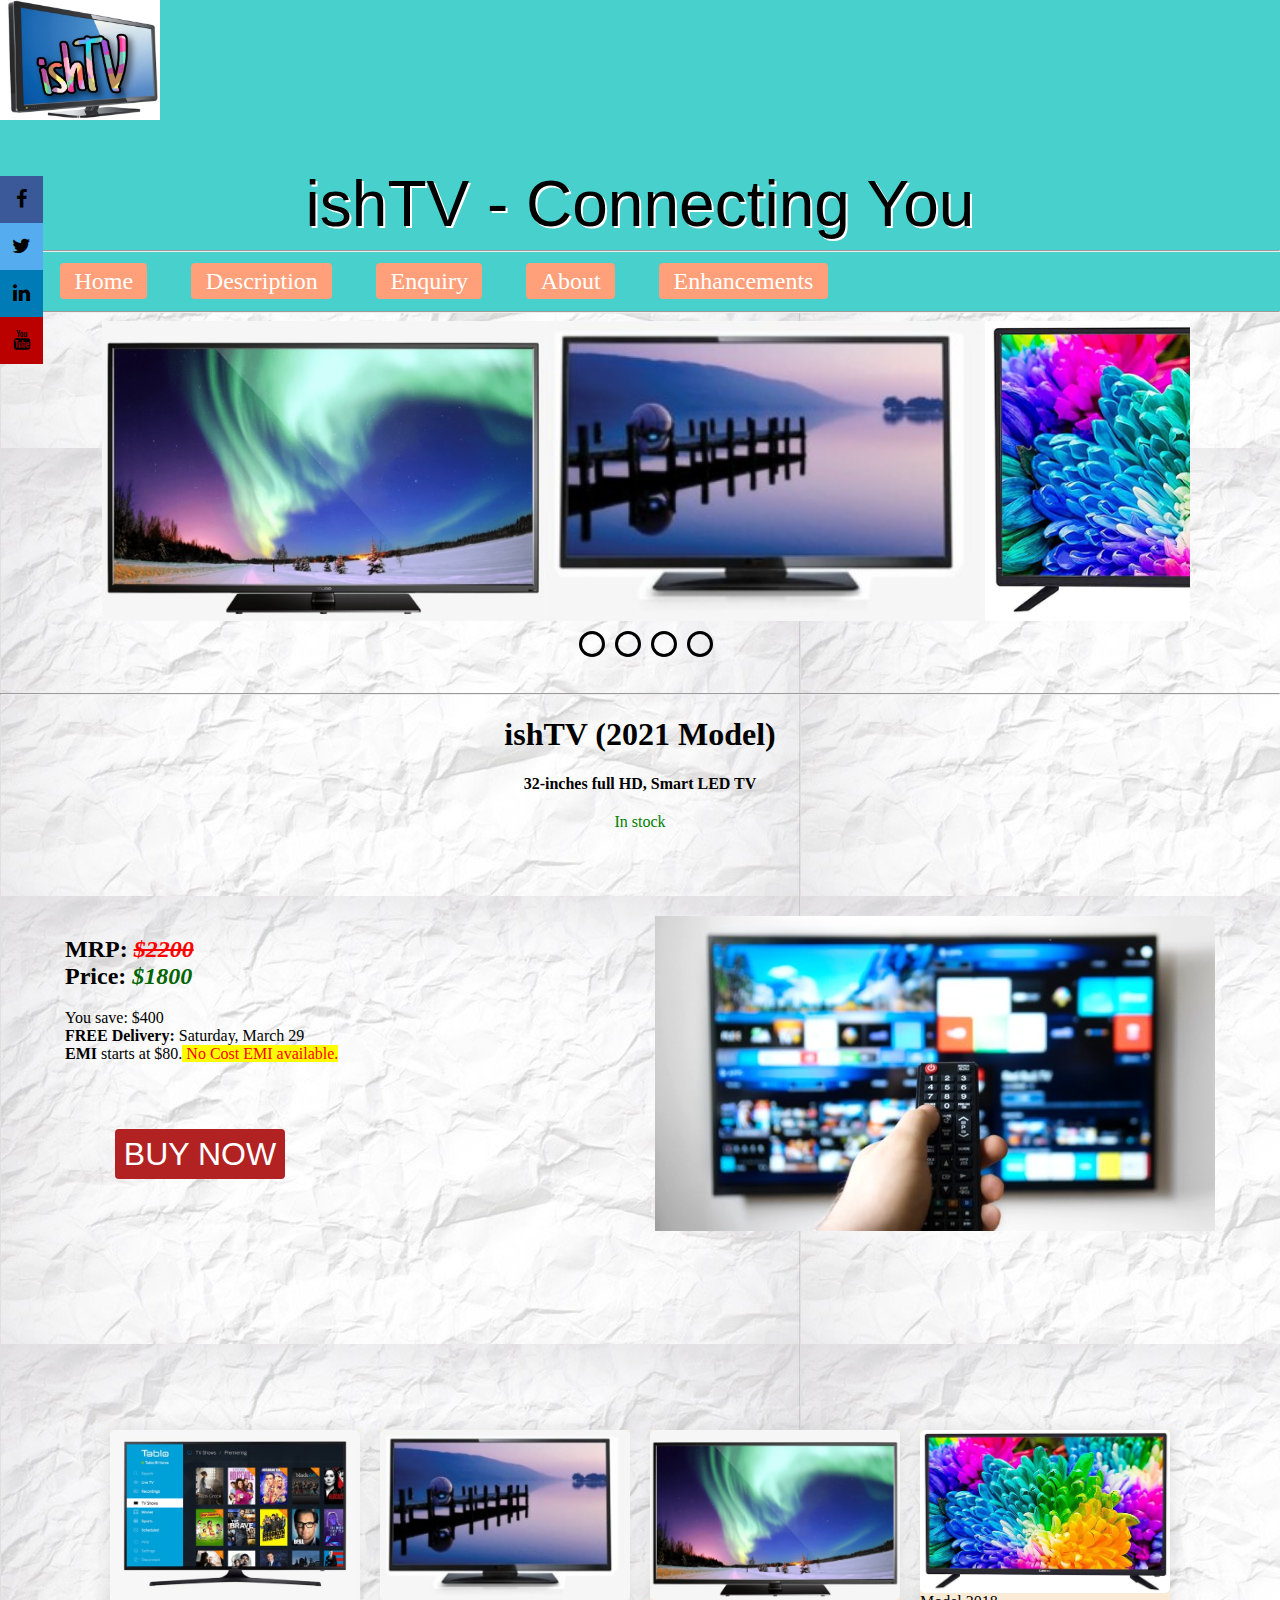
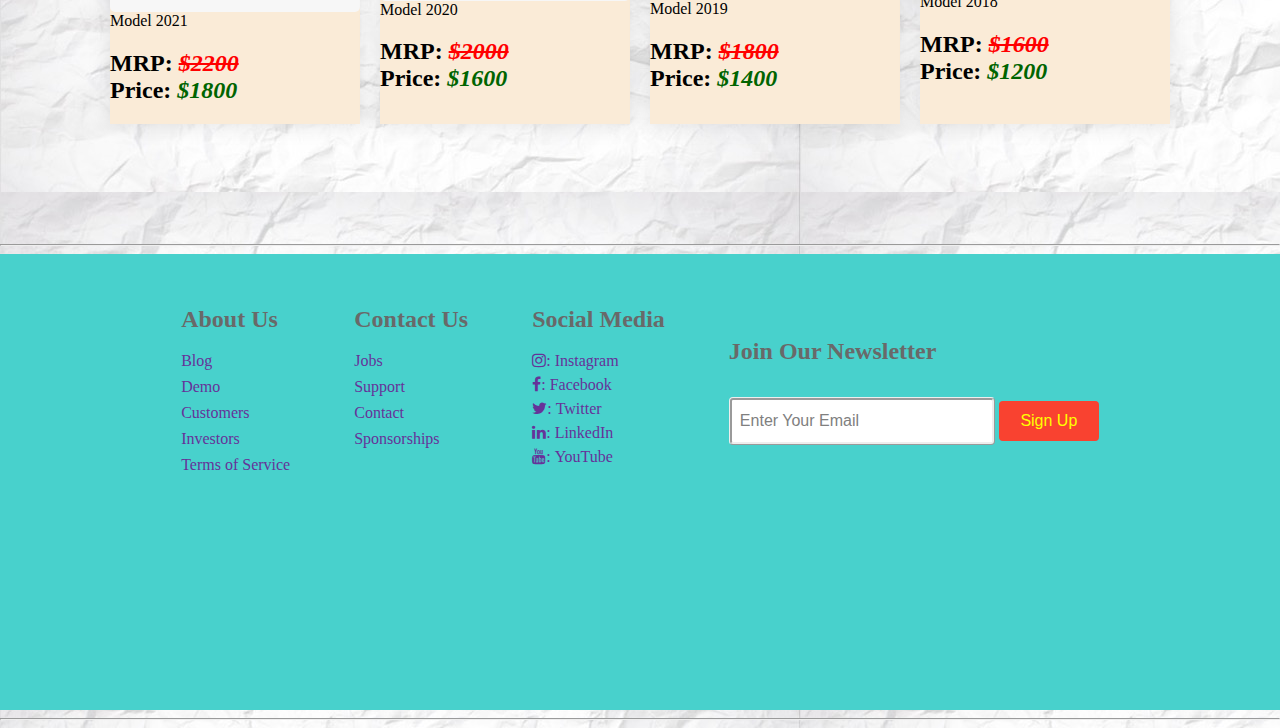
<file: assign1/index.html>
<!DOCTYPE html>
<html lang="en">
<head>
     <meta charset="utf-8"/>
     <meta name="description" content="Online TV Shoppping"/>
     <meta name="keywords" content="TV purchase"/>
     <meta name="author" content="Ishaan"/>
	
	 
	 <title>TV Purchase Home</title>
	 <link rel="stylesheet" href="css/style.css"> 
	 <link rel="stylesheet" href="https://cdnjs.cloudflare.com/ajax/libs/font-awesome/4.7.0/css/font-awesome.min.css">
</head>
<body>
  <header>
   <a href="images/ishtv10.jpg"><img src="images/ishtv10.jpg" alt="ishTV logo" class="logo"/></a>
      <h1 class="h1">ishTV - Connecting You</h1> 
	  
	  <hr>
	  
	  <!-- Menu Bar -->
	  
	  <nav>
	    <ul class="menu">
		 
		<li> <a href="#index">Home</a></li>
		<li> <a href="product.html">Description</a></li>
		<li> <a href="enquire.html">Enquiry</a></li>
		<li> <a href="about.html">About</a></li>
		<li> <a href="enhancement.html">Enhancements</a></li>
		</ul>	  
	  </nav>  <hr>
	  </header>
	  
	   <!-- slider effect -->
	   
	  <section id="slidereffect">
	 <div class="slider">
        <div class="images">
            <input type="radio" name="slide" id="img1" checked>
            <input type="radio" name="slide" id="img2">
            <input type="radio" name="slide" id="img3">
            <input type="radio" name="slide" id="img4">

            <img src="images/tv3.jpg" class="m1" alt="img1">
            <img src="images/tv4.jpg" class="m2" alt="img2">
            <img src="images/tvpurchase.jpg" class="m3" alt="img3">
            <img src="images/tv7.jpg" class="m4" alt="img4">
        </div>
        <div class="dots">
            <label for="img1"></label>
            <label for="img2"></label>
            <label for="img3"></label>
            <label for="img4"></label>
        </div>
    </div>
	   </section>
	 <br>  <hr>
	
	<h1> ishTV (2021 Model)</h1>
	 <p class="middle"><strong> 32-inches full HD, Smart LED TV</strong></p>
	 <p class="stock">In stock</p>
	 
	
	
	 <!-- sticky icon Bar -->
	 
	 
	 <div class="icon-bar">
  <a href="#" class="facebook"><i class="fa fa-facebook"></i></a> 
  <a href="#" class="twitter"><i class="fa fa-twitter"></i></a>  
  <a href="#" class="linkedin"><i class="fa fa-linkedin"></i></a>
  <a href="#" class="youtube"><i class="fa fa-youtube"></i></a> 
  </div>
	 
	 <section id="price">
	 <img class="tv1home" src="images/tv1.jpg" alt="TV Model 2021">
	 <h2>MRP: <em class="mrp">$2200</em><br>
	 Price:<em> $1800</em></h2>
	 <p>You save: $400<br>
	<strong>FREE Delivery:</strong> Saturday, March 29<br>
	 <strong>EMI</strong> starts at $80.<mark id="mark"> No Cost EMI available.</mark></p>
	<p><input type="submit" class="submit" value="BUY NOW"/></p></section>
   
   
    <!-- card effect -->
		
   <section id="cardeffect">
   <div class="card">
		<div class="box">
			<img src="images/tv7.jpg" alt="TV Model 2021">Model 2021<br><h2>MRP: <em class="mrp">$2200</em><br>Price:<em> $1800</em></h2>
		</div>
		<div class="box">
			<img src="images/tv4.jpg" alt="TV Model 2020">Model 2020<br><h2>MRP: <em class="mrp">$2000</em><br>Price:<em> $1600</em></h2>
		</div>
		<div class="box">
			<img src="images/tv3.jpg" alt="TV Model 2019">Model 2019<br><h2>MRP: <em class="mrp">$1800</em><br>Price:<em> $1400</em></h2>
		</div>
		<div class="box">
			<img src="images/tvpurchase.jpg" alt="TV Model 2018">Model 2018<br><h2> MRP: <em class="mrp">$1600</em><br>Price:<em> $1200</em></h2>
		</div>
	</div></section>
 
 <hr>
    
	
	<!-- footer -->
	
 <footer>
	<div class="footer-container">
	   <div class="footer">
	       <div class="footer-heading footer-1">
		       <h2>About Us</h2>
			   <a href="#">Blog</a>
			   <a href="#">Demo</a>
			   <a href="#">Customers</a>
			   <a href="#">Investors</a>
			   <a href="#">Terms of Service</a>
		   </div>
		   <div class="footer-heading footer-2">
		       <h2>Contact Us</h2>
			   <a href="#">Jobs</a>
			   <a href="#">Support</a>
			   <a href="#">Contact</a>
			   <a href="#">Sponsorships</a>
			   
		   </div>
		   <div class="footer-heading footer-3">
		       <h2>Social Media</h2>
			    <link rel="stylesheet" href="https://cdnjs.cloudflare.com/ajax/libs/font-awesome/4.7.0/css/font-awesome.min.css">
			   <a href="#" class="fa fa-instagram">: Instagram</a>
              <a href="#" class="fa fa-facebook">: Facebook</a>
              <a href="#" class="fa fa-twitter">: Twitter</a>
			  <a href="#" class="fa fa-linkedin">: LinkedIn</a>
			  <a href="#" class="fa fa-youtube">: YouTube</a>
			  
		   </div>
		   <div class="footer-email-form">
		      <h2>Join Our Newsletter</h2>
			  <input type="email" placeholder="Enter Your Email" id="footer-email">
			  <input type="submit" value="Sign Up" id="footer-email-btn">
	     </div>
	  </div>
	</div>
	  </footer><hr>
</body>

</html>
</file>
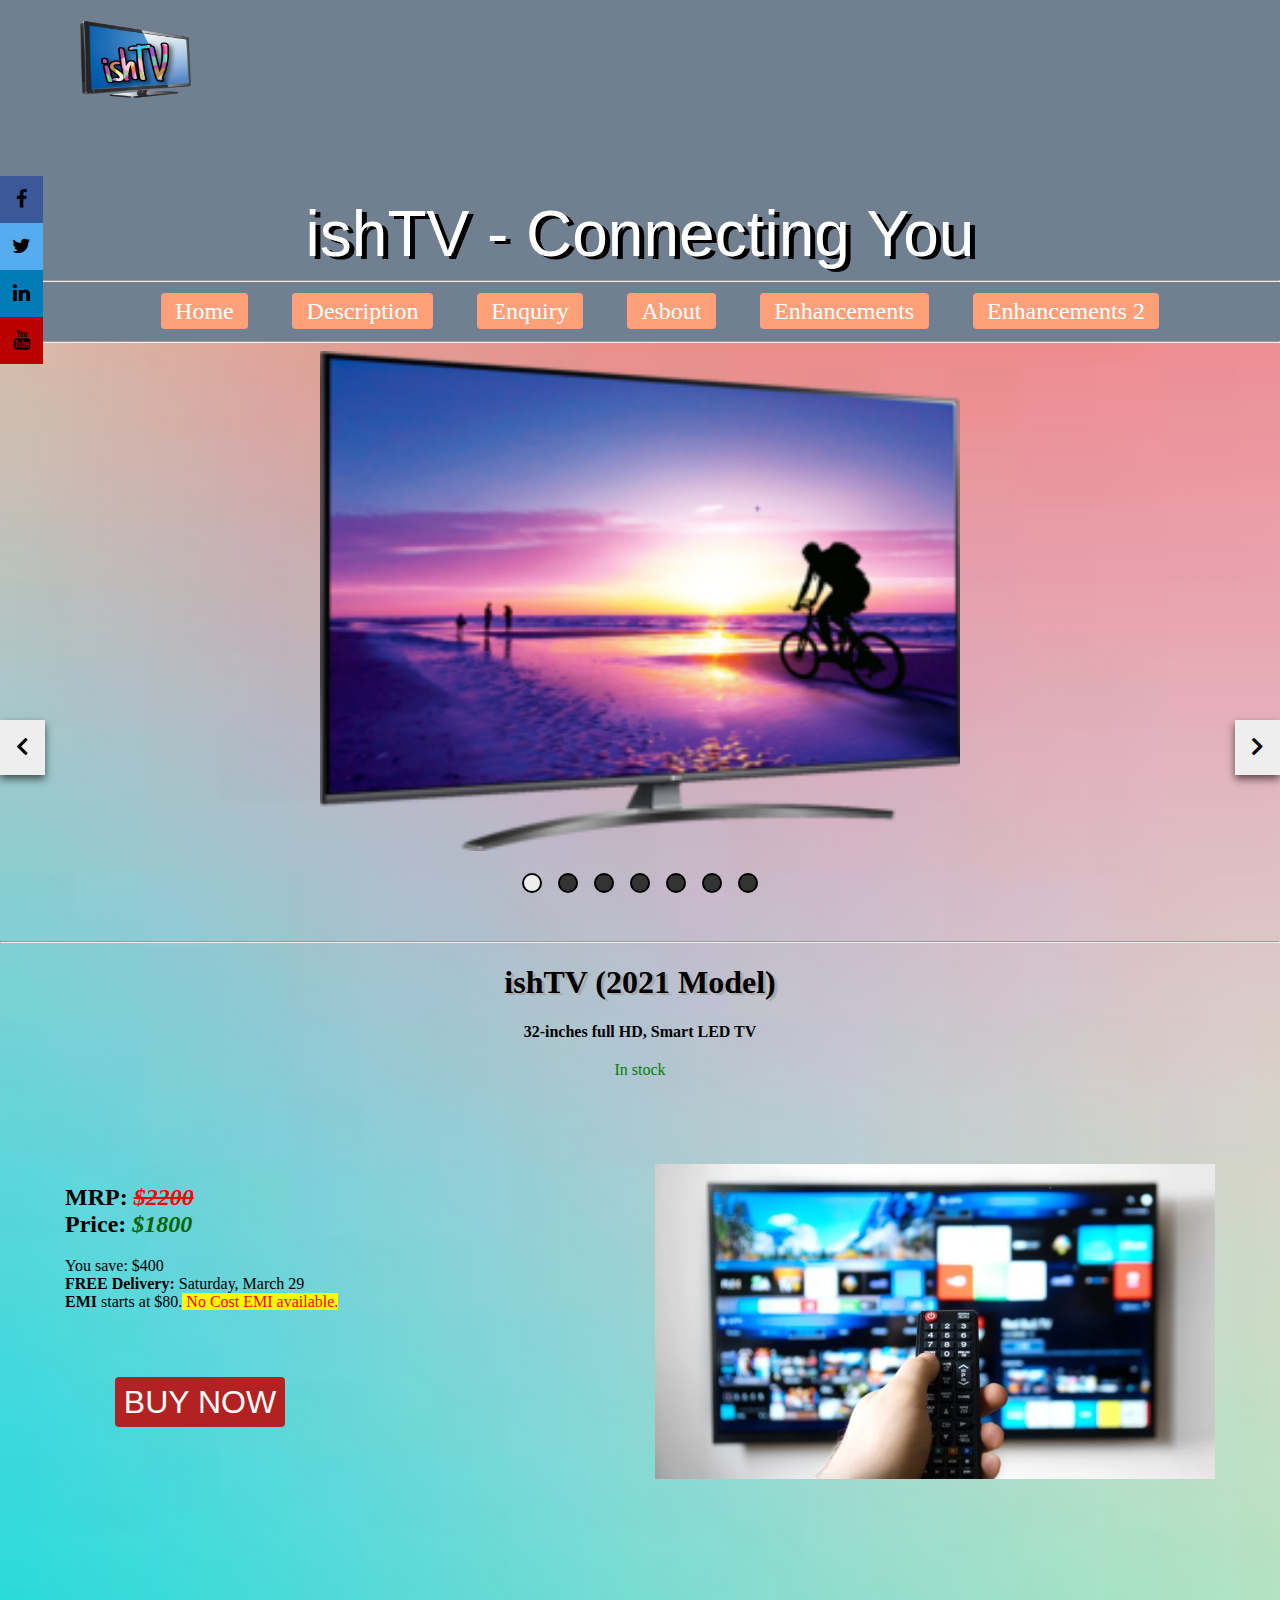
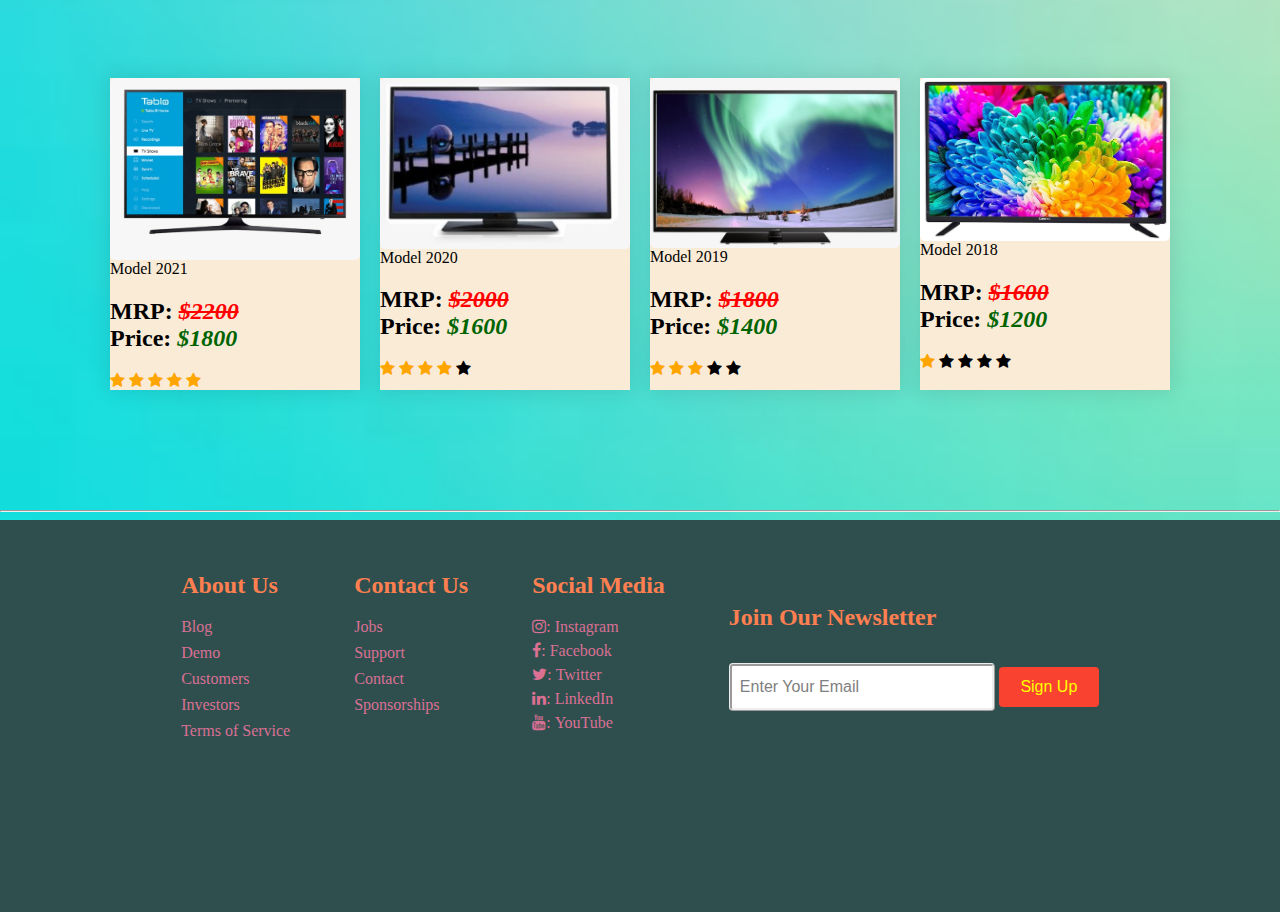
<file: assign2/index.html>
<!DOCTYPE html>
<html lang="en">
<head>
     <meta charset="utf-8"/>
     <meta name="description" content="Online TV Shoppping"/>
     <meta name="keywords" content="TV purchase"/>
     <meta name="author" content="Ishaan"/>
	
	 
	 <title>TV Purchase Home</title>
	 <link rel="stylesheet" href="css/style.css"> 
	 <link rel="stylesheet" href="https://cdnjs.cloudflare.com/ajax/libs/font-awesome/4.7.0/css/font-awesome.min.css">
     <link rel="stylesheet" href="https://cdnjs.cloudflare.com/ajax/libs/font-awesome/5.12.1/css/all.min.css"/>
	  <link rel="stylesheet" href="https://cdnjs.cloudflare.com/ajax/libs/font-awesome/4.7.0/css/font-awesome.min.css">
	 
</head>
<body>
  
  <header>
   <a href="images/ishtv2.png"><img src="images/ishtv2.png" alt="ishTV logo" class="logo"/></a>
      <h1 class="h1">ishTV - Connecting You</h1> 
	  
	  <hr>
	  
	  <!-- Menu Bar -->
	  
	  <nav>
	    <ul class="menu">
		 
		<li> <a href="#index">Home</a></li>
		<li> <a href="product.html">Description</a></li>
		<li> <a href="enquire.html">Enquiry</a></li>
		<li> <a href="about.html">About</a></li>
		<li> <a href="enhancement.html">Enhancements</a></li>
		<li> <a href="enhancements2.html">Enhancements 2</a></li>
		
		</ul>	  
	  </nav>  <hr>
	  </header>
	  
	   <!-- slider effect -->
	   
	  <section id="slidereffect">
	 <div class="wrapper">
      <div class="prev-btn"><i class="fas fa-chevron-left"></i></div>

      <div class="slides-container">
        <div class="slide-image">
          <img src="images/img1.png" alt="tv1" />
        </div>

        <div class="slide-image">
          <img src="images/img2.png" alt="tv2" />
        </div>

        <div class="slide-image">
          <img src="images/img3.png" alt="tv3" />
        </div>
		
		<div class="slide-image">
          <img src="images/img4.png" alt="tv4" />
        </div>
		
		<div class="slide-image">
          <img src="images/img5.png" alt="tv4" />
        </div>
		
		<div class="slide-image">
          <img src="images/img6.png" alt="tv6" />
        </div>
      </div>

      <div class="next-btn"><i class="fas fa-chevron-right"></i></div>
    </div>

    <div class="navigation-dots">
	  <div class= "single-dot active"></div>
	</div>
	   </section>
	 <br>  <hr>
	
	<h1> ishTV (2021 Model)</h1>
	 <p class="middle"><strong> 32-inches full HD, Smart LED TV</strong></p>
	 <p class="stock">In stock</p>
	 
	
	
	 <!-- sticky icon Bar -->
	 
	 
	 <div class="icon-bar">
  <a href="#" class="facebook"><i class="fa fa-facebook"></i></a> 
  <a href="#" class="twitter"><i class="fa fa-twitter"></i></a>  
  <a href="#" class="linkedin"><i class="fa fa-linkedin"></i></a>
  <a href="#" class="youtube"><i class="fa fa-youtube"></i></a> 
  </div>
	 
	 <section id="price">
	 <img class="tv1home" src="images/tv1.jpg" alt="TV Model 2021">
	 <h2>MRP: <em class="mrp">$2200</em><br>
	 Price:<em> $1800</em></h2>
	 <p>You save: $400<br>
	<strong>FREE Delivery:</strong> Saturday, March 29<br>
	 <strong>EMI</strong> starts at $80.<mark id="mark"> No Cost EMI available.</mark></p>
	<p><input type="submit" class="submit" value="BUY NOW"/></p></section>
   
   
    <!-- card effect -->
		
   <section id="cardeffect">
   <div class="card">
		<div class="box">
			<img src="images/tv7.jpg" alt="TV Model 2021">Model 2021<br><h2>MRP: <em class="mrp">$2200</em><br>Price:<em> $1800</em></h2>
		 <span class="fa fa-star checked"></span>
<span class="fa fa-star checked"></span>
<span class="fa fa-star checked"></span>
<span class="fa fa-star checked"></span>
<span class="fa fa-star checked"></span>
		</div>
		<div class="box">
			<img src="images/tv4.jpg" alt="TV Model 2020">Model 2020<br><h2>MRP: <em class="mrp">$2000</em><br>Price:<em> $1600</em></h2>
		<span class="fa fa-star checked"></span>
<span class="fa fa-star checked"></span>
<span class="fa fa-star checked"></span>
<span class="fa fa-star checked"></span>
<span class="fa fa-star"></span>
		</div>
		<div class="box">
			<img src="images/tv3.jpg" alt="TV Model 2019">Model 2019<br><h2>MRP: <em class="mrp">$1800</em><br>Price:<em> $1400</em></h2>
		<span class="fa fa-star checked"></span>
<span class="fa fa-star checked"></span>
<span class="fa fa-star checked"></span>
<span class="fa fa-star"></span>
<span class="fa fa-star"></span>
		</div>
		<div class="box">
			<img src="images/tvpurchase.jpg" alt="TV Model 2018">Model 2018<br><h2> MRP: <em class="mrp">$1600</em><br>Price:<em> $1200</em></h2>
		<span class="fa fa-star checked"></span>
<span class="fa fa-star"></span>
<span class="fa fa-star"></span>
<span class="fa fa-star"></span>
<span class="fa fa-star"></span>
		</div>
	</div></section>
 <hr>
    
	
	<!-- footer -->
	
 <footer>
	<div class="footer-container">
	   <div class="footer">
	       <div class="footer-heading footer-1">
		       <h2>About Us</h2>
			   <a href="#">Blog</a>
			   <a href="#">Demo</a>
			   <a href="#">Customers</a>
			   <a href="#">Investors</a>
			   <a href="#">Terms of Service</a>
		   </div>
		   <div class="footer-heading footer-2">
		       <h2>Contact Us</h2>
			   <a href="#">Jobs</a>
			   <a href="#">Support</a>
			   <a href="#">Contact</a>
			   <a href="#">Sponsorships</a>
			   
		   </div>
		   <div class="footer-heading footer-3">
		       <h2>Social Media</h2>
			    <link rel="stylesheet" href="https://cdnjs.cloudflare.com/ajax/libs/font-awesome/4.7.0/css/font-awesome.min.css">
			   <a href="#" class="fa fa-instagram">: Instagram</a>
              <a href="#" class="fa fa-facebook">: Facebook</a>
              <a href="#" class="fa fa-twitter">: Twitter</a>
			  <a href="#" class="fa fa-linkedin">: LinkedIn</a>
			  <a href="#" class="fa fa-youtube">: YouTube</a>
			  
		   </div>
		   <div class="footer-email-form">
		      <h2>Join Our Newsletter</h2>
			  <input type="email" placeholder="Enter Your Email" id="footer-email">
			  <input type="submit" value="Sign Up" id="footer-email-btn">
	     </div>
	  </div>
	</div>
	  </footer>
	  <script src="scripts/enhancements.js"></script>
</body>

</html>
</file>
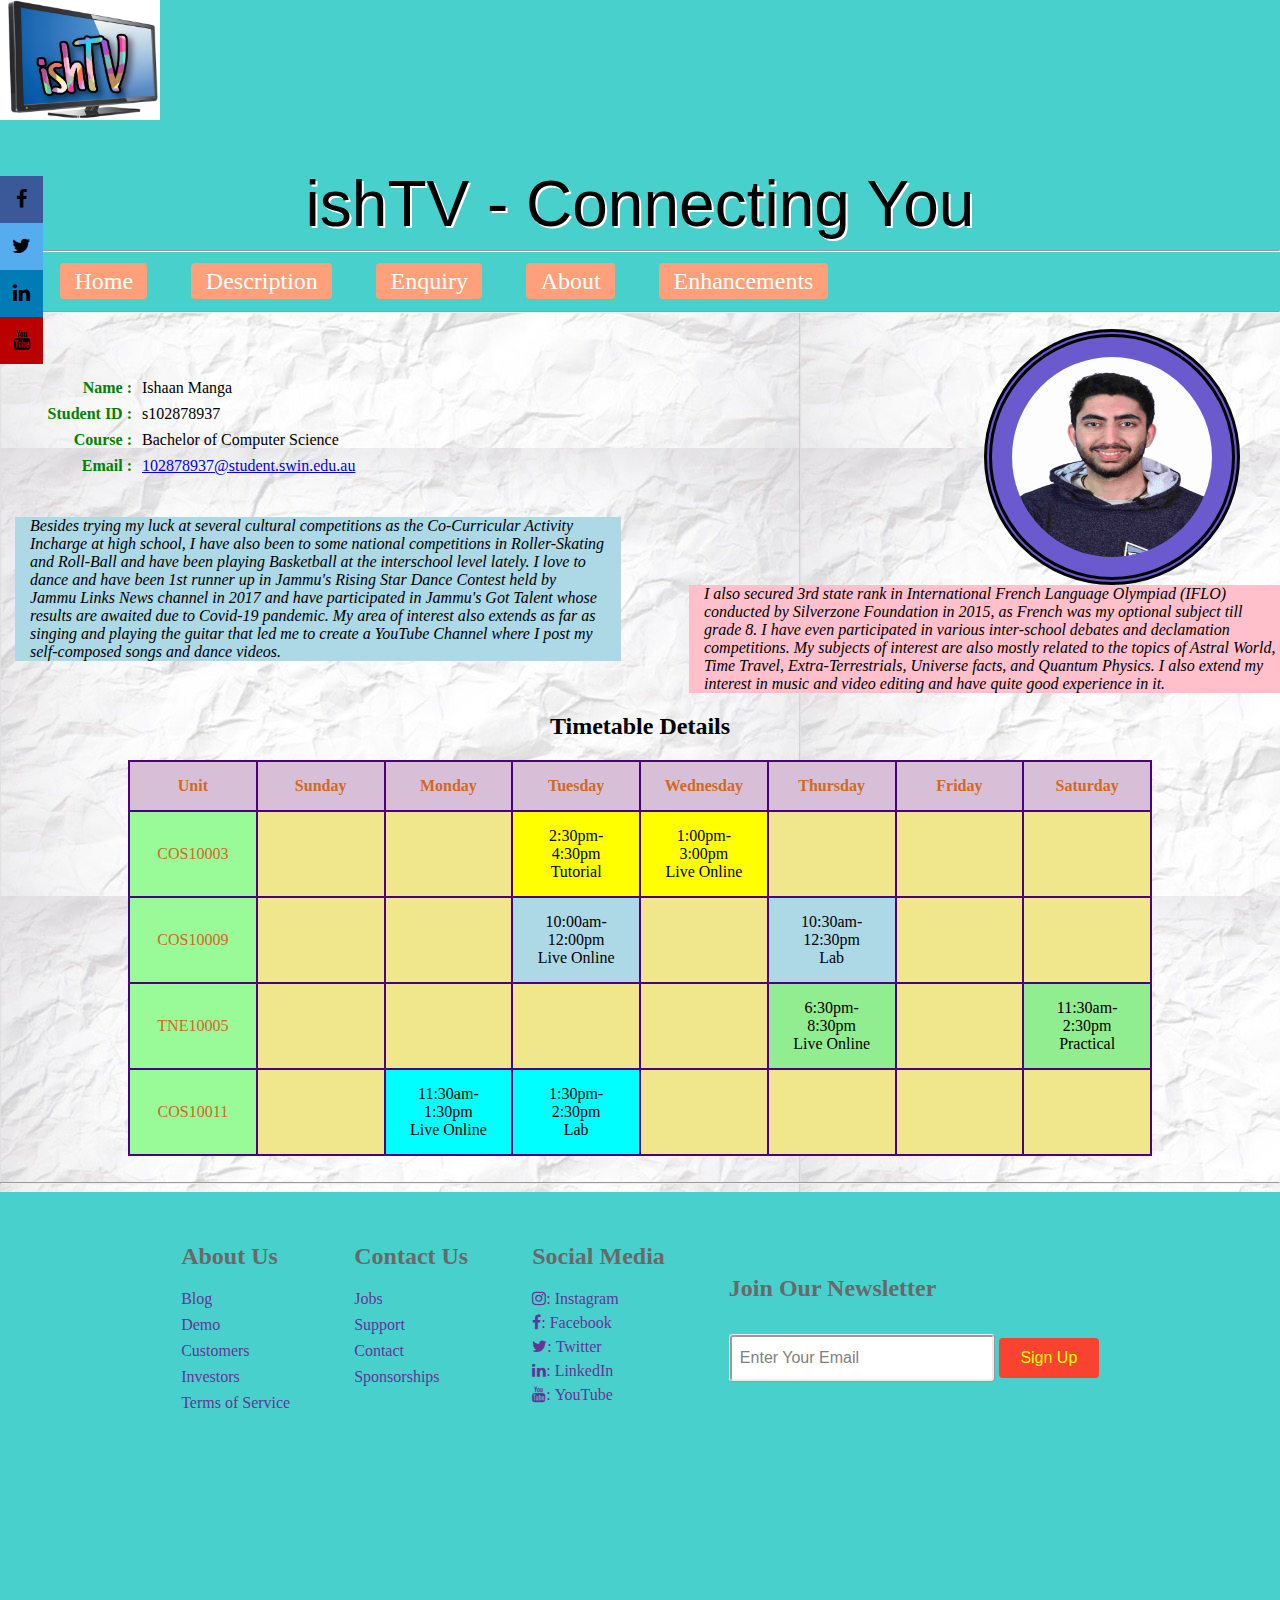
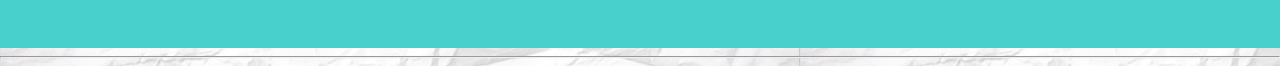
<file: assign1/about.html>
<!DOCTYPE html>
<html lang="en">
<head>
     <meta charset="utf-8"/>
     <meta name="description" content="Author Details page"/>
     <meta name="keywords" content="Detail about Author"/>
     <meta name="author" content="Ishaan"/>
	
	 <title>About Me</title>
	 <link rel="stylesheet" href="css/style.css"> 
	 
</head>
<body>
  <header>
   <a href="images/ishtv10.jpg"><img src="images/ishtv10.jpg" alt="ishTV logo" class="logo"/></a>
      <h1 class="h1">ishTV - Connecting You</h1><hr>
	 
       <!-- Menu Bar -->
	 <nav>
	    <ul class="menu">
		 
		<li> <a href="index.html">Home</a></li>
		<li> <a href="product.html">Description</a></li>
		<li> <a href="enquire.html">Enquiry</a></li>
		<li> <a href="#about">About</a></li>
		<li> <a href="enhancement.html">Enhancements</a></li>
		</ul>
	  </nav> 
	  <hr>
	  </header>
	  <div class="icon-bar">
  <a href="#" class="facebook"><i class="fa fa-facebook"></i></a> 
  <a href="#" class="twitter"><i class="fa fa-twitter"></i></a> 
  <a href="#" class="linkedin"><i class="fa fa-linkedin"></i></a>
  <a href="#" class="youtube"><i class="fa fa-youtube"></i></a> 
</div>
	  <figure><img class="ishaan" src="images/ishaan.jpg" alt="Ishaan pic" width="200" height="200"/></figure>
      <br>
	  <dl>
	      <dt>Name :</dt>
		     <dd>Ishaan Manga</dd>
		  <dt>Student ID :</dt>
		     <dd>s102878937</dd>
		  <dt>Course :</dt>
             <dd>Bachelor of Computer Science</dd>
          <dt>Email :</dt>
             <dd><a href="mailto:102878937@student.swin.edu.au">102878937@student.swin.edu.au</a></dd>
       </dl><br>	 
     <aside id="a">Besides trying my luck at several cultural competitions as the Co-Curricular Activity Incharge at high school,
	   I have also been to some national competitions in Roller-Skating and Roll-Ball and have been playing Basketball at the interschool level lately.
	   I love to dance and have been 1st runner up in Jammu's Rising Star Dance Contest held by Jammu Links News channel in 2017 and have participated 
	   in Jammu's Got Talent whose results are awaited due to Covid-19 pandemic. My area of interest also extends as far as singing and playing the guitar
	   that led me to create a YouTube Channel where I post my self-composed songs and dance videos.</aside>
       <aside id="a1">I also secured 3rd state rank in International French Language Olympiad (IFLO) conducted by Silverzone Foundation in 2015, as French was my optional subject till grade 8.
	   I have even participated in various inter-school debates and declamation competitions. 
       My subjects of interest are also mostly related to the topics of Astral World, Time Travel, Extra-Terrestrials, Universe facts, and Quantum Physics. 
	   I also extend my interest in music and video editing and have quite good experience in it.</aside>
      
	   <!-- time-table -->
	  
	  <table>
	  <caption><h2>Timetable Details</h2></caption>
	  <thead>
     <tr>
	   <th>Unit</th>
	   <th>Sunday</th>
	   <th>Monday</th>
	   <th>Tuesday</th>
	   <th>Wednesday</th>
       <th>Thursday</th>
	   <th>Friday</th>
	   <th>Saturday</th>
	 </tr>  
      </thead>
	 <tbody>
	 <tr class="t1">
	     <td>COS10003</td>
		  <td></td>
		   <td></td>
		    <td class="tut">2:30pm-4:30pm<br>Tutorial</td>
			 <td class="live1">1:00pm-3:00pm<br>Live Online</td>
			  <td></td>
			   <td></td>
			   <td></td>
	 </tr>
     <tr class="t1">
          <td>COS10009</td>
           <td></td>
           <td></td>
            <td class="live2">10:00am-12:00pm<br>Live Online</td>
            <td></td>
            <td class="lab">10:30am-12:30pm<br>Lab</td>
            <td></td>
			<td></td>
	 </tr>
    <tr class="t1"> 
            <td>TNE10005</td>
            <td></td>
       		<td></td>
            <td></td>
            <td></td>
            <td class="live3">6:30pm-8:30pm<br>Live Online</td>
            <td></td>
            <td class="prac">11:30am-2:30pm<br>Practical</td>			
	 </tr>
	 <tr class="t1"> 
	      <td>COS10011</td>
		   <td></td>
       		<td class="live4">11:30am-1:30pm<br>Live Online</td>
            <td class="lab1">1:30pm-2:30pm<br>Lab</td>
            <td></td>
            <td></td>
            <td></td>
			<td></td>
	  </tr>
     </tbody>
</table>	 
        <br>  <hr> 		
<footer>
	<div class="footer-container">
	   <div class="footer">
	       <div class="footer-heading footer-1">
		       <h2>About Us</h2>
			   <a href="#">Blog</a>
			   <a href="#">Demo</a>
			   <a href="#">Customers</a>
			   <a href="#">Investors</a>
			   <a href="#">Terms of Service</a>
		   </div>
		   <div class="footer-heading footer-2">
		       <h2>Contact Us</h2>
			   <a href="#">Jobs</a>
			   <a href="#">Support</a>
			   <a href="#">Contact</a>
			   <a href="#">Sponsorships</a>
			   
		   </div>
		   <div class="footer-heading footer-3">
		       <h2>Social Media</h2>
			   <link rel="stylesheet" href="https://cdnjs.cloudflare.com/ajax/libs/font-awesome/4.7.0/css/font-awesome.min.css">
			   <a href="#" class="fa fa-instagram">: Instagram</a>
              <a href="#" class="fa fa-facebook">: Facebook</a>
              <a href="#" class="fa fa-twitter">: Twitter</a>
			  <a href="#" class="fa fa-linkedin">: LinkedIn</a>
			  <a href="#" class="fa fa-youtube">: YouTube</a>
		   </div>
		   <div class="footer-email-form">
		      <h2>Join Our Newsletter</h2>
			  <input type="email" placeholder="Enter Your Email" id="footer-email">
			  <input type="submit" value="Sign Up" id="footer-email-btn">
	   </div>
	</div>
	  </div>
	  </footer><hr>			
		 
</body>

</html>
</file>
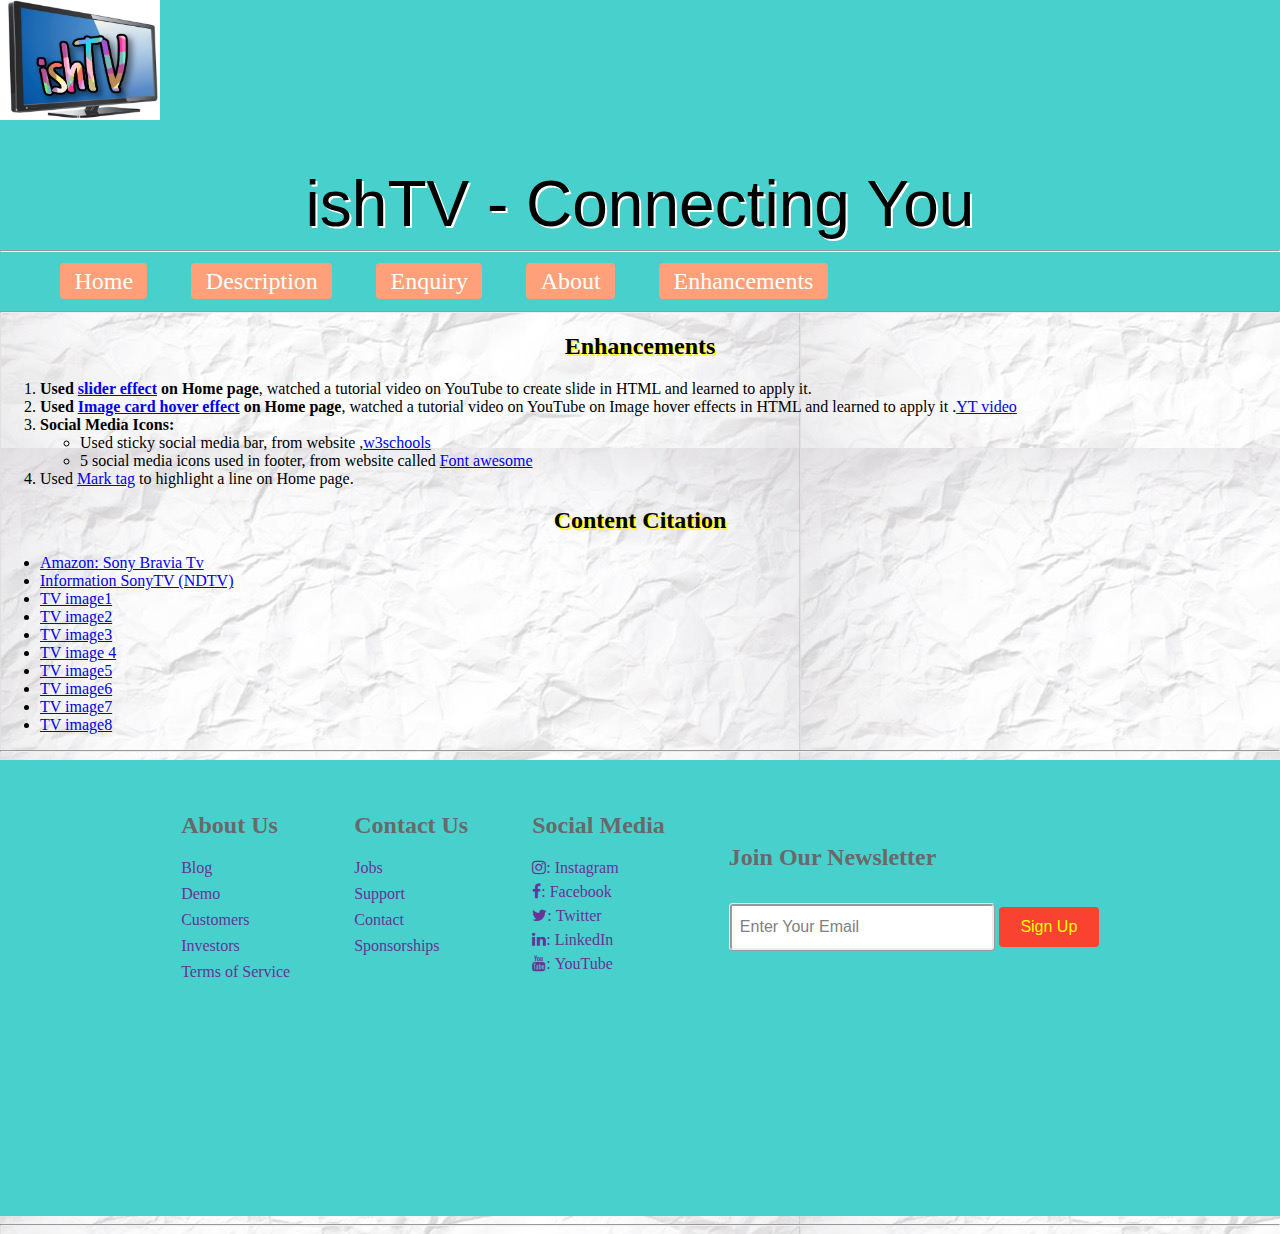
<file: assign1/enhancement.html>
<!DOCTYPE html>
<html lang="en">
<head>
     <meta charset="utf-8"/>
     <meta name="description" content="Enhancement page"/>
     <meta name="keywords" content="amazing effects using HTML and CSS"/>
     <meta name="author" content="Ishaan"/>
	
	 <title>Website Enhancement</title>
	 <link rel="stylesheet" href="css/style.css"> 
	 
</head>
<body>
  <header>
   <a href="images/ishtv10.jpg"><img src="images/ishtv10.jpg" alt="ishTV logo" class="logo"/></a>
      <h1 class="h1">ishTV - Connecting You</h1> 
	  
	  <hr>
	  <nav>
	    <ul class="menu">
		 
		<li> <a href="index.html">Home</a></li>
		<li> <a href="product.html">Description</a></li>
		<li> <a href="enquire.html">Enquiry</a></li>
		<li> <a href="about.html">About</a></li>
		<li> <a href="#enhancements">Enhancements</a></li>
		</ul>	  
	  </nav>  <hr>
	  </header>
	  <h2 class="enhancement">Enhancements</h2>
	  <ol>
	    <li><strong>Used <a href="index.html#slidereffect">slider effect</a> on Home page</strong>, watched a tutorial video on YouTube to create slide in HTML and learned to apply it.</li>
	    <li><strong>Used <a href="index.html#cardeffect">Image card hover effect</a> on Home page</strong>, watched a tutorial video on YouTube on Image hover effects in HTML and learned to apply it .<a href="https://www.youtube.com/watch?v=Zz8A4NqoLrE">YT video</a></li>
	    <li><strong>Social Media Icons:</strong>
        	<ul><li>Used sticky social media bar, from website ,<a href="https://www.w3schools.com/w3css/defaulT.asp">w3schools</a></li>
		        <li>5 social media icons used in footer, from website called <a href="https://fontawesome.com/v4.7.0/icons/">Font awesome</a></li>
	        </ul></li>
	    
	    <li>Used <a href="index.html#mark">Mark tag</a> to highlight a line on Home page.</li>
	 </ol>
	 
     <h2 class="enhancement">Content Citation</h2>	
	 <ul>
	   <li><a href="https://www.amazon.in/Sony-Bravia-inches-Ready-32W6100/dp/B084T8MD6P/ref=sr_1_3?crid=37T6AJ1LJARB3&dchild=1&keywords=bravia+32+inch&qid=1615973269&sprefix=bravia%2Caps%2C387&sr=8-3">Amazon: Sony Bravia Tv</a></li>
	   <li><a href="https://gadgets.ndtv.com/tv/news/sony-bravia-x9000h-price-in-india-109990-159990-launch-availability-led-tv-4k-india-launch-ps5-120hz-android-2285111">Information SonyTV (NDTV)</a></li>
	   <li><a href="https://global.appmifile.com/webfile/globalimg/in/cms/A7442D32-F379-BD0A-4B22-A262258E2756.jpg">TV image1</a></li>
	    <li><a href="https://www.google.com/search?tbs=simg:[base64]&sxsrf=ALeKk02vPRJaDdjbRkaeGtcvXePx3lY1iA:1616751748139&q=led+hd&tbm=isch&sa=X&ved=2ahUKEwizyozN1c3vAhUXzjgGHfB3AvoQwg4oAHoECAEQMQ">TV image2</a></li>
	   <li><a href="https://www.google.com/url?sa=i&url=https%3A%2F%2Fwww.asurion.com%2Fconnect%2Ftech-tips%2Fsimple-guide-to-downloading-apps-on-your-smart-tv%2F&psig=AOvVaw36noof7SlU8_6aRvDmKbu6&ust=1616788946202000&source=images&cd=vfe&ved=0CAIQjRxqFwoTCLCCp7SezO8CFQAAAAAdAAAAABAD">TV image3</a></li>
	  <li><a href="https://www.google.com/search?tbs=simg:[base64]&sxsrf=ALeKk02HMENno2fNRQVc0qz8ss5QEV_XQA:1616751310719&q=tablo+samsung+tv+app&tbm=isch&sa=X&ved=2ahUKEwjoz8L8083vAhUVyDgGHeOWD8gQwg4oAHoECAEQMQ">TV image 4</a></li>
	  <li><a href="https://www.google.com/search?tbs=simg:[base64]&sxsrf=ALeKk01bZqt9To9KqFvPfyZos696qXfyiw:1616751457379&q=flat+screen+transparent+background+tv+png&tbm=isch&sa=X&ved=2ahUKEwi7-bnC1M3vAhW4xTgGHY4PBSoQwg4oAHoECAEQMQ">TV image5</a></li>
	  <li><a href="https://www.google.com/search?tbs=simg:[base64]&sxsrf=ALeKk01miDJA7-1eJMnhL53Urc-ciPKMPA:1616751541546&q=tv+sign+without+background&tbm=isch&sa=X&ved=2ahUKEwj7l8vq1M3vAhUXyDgGHSr7A-8Qwg4oAHoECAEQMQ">TV image6</a></li>
	  <li><a href="https://www.google.com/imgres?imgurl=https%3A%2F%2Felectromandu.com%2Fwp-content%2Fuploads%2F2019%2F09%2FPanasonic-TH-49FX700N.jpg&imgrefurl=https%3A%2F%2Felectromandu.com%2Fproduct%2Fpanasonic-th-49fx700n-49-4k-uhd-hdr-led-tv-black%2F&tbnid=AlSUPPLKxgWjpM&vet=12ahUKEwi7s9WV1s3vAhXRf30KHaHACUYQMygAegQIARBx..i&docid=nycSifvKyr292M&w=720&h=720&q=panasonic%20th%2049fx700n%2049%204k%20uhd%20hdr%20led%20tv%20black&ved=2ahUKEwi7s9WV1s3vAhXRf30KHaHACUYQMygAegQIARBx">TV image7</a></li>
	  <li><a href="https://lh3.googleusercontent.com/fZWMR2xm43d5wm3xqY79zesV1dffUKpFs4ACzvn04eOTzSccf-B3p5pj6_M4qtqDHXu5Iw=s85">TV image8</a></li>
	 </ul>
	<hr>
 <footer>
	<div class="footer-container">
	   <div class="footer">
	       <div class="footer-heading footer-1">
		       <h2>About Us</h2>
			   <a href="#">Blog</a>
			   <a href="#">Demo</a>
			   <a href="#">Customers</a>
			   <a href="#">Investors</a>
			   <a href="#">Terms of Service</a>
		   </div>
		   <div class="footer-heading footer-2">
		       <h2>Contact Us</h2>
			   <a href="#">Jobs</a>
			   <a href="#">Support</a>
			   <a href="#">Contact</a>
			   <a href="#">Sponsorships</a>
			   
		   </div>
		   <div class="footer-heading footer-3">
		       <h2>Social Media</h2>
			    <link rel="stylesheet" href="https://cdnjs.cloudflare.com/ajax/libs/font-awesome/4.7.0/css/font-awesome.min.css">
			   <a href="#" class="fa fa-instagram">: Instagram</a>
              <a href="#" class="fa fa-facebook">: Facebook</a>
              <a href="#" class="fa fa-twitter">: Twitter</a>
			  <a href="#" class="fa fa-linkedin">: LinkedIn</a>
			  <a href="#" class="fa fa-youtube">: YouTube</a>
			  
		   </div>
		   <div class="footer-email-form">
		      <h2>Join Our Newsletter</h2>
			  <input type="email" placeholder="Enter Your Email" id="footer-email">
			  <input type="submit" value="Sign Up" id="footer-email-btn">
	   </div>
	  </div>
	</div>
	  </footer><hr>

	
</body>

</html>
</file>
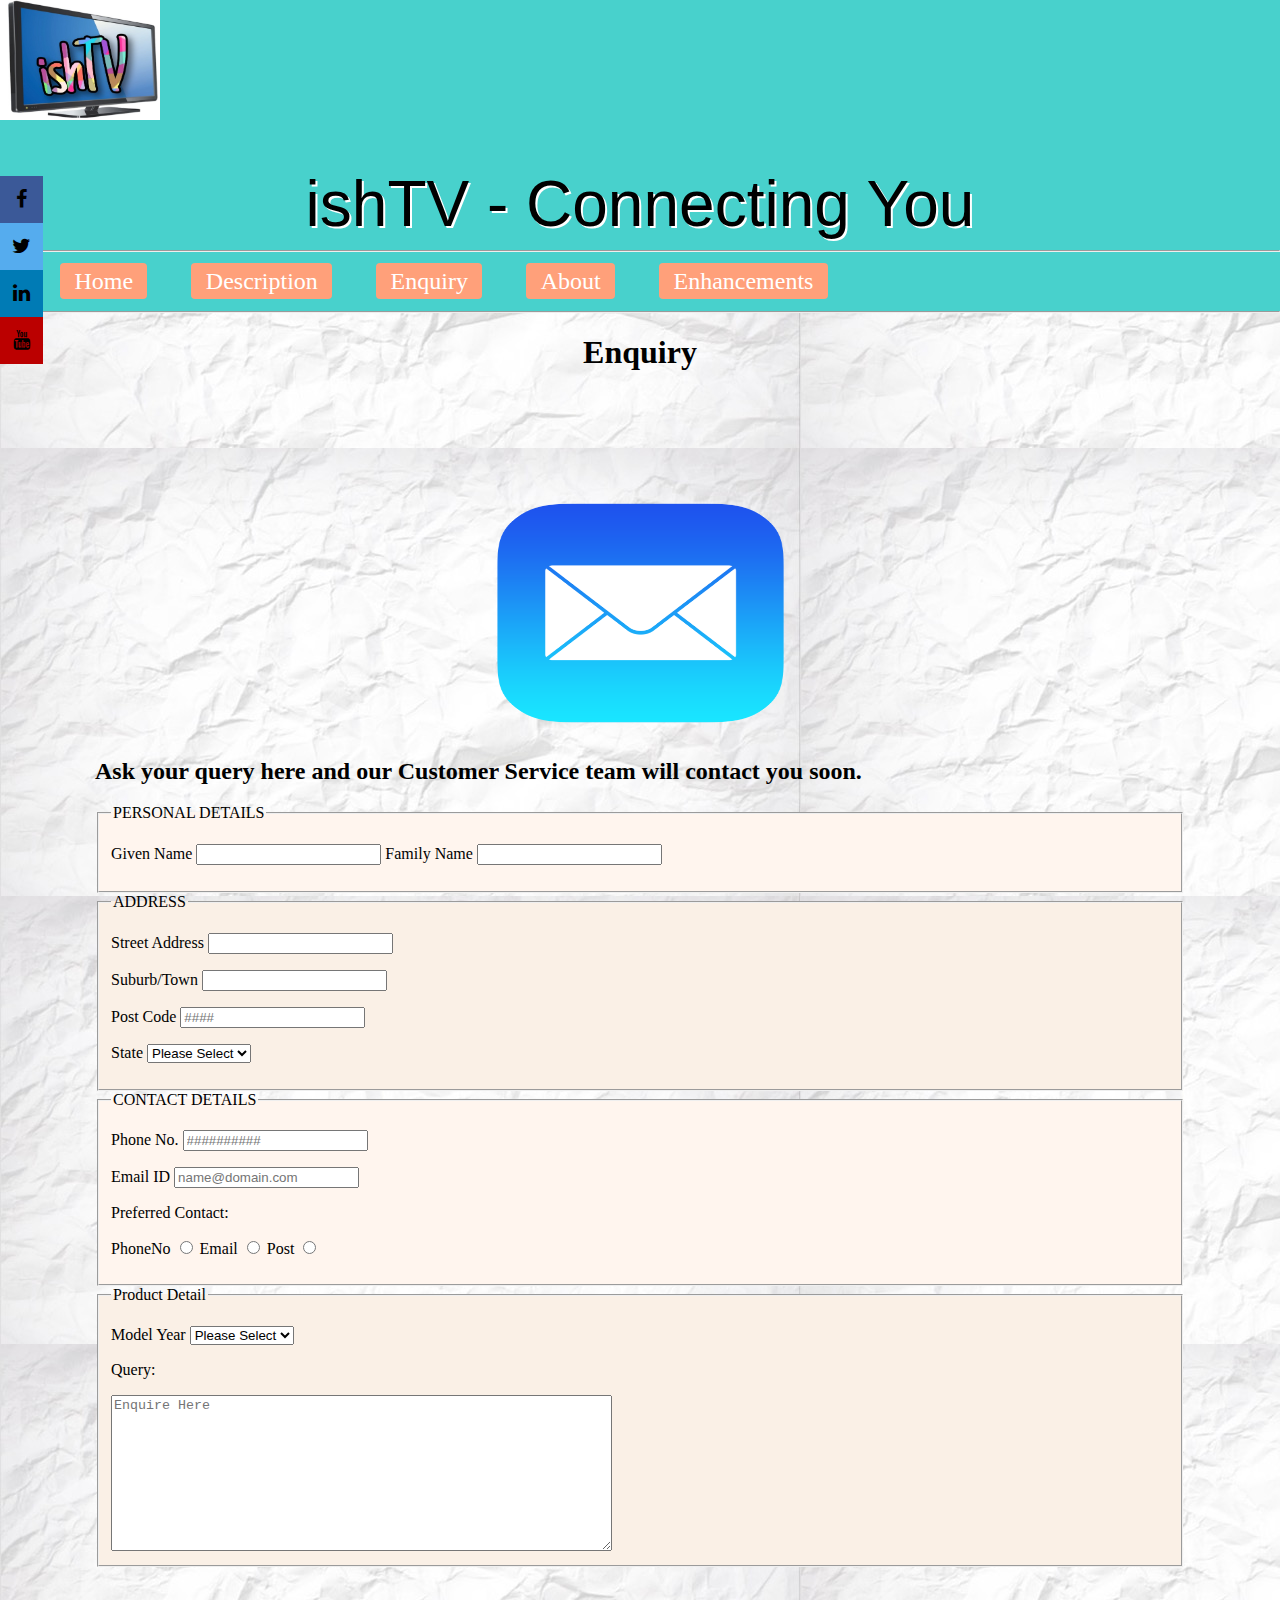
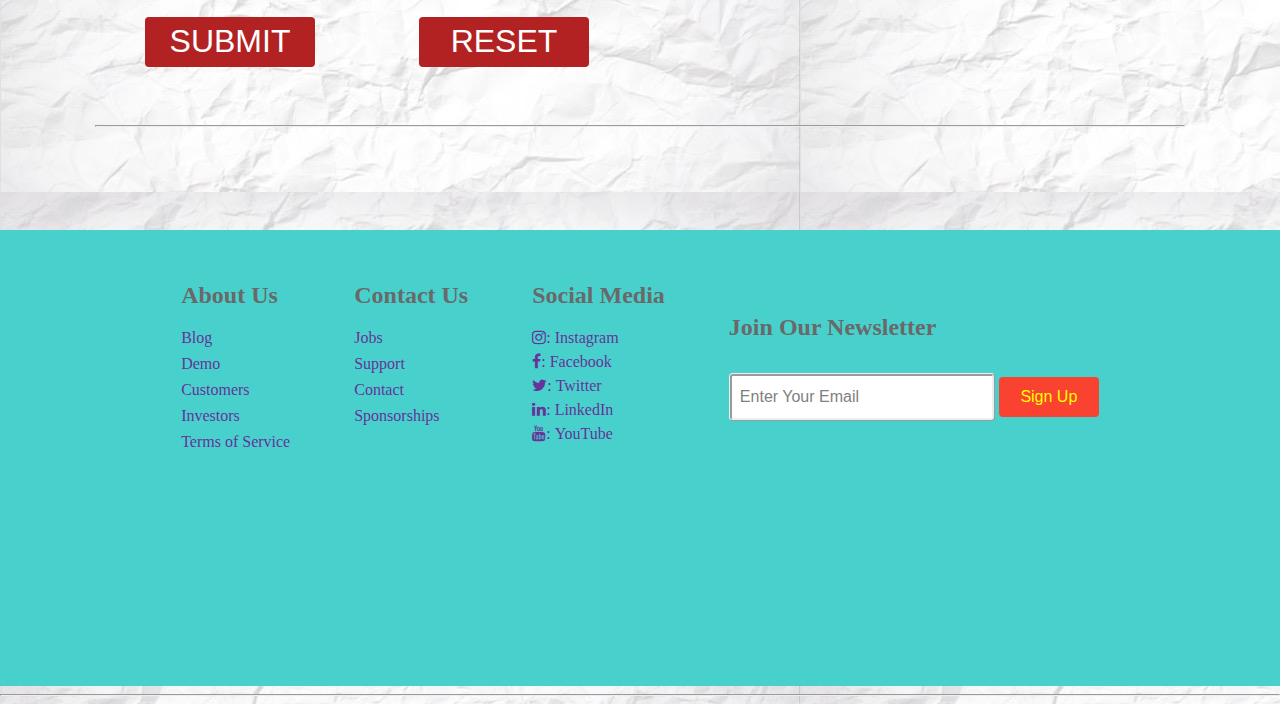
<file: assign1/enquire.html>
<!DOCTYPE html>
<html lang="en">
<head>
     <meta charset="utf-8"/>
     <meta name="description" content="enquiry page"/>
     <meta name="keywords" content="questions and querry"/>
     <meta name="author" content="Ishaan"/>
	
	 <title>TV Purchase Enquiry</title>
	 <link rel="stylesheet" href="css/style.css"> 
	 
</head>
<body>
   <header>
   
    <!-- sticky icon bar -->
	
    <div class="icon-bar">
  <a href="#" class="facebook"><i class="fa fa-facebook"></i></a> 
  <a href="#" class="twitter"><i class="fa fa-twitter"></i></a>  
  <a href="#" class="linkedin"><i class="fa fa-linkedin"></i></a>
  <a href="#" class="youtube"><i class="fa fa-youtube"></i></a> 
</div>
   <a href="images/ishtv10.jpg"><img src="images/ishtv10.jpg" alt="ishTV logo" class="logo"/></a>
      <h1 class="h1">ishTV - Connecting You</h1><hr>
	  <nav>
	    <ul class="menu">
		 
		<li> <a href="index.html">Home</a></li>
		<li> <a href="product.html">Description</a></li>
		<li> <a href="#enquiry">Enquiry</a></li>
		<li> <a href="about.html">About</a></li>
		<li> <a href="enhancement.html">Enhancements</a></li>
		</ul>
	  </nav> 
	  <hr>
	  </header>
	  
	   <!-- enquiry -->
	   
	   
	  <h1 class="head"> Enquiry </h1>
	  <form method="post" action="http://mercury.swin.edu.au/it000000/formtest.php">
	  <img src="images/enquiry.png" id="enquiry" alt="enquiry form pic" height="250"/>
	  <h2>Ask your query here and our Customer Service team will contact you soon.</h2>
	 <fieldset class="name"> 
	  <legend>PERSONAL DETAILS</legend>
	  <p class="name"><label class="name" for="GivenName">Given Name</label>
	     <input type="text" name="GivenName" pattern="^[A-Za-z]+$" maxlength="25" id="GivenName" required="required"/>
	  <label class="name" for="FamilyName">Family Name</label>
	     <input type="text" name="FamilyName" pattern="^[a-zA-Z]+$" maxlength="25" id="FamilyName" required="required" />
		</fieldset> 
		<fieldset class="address">
		<legend>ADDRESS</legend>
		<p class="address"><label class="address" for="street">Street Address</label>
		  <input type="text" name="StreetAdd" maxlength="40" id="street" required="required"/>
		 </p>
       <p class="address"><label class="address" for="town">Suburb/Town</label>
          <input type="text" maxlength="20" name="Town" id="town"/></p>
		<p class="address"><Label class="address">Post Code</Label>
		<input type="text" pattern="[0-9]{4,4}" placeholder="####" maxlength="4"/>
       <p class="address"><label class="address" for="state">State</label>
        <select required name="state" id="state">
		     <option value="">Please Select</option>
			 <option value="vic">VIC</option>
			 <option value="nsw">NSW</option>
			 <option value="qld">QLD</option>
			 <option value="nt">NT</option>
			 <option value="wa">WA</option>
			 <option value="sa">SA</option>
			 <option value="tas">TAS</option>
			 <option value="act">ACT</option>
		</select></fieldset>   
	  <fieldset class="contact">
	  <legend>CONTACT DETAILS</legend>
	  <p class="contact"><label class="contact" for="PhoneNo.">Phone No.</label>
	     <input type="tel" name="PhoneNo." placeholder="##########" pattern="[0-9]{0-10}" id="PhoneNo." maxlength="10" required="required" /></p>
	  <p class="contact"><label class="contact" for="Email"> Email ID</label>
         <input type="email" name="Email" placeholder="name@domain.com" id="Email"/></p>
	 <p class="contact"><label class="contact">Preferred Contact:</label></p>
	 <p class="contact"><label class="contact" for="phone">PhoneNo</label>
	 <input type="radio" id="phone" name="Preferred" value="Phone"/>
	 
	 <label class="contact" for="email">Email</label>
	  <input type="radio" id="email" name="Preferred" value="Email"/>
	 
	 <label class="contact" for="post">Post</label>
	  <input type="radio" id="post" name="Preferred" value="Post"/>
	  </p>
		 </fieldset>		  
		<fieldset class="product">
		<legend>Product Detail</legend>
		<p class="product"><label class="product" for="Model">Model Year</label>
	    <select required name="Model" id="Model">
		     <option value="">Please Select</option>
			 <option value="2016">2016</option>
			 <option value="2017">2017</option>
			 <option value="2018">2018</option>
			 <option value="2019">2019</option>
			 <option value="2020">2020</option>
			 <option value="2021">2021</option>
		</select>
		<p class="product">Query:</p>
	 <textarea id="comments" name="Description" placeholder="Enquire Here" rows="10" cols="60"></textarea>
       </fieldset>
	   
    <input type="submit" class="submit" value="SUBMIT"/>
	<input type="reset" class="submit" value="RESET"/>
	<hr>
</form>	
<footer>
	<div class="footer-container">
	   <div class="footer">
	       <div class="footer-heading footer-1">
		       <h2>About Us</h2>
			   <a href="#">Blog</a>
			   <a href="#">Demo</a>
			   <a href="#">Customers</a>
			   <a href="#">Investors</a>
			   <a href="#">Terms of Service</a>
		   </div>
		   <div class="footer-heading footer-2">
		       <h2>Contact Us</h2>
			   <a href="#">Jobs</a>
			   <a href="#">Support</a>
			   <a href="#">Contact</a>
			   <a href="#">Sponsorships</a>
			   
		   </div>
		   <div class="footer-heading footer-3">
		       <h2>Social Media</h2>
			   <link rel="stylesheet" href="https://cdnjs.cloudflare.com/ajax/libs/font-awesome/4.7.0/css/font-awesome.min.css">
			   <a href="#" class="fa fa-instagram">: Instagram</a>
              <a href="#" class="fa fa-facebook">: Facebook</a>
              <a href="#" class="fa fa-twitter">: Twitter</a>
			  <a href="#" class="fa fa-linkedin">: LinkedIn</a>
			  <a href="#" class="fa fa-youtube">: YouTube</a>
		   </div>
		   <div class="footer-email-form">
		      <h2>Join Our Newsletter</h2>
			  <input type="email" placeholder="Enter Your Email" id="footer-email">
			  <input type="submit" value="Sign Up" id="footer-email-btn">
			</div>
	   </div>
	</div>
	 
	 </footer><hr>
   
</body>
</html>
</file>
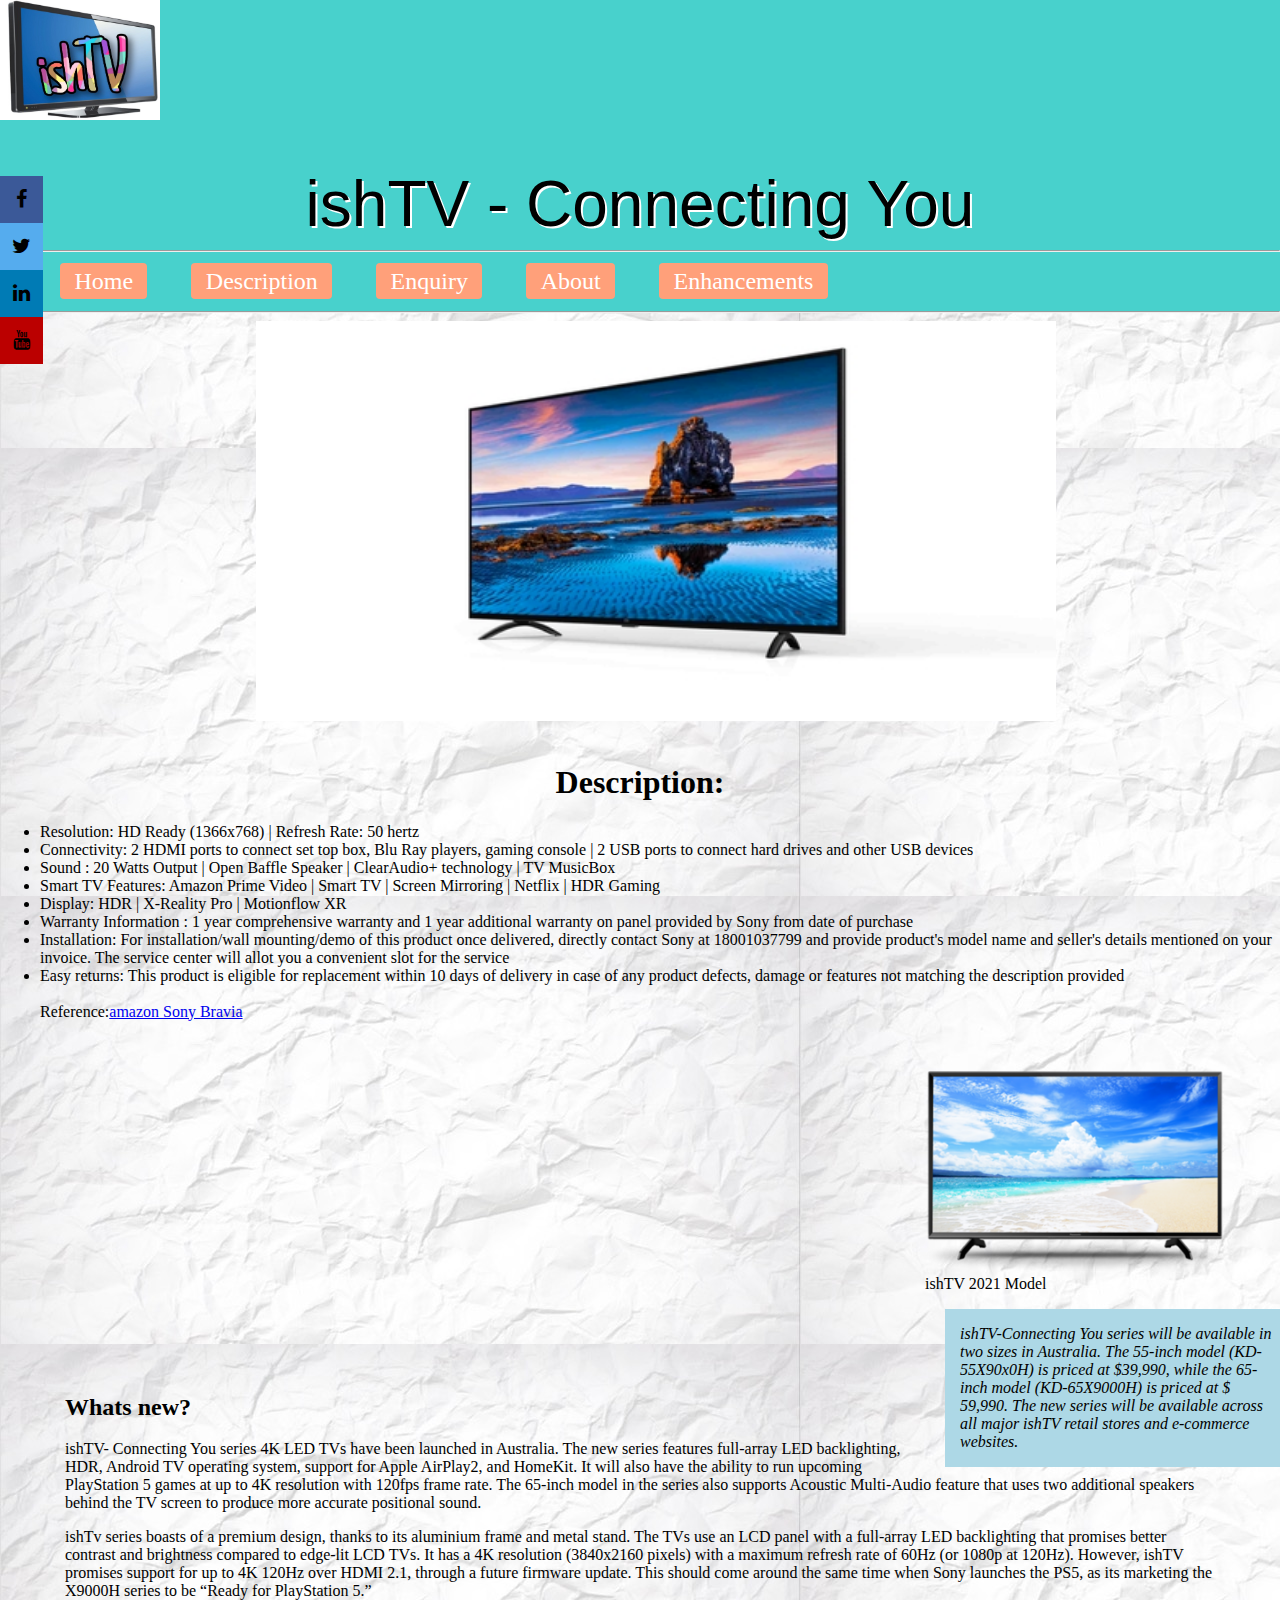
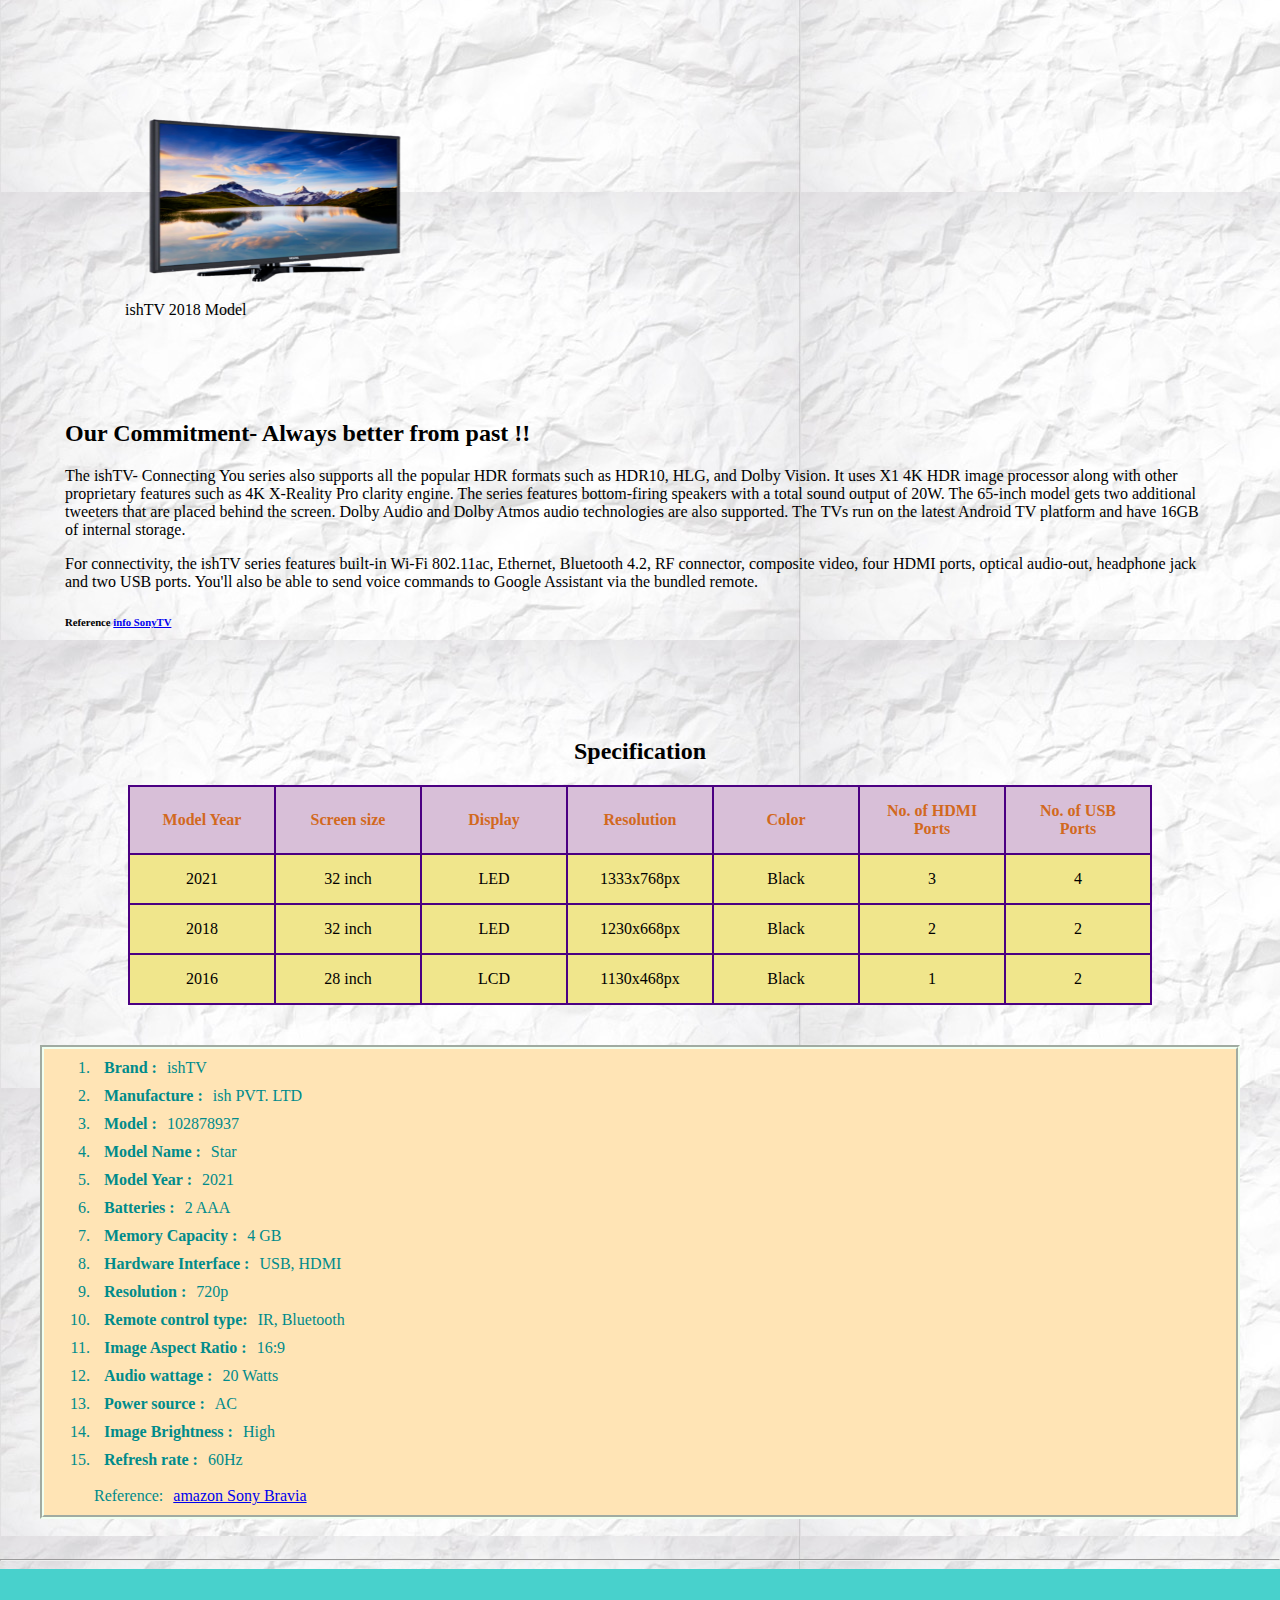
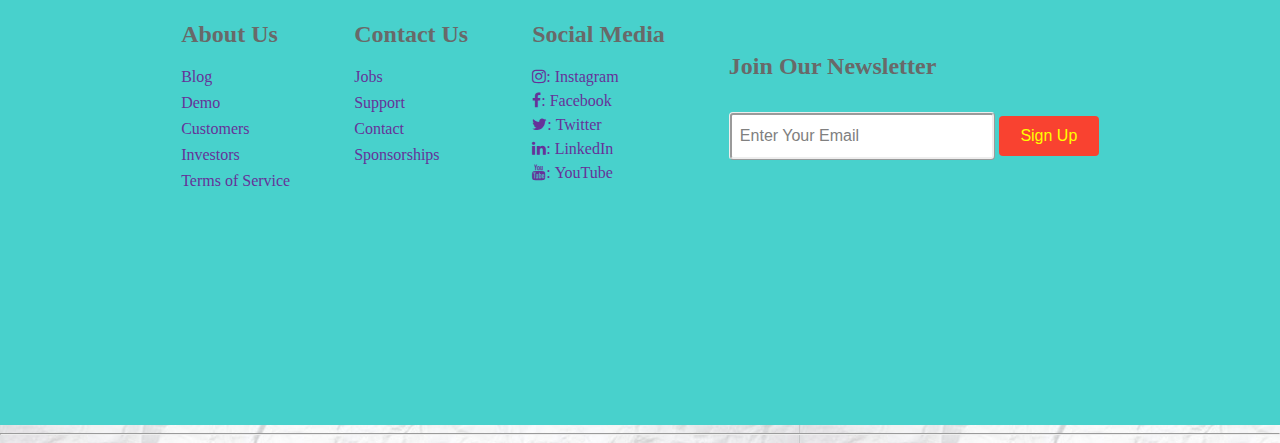
<file: assign1/product.html>
<!DOCTYPE html>
<html lang="en">
<head>
     <meta charset="utf-8"/>
     <meta name="description" content="Product details page"/>
     <meta name="keywords" content="TV Description"/>
     <meta name="author" content="Ishaan"/>
	 
	 <title>TV Purchase Description</title>
	 <link rel="stylesheet" href="css/style.css"> 
	 
</head>
<body>
   <header>
   <a href="images/ishtv10.jpg"><img src="images/ishtv10.jpg" alt="ishTV logo" class="logo"/></a>
      <h1 class="h1">ishTV - Connecting You</h1><hr>
	  
	   <!-- Menu Bar -->
	   
	  <nav>
	    <ul class="menu">		 
		<li> <a href="index.html">Home</a></li>
		<li> <a href="#description">Description</a></li>
		<li> <a href="enquire.html">Enquiry</a></li>
		<li> <a href="about.html">About</a></li>
		<li> <a href="enhancement.html">Enhancements</a></li>
	  </ul>
	  </nav> 
	  <hr>
	  </header>
	 
	 
	  <!-- sticky icon Bar -->
	 
	  <div class="icon-bar">
  <a href="#" class="facebook"><i class="fa fa-facebook"></i></a> 
  <a href="#" class="twitter"><i class="fa fa-twitter"></i></a> 
  <a href="#" class="linkedin"><i class="fa fa-linkedin"></i></a>
  <a href="#" class="youtube"><i class="fa fa-youtube"></i></a> 
</div>
 
 <img class="tvphoto" src="images/tv.png" alt="tv pic"  width="800" height="400"/><br><br>
   
   
    <!-- Content description from amazon online shoppong -->
	
 <h1>Description: </h1>
     
      <ul>
	   <li>Resolution: HD Ready (1366x768) | Refresh Rate: 50 hertz</li>
	   <li>Connectivity: 2 HDMI ports to connect set top box, Blu Ray players, gaming console | 2 USB ports to connect hard drives and other USB devices</li>
	   <li>Sound : 20 Watts Output | Open Baffle Speaker | ClearAudio+ technology | TV MusicBox</li>
	   <li>Smart TV Features: Amazon Prime Video | Smart TV | Screen Mirroring | Netflix | HDR Gaming</li>
	   <li>Display: HDR | X-Reality Pro | Motionflow XR</li>
	   <li>Warranty Information : 1 year comprehensive warranty and 1 year additional warranty on panel provided by Sony from date of purchase</li>
	   <li>Installation: For installation/wall mounting/demo of this product once delivered, directly contact Sony at 18001037799 and provide product's model name and seller's details mentioned on your invoice. The service center will allot you a convenient slot for the service</li>
	   <li>Easy returns: This product is eligible for replacement within 10 days of delivery in case of any product defects, damage or features not matching the description provided<br><br>
	  Reference:<a href="https://www.amazon.in/Sony-Bravia-inches-Ready-32W6100/dp/B084T8MD6P/ref=sr_1_3?crid=37T6AJ1LJARB3&dchild=1&keywords=bravia+32+inch&qid=1615973269&sprefix=bravia%2Caps%2C387&sr=8-3">amazon Sony Bravia</a></li>
	   </ul><br>
 <figure><img class="tv5" src="images/tv5.png" alt="tv pic"  width="300" height="200"/><figcaption class="tv5">ishTV 2021 Model</figcaption></figure>
 <aside><p>ishTV-Connecting You series will be available in two sizes in Australia. 
The 55-inch model (KD-55X90x0H) is priced at $39,990, while the 65-inch model (KD-65X9000H) is priced at $ 59,990.
 The new series will be available across all major ishTV retail stores and e-commerce websites.</p></aside>
 
 <section class="desptn">
     <h2>Whats new?</h2>
	 <p>ishTV- Connecting You series 4K LED TVs have been launched in Australia. The new series features full-array LED backlighting, HDR, Android TV operating system,
	 support for Apple AirPlay2, and HomeKit. It will also have the ability to run upcoming PlayStation 5 games at up to 4K resolution with 120fps frame rate.
	 The 65-inch model in the series also supports Acoustic Multi-Audio feature that uses two additional speakers behind the TV screen to produce more accurate positional sound.</p>
	 <p>ishTv series boasts of a premium design, thanks to its aluminium frame and metal stand. The TVs use an LCD panel with a full-array LED backlighting that promises better 
	 contrast and brightness compared to edge-lit LCD TVs. It has a 4K resolution (3840x2160 pixels) with a maximum refresh rate of 60Hz (or 1080p at 120Hz). However, ishTV promises support for
	 up to 4K 120Hz over HDMI 2.1, through a future firmware update. This should come around the same time when Sony launches the PS5, as its marketing the X9000H series to be “Ready for PlayStation 5.”</p>
	 </section>
 <figure><img class="tv6" src="images/tv6.png" alt="tv pic"  width="300" height="200"/><figcaption class="tv6">ishTV 2018 Model</figcaption></figure>
 <section class="desptn">
  <h2> Our Commitment- Always better from past !!</h2>
  <p>The ishTV- Connecting You series also supports all the popular HDR formats such as HDR10, HLG,
  and Dolby Vision. It uses X1 4K HDR image processor along with other proprietary features such as 4K X-Reality Pro clarity engine.
  The series features bottom-firing speakers with a total sound output of 20W. The 65-inch model gets two additional tweeters that are placed behind the screen.
  Dolby Audio and Dolby Atmos audio technologies are also supported. The TVs run on the latest Android TV platform and have 16GB of internal storage.</p>
  <p>For connectivity, the ishTV series features built-in Wi-Fi 802.11ac, Ethernet, Bluetooth 4.2, RF connector, composite video, four HDMI ports,
  optical audio-out, headphone jack and two USB ports. You'll also be able to send voice commands to Google Assistant via the bundled remote.</p>
   <h6>Reference <a href="https://gadgets.ndtv.com/tv/news/sony-bravia-x9000h-price-in-india-109990-159990-launch-availability-led-tv-4k-india-launch-ps5-120hz-android-2285111">info SonyTV</a></h6>
  </section>
 
 
      <!-- specification table -->
	  
<table>
 <caption><h2>Specification</h2></caption>
  <thead>
     <tr>
	   <th>Model Year</th>
	   <th>Screen size</th>
	   <th>Display </th>
	   <th>Resolution</th>
       <th>Color</th>
	   <th>No. of HDMI Ports</th>
	   <th>No. of USB Ports</th>
	 </tr>  
	 <tr>
	    <td>2021</td>
	   <td>32 inch</td>
	    <td>LED</td>
		 <td>1333x768px</td>
		  <td>Black</td>
		   <td>3</td>
		    <td>4</td>
			</tr>
		<tr>
		 <td>2018</td>
	   <td>32 inch</td>
	    <td>LED</td>
		 <td>1230x668px</td>
		  <td>Black</td>
		   <td>2</td>
		    <td>2</td>
		</tr>
       <tr>	
          <td>2016</td>
	   <td>28 inch</td>
	    <td>LCD</td>
		 <td>1130x468px</td>
		  <td>Black</td>
		   <td>1</td>
		    <td>2</td>	
         </tr>			
   </thead>
</table>
   
    <ol class="spec">
	 <li class="specifications"><strong class="specifications">Brand              :</strong>ishTV</li>
	 <li class="specifications"><strong class="specifications">Manufacture        :</strong>ish PVT. LTD</li>
	 <li class="specifications"><strong class="specifications">Model              :</strong>102878937</li>
	 <li class="specifications"><strong class="specifications">Model Name         :</strong>Star</li>
	 <li class="specifications"><strong class="specifications">Model Year         :</strong>2021</li>
	 <li class="specifications"><strong class="specifications">Batteries          :</strong>2 AAA</li>
	 <li class="specifications"><strong class="specifications">Memory Capacity    :</strong>4 GB</li>
	 <li class="specifications"><strong class="specifications">Hardware Interface :</strong>USB, HDMI</li>
	 <li class="specifications"><strong class="specifications">Resolution         :</strong>720p</li>
	 <li class="specifications"><strong class="specifications">Remote control type:</strong>IR, Bluetooth</li>
	 <li class="specifications"><strong class="specifications">Image Aspect Ratio :</strong>16:9</li>
	 <li class="specifications"><strong class="specifications">Audio wattage      :</strong>20 Watts</li>
	 <li class="specifications"><strong class="specifications">Power source       :</strong>AC</li>
	 <li class="specifications"><strong class="specifications">Image Brightness   :</strong>High</li>
	 <li class="specifications"><strong class="specifications">Refresh rate       :</strong>60Hz<br><br>
	  Reference:<a class="specifications" href="https://www.amazon.in/Sony-Bravia-inches-Ready-32W6100/dp/B084T8MD6P/ref=sr_1_3?crid=37T6AJ1LJARB3&dchild=1&keywords=bravia+32+inch&qid=1615973269&sprefix=bravia%2Caps%2C387&sr=8-3">amazon Sony Bravia</a></li>
	</ol>
	<hr>
	
	 <!-- footer -->
	
	<footer>
	<div class="footer-container">
	   <div class="footer">
	       <div class="footer-heading footer-1">
		       <h2>About Us</h2>
			   <a href="#">Blog</a>
			   <a href="#">Demo</a>
			   <a href="#">Customers</a>
			   <a href="#">Investors</a>
			   <a href="#">Terms of Service</a>
		   </div>
		   <div class="footer-heading footer-2">
		       <h2>Contact Us</h2>
			   <a href="#">Jobs</a>
			   <a href="#">Support</a>
			   <a href="#">Contact</a>
			   <a href="#">Sponsorships</a>
			   
		   </div>
		   <div class="footer-heading footer-3">
		       <h2>Social Media</h2>
			   <link rel="stylesheet" href="https://cdnjs.cloudflare.com/ajax/libs/font-awesome/4.7.0/css/font-awesome.min.css">
			   <a href="#" class="fa fa-instagram">: Instagram</a>
              <a href="#" class="fa fa-facebook">: Facebook</a>
              <a href="#" class="fa fa-twitter">: Twitter</a>
			  <a href="#" class="fa fa-linkedin">: LinkedIn</a>
			  <a href="#" class="fa fa-youtube">: YouTube</a>
		   </div>
		   <div class="footer-email-form">
		      <h2>Join Our Newsletter</h2>
			  <input type="email" placeholder="Enter Your Email" id="footer-email">
			  <input type="submit" value="Sign Up" id="footer-email-btn">
	   </div>
	</div>
	 </div>
	 </footer><hr>

 </body>
</html>
</file>
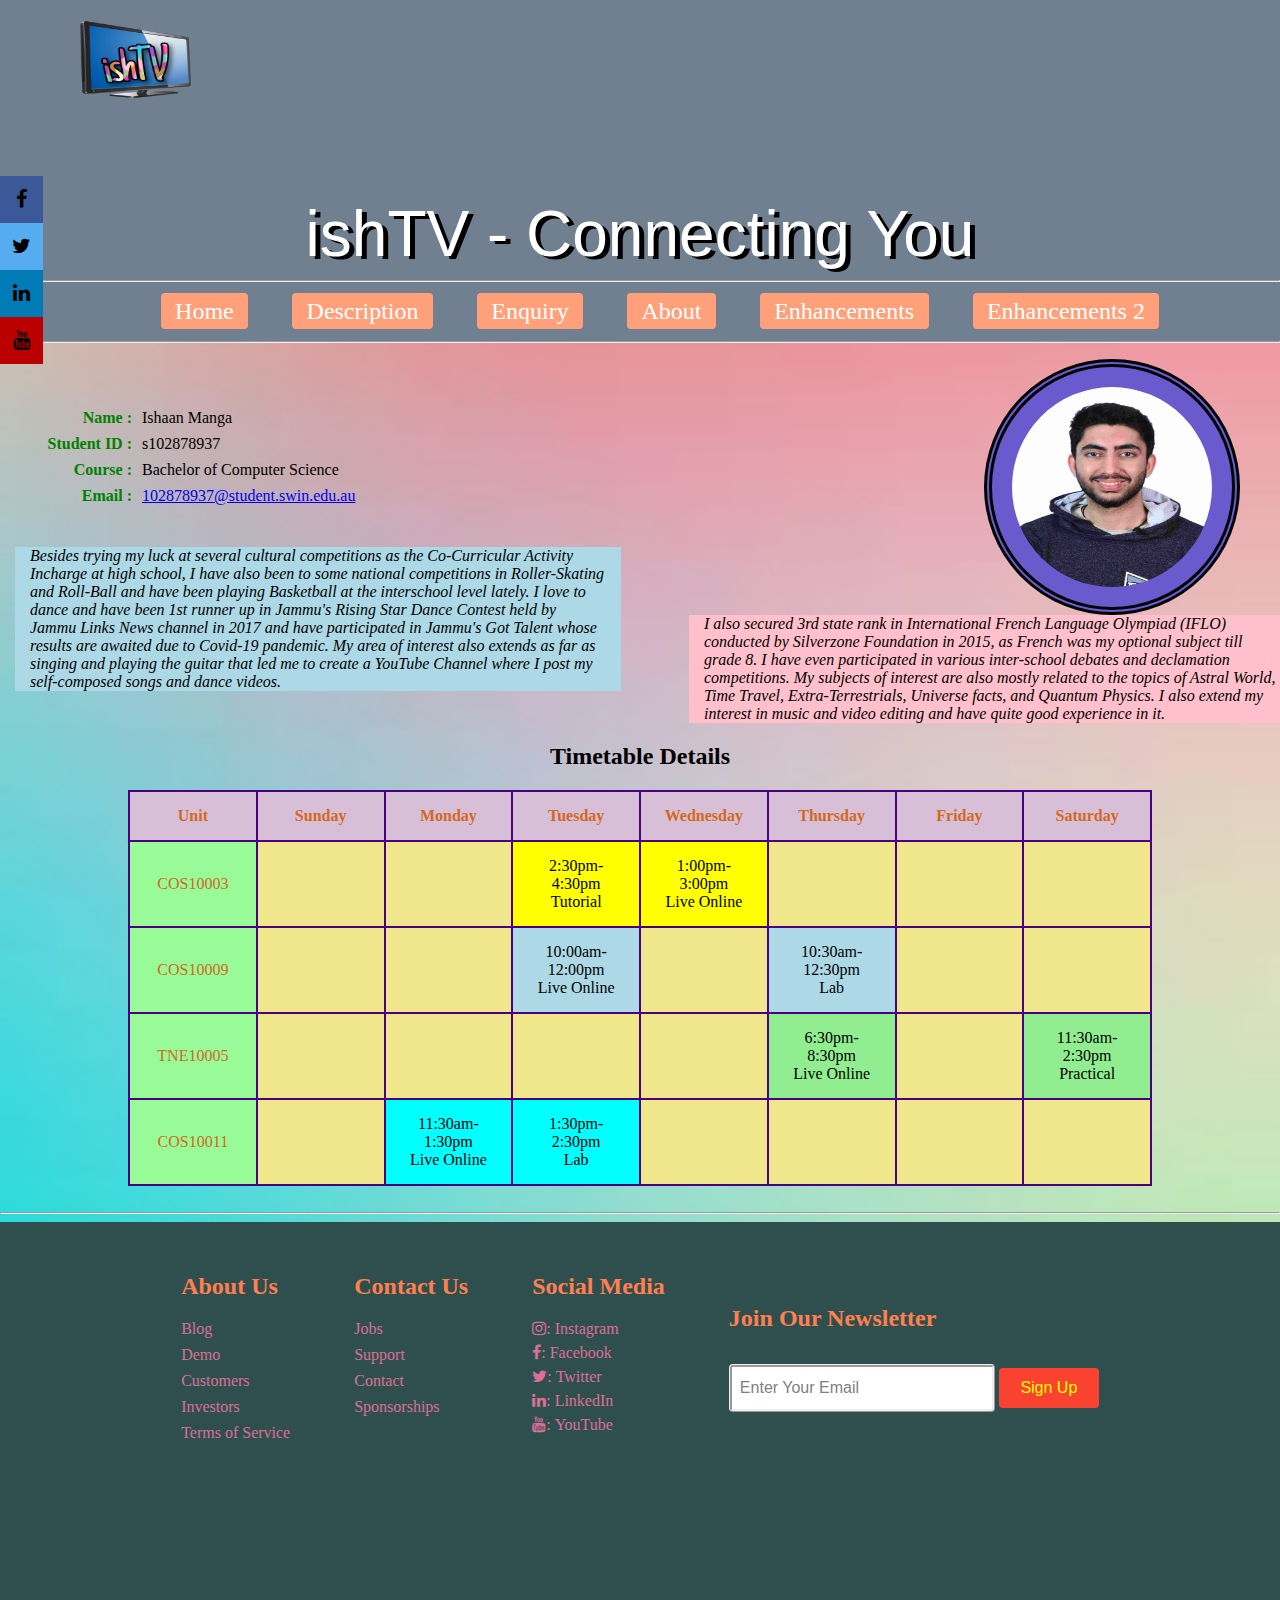
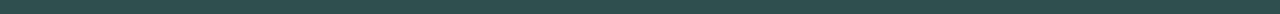
<file: assign2/about.html>
<!DOCTYPE html>
<html lang="en">
<head>
     <meta charset="utf-8"/>
     <meta name="description" content="Author Details page"/>
     <meta name="keywords" content="Detail about Author"/>
     <meta name="author" content="Ishaan"/>
	
	 <title>About Me</title>
	 <link rel="stylesheet" href="css/style.css"> 
	 
</head>
<body>
  <header>
   <a href="images/ishtv2.png"><img src="images/ishtv2.png" alt="ishTV logo" class="logo"/></a>
      <h1 class="h1">ishTV - Connecting You</h1><hr>
	 
       <!-- Menu Bar -->
	 <nav>
	    <ul class="menu">
		 
		<li> <a href="index.html">Home</a></li>
		<li> <a href="product.html">Description</a></li>
		<li> <a href="enquire.html">Enquiry</a></li>
		<li> <a href="#about">About</a></li>
		<li> <a href="enhancement.html">Enhancements</a></li>
		<li> <a href="enhancements2.html">Enhancements 2</a></li>
		
		</ul>
	  </nav> 
	  <hr>
	  </header>
	  <div class="icon-bar">
  <a href="#" class="facebook"><i class="fa fa-facebook"></i></a> 
  <a href="#" class="twitter"><i class="fa fa-twitter"></i></a> 
  <a href="#" class="linkedin"><i class="fa fa-linkedin"></i></a>
  <a href="#" class="youtube"><i class="fa fa-youtube"></i></a> 
</div>
	  <figure><img class="ishaan" src="images/ishaan.jpg" alt="Ishaan pic" width="200" height="200"/></figure>
      <br>
	  <dl>
	      <dt>Name :</dt>
		     <dd>Ishaan Manga</dd>
		  <dt>Student ID :</dt>
		     <dd>s102878937</dd>
		  <dt>Course :</dt>
             <dd>Bachelor of Computer Science</dd>
          <dt>Email :</dt>
             <dd><a href="mailto:102878937@student.swin.edu.au">102878937@student.swin.edu.au</a></dd>
       </dl><br>	 
     <aside id="a">Besides trying my luck at several cultural competitions as the Co-Curricular Activity Incharge at high school,
	   I have also been to some national competitions in Roller-Skating and Roll-Ball and have been playing Basketball at the interschool level lately.
	   I love to dance and have been 1st runner up in Jammu's Rising Star Dance Contest held by Jammu Links News channel in 2017 and have participated 
	   in Jammu's Got Talent whose results are awaited due to Covid-19 pandemic. My area of interest also extends as far as singing and playing the guitar
	   that led me to create a YouTube Channel where I post my self-composed songs and dance videos.</aside>
       <aside id="a1">I also secured 3rd state rank in International French Language Olympiad (IFLO) conducted by Silverzone Foundation in 2015, as French was my optional subject till grade 8.
	   I have even participated in various inter-school debates and declamation competitions. 
       My subjects of interest are also mostly related to the topics of Astral World, Time Travel, Extra-Terrestrials, Universe facts, and Quantum Physics. 
	   I also extend my interest in music and video editing and have quite good experience in it.</aside>
      
	   <!-- time-table -->
	  
	  <table>
	  <caption><h2>Timetable Details</h2></caption>
	  <thead>
     <tr>
	   <th>Unit</th>
	   <th>Sunday</th>
	   <th>Monday</th>
	   <th>Tuesday</th>
	   <th>Wednesday</th>
       <th>Thursday</th>
	   <th>Friday</th>
	   <th>Saturday</th>
	 </tr>  
      </thead>
	 <tbody>
	 <tr class="t1">
	     <td>COS10003</td>
		  <td></td>
		   <td></td>
		    <td class="tut">2:30pm-4:30pm<br>Tutorial</td>
			 <td class="live1">1:00pm-3:00pm<br>Live Online</td>
			  <td></td>
			   <td></td>
			   <td></td>
	 </tr>
     <tr class="t1">
          <td>COS10009</td>
           <td></td>
           <td></td>
            <td class="live2">10:00am-12:00pm<br>Live Online</td>
            <td></td>
            <td class="lab">10:30am-12:30pm<br>Lab</td>
            <td></td>
			<td></td>
	 </tr>
    <tr class="t1"> 
            <td>TNE10005</td>
            <td></td>
       		<td></td>
            <td></td>
            <td></td>
            <td class="live3">6:30pm-8:30pm<br>Live Online</td>
            <td></td>
            <td class="prac">11:30am-2:30pm<br>Practical</td>			
	 </tr>
	 <tr class="t1"> 
	      <td>COS10011</td>
		   <td></td>
       		<td class="live4">11:30am-1:30pm<br>Live Online</td>
            <td class="lab1">1:30pm-2:30pm<br>Lab</td>
            <td></td>
            <td></td>
            <td></td>
			<td></td>
	  </tr>
     </tbody>
</table>	 
        <br>  <hr> 		
<footer>
	<div class="footer-container">
	   <div class="footer">
	       <div class="footer-heading footer-1">
		       <h2>About Us</h2>
			   <a href="#">Blog</a>
			   <a href="#">Demo</a>
			   <a href="#">Customers</a>
			   <a href="#">Investors</a>
			   <a href="#">Terms of Service</a>
		   </div>
		   <div class="footer-heading footer-2">
		       <h2>Contact Us</h2>
			   <a href="#">Jobs</a>
			   <a href="#">Support</a>
			   <a href="#">Contact</a>
			   <a href="#">Sponsorships</a>
			   
		   </div>
		   <div class="footer-heading footer-3">
		       <h2>Social Media</h2>
			   <link rel="stylesheet" href="https://cdnjs.cloudflare.com/ajax/libs/font-awesome/4.7.0/css/font-awesome.min.css">
			   <a href="#" class="fa fa-instagram">: Instagram</a>
              <a href="#" class="fa fa-facebook">: Facebook</a>
              <a href="#" class="fa fa-twitter">: Twitter</a>
			  <a href="#" class="fa fa-linkedin">: LinkedIn</a>
			  <a href="#" class="fa fa-youtube">: YouTube</a>
		   </div>
		   <div class="footer-email-form">
		      <h2>Join Our Newsletter</h2>
			  <input type="email" placeholder="Enter Your Email" id="footer-email">
			  <input type="submit" value="Sign Up" id="footer-email-btn">
	   </div>
	</div>
	  </div>
	  </footer>		
		 
</body>

</html>
</file>
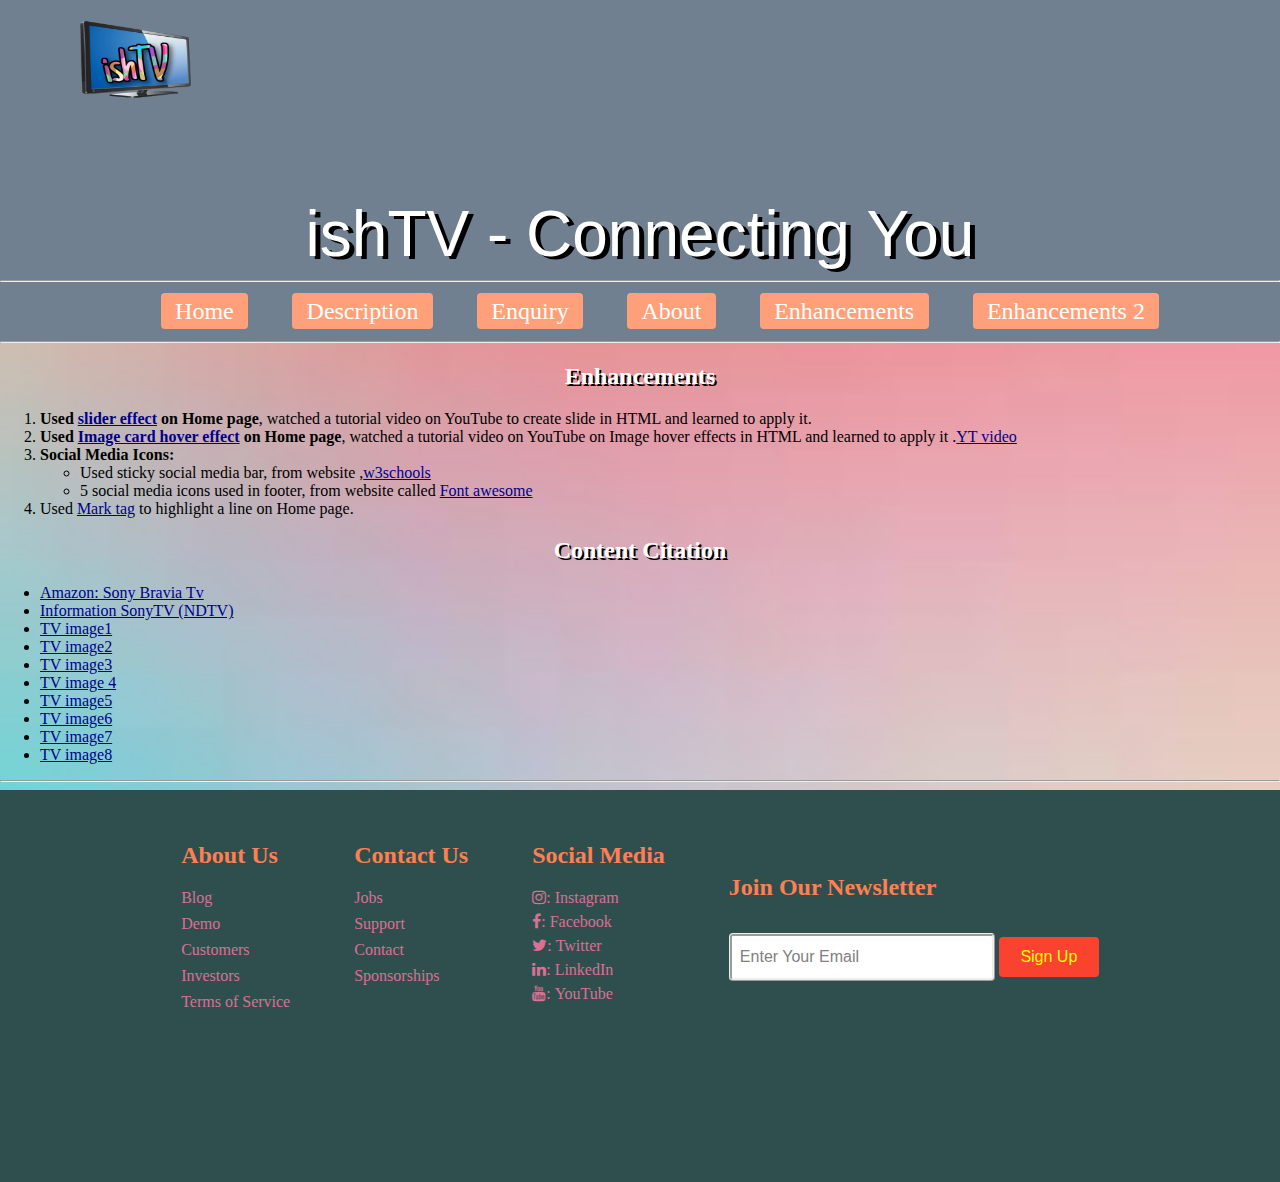
<file: assign2/enhancement.html>
<!DOCTYPE html>
<html lang="en">
<head>
     <meta charset="utf-8"/>
     <meta name="description" content="Enhancement page"/>
     <meta name="keywords" content="amazing effects using HTML and CSS"/>
     <meta name="author" content="Ishaan"/>
	
	 <title>Website Enhancement</title>
	 <link rel="stylesheet" href="css/style.css"> 
	 
</head>
<body>
  <header>
   <a href="images/ishtv2.png"><img src="images/ishtv2.png" alt="ishTV logo" class="logo"/></a>
      <h1 class="h1">ishTV - Connecting You</h1> 
	  
	  <hr>
	  <nav>
	    <ul class="menu">
		 
		<li> <a href="index.html">Home</a></li>
		<li> <a href="product.html">Description</a></li>
		<li> <a href="enquire.html">Enquiry</a></li>
		<li> <a href="about.html">About</a></li>
		<li> <a href="#enhancements">Enhancements</a></li>
		<li> <a href="enhancements2.html">Enhancements 2</a></li>
		
		</ul>	  
	  </nav>  <hr>
	  </header>
	  <h2 class="enhancement">Enhancements</h2>
	  <ol>
	    <li><strong>Used <a class="infolink" href="index.html#slidereffect">slider effect</a> on Home page</strong>, watched a tutorial video on YouTube to create slide in HTML and learned to apply it.</li>
	    <li><strong>Used <a class="infolink" href="index.html#cardeffect">Image card hover effect</a> on Home page</strong>, watched a tutorial video on YouTube on Image hover effects in HTML and learned to apply it .<a class="infolink" href="https://www.youtube.com/watch?v=Zz8A4NqoLrE">YT video</a></li>
	    <li><strong>Social Media Icons:</strong>
        	<ul><li>Used sticky social media bar, from website ,<a class="infolink" href="https://www.w3schools.com/w3css/defaulT.asp">w3schools</a></li>
		        <li>5 social media icons used in footer, from website called <a class="infolink" href="https://fontawesome.com/v4.7.0/icons/">Font awesome</a></li>
	        </ul></li>
	    
	    <li>Used <a class="infolink" href="index.html#mark">Mark tag</a> to highlight a line on Home page.</li>
	 </ol>
	 
     <h2 class="enhancement">Content Citation</h2>	
	 <ul>
	   <li><a class="infolink" href="https://www.amazon.in/Sony-Bravia-inches-Ready-32W6100/dp/B084T8MD6P/ref=sr_1_3?crid=37T6AJ1LJARB3&dchild=1&keywords=bravia+32+inch&qid=1615973269&sprefix=bravia%2Caps%2C387&sr=8-3">Amazon: Sony Bravia Tv</a></li>
	   <li><a class="infolink" href="https://gadgets.ndtv.com/tv/news/sony-bravia-x9000h-price-in-india-109990-159990-launch-availability-led-tv-4k-india-launch-ps5-120hz-android-2285111">Information SonyTV (NDTV)</a></li>
	   <li><a class="infolink" href="https://global.appmifile.com/webfile/globalimg/in/cms/A7442D32-F379-BD0A-4B22-A262258E2756.jpg">TV image1</a></li>
	    <li><a class="infolink" href="https://www.google.com/search?tbs=simg:[base64]&sxsrf=ALeKk02vPRJaDdjbRkaeGtcvXePx3lY1iA:1616751748139&q=led+hd&tbm=isch&sa=X&ved=2ahUKEwizyozN1c3vAhUXzjgGHfB3AvoQwg4oAHoECAEQMQ">TV image2</a></li>
	   <li><a class="infolink" href="https://www.google.com/url?sa=i&url=https%3A%2F%2Fwww.asurion.com%2Fconnect%2Ftech-tips%2Fsimple-guide-to-downloading-apps-on-your-smart-tv%2F&psig=AOvVaw36noof7SlU8_6aRvDmKbu6&ust=1616788946202000&source=images&cd=vfe&ved=0CAIQjRxqFwoTCLCCp7SezO8CFQAAAAAdAAAAABAD">TV image3</a></li>
	  <li><a class="infolink" href="https://www.google.com/search?tbs=simg:[base64]&sxsrf=ALeKk02HMENno2fNRQVc0qz8ss5QEV_XQA:1616751310719&q=tablo+samsung+tv+app&tbm=isch&sa=X&ved=2ahUKEwjoz8L8083vAhUVyDgGHeOWD8gQwg4oAHoECAEQMQ">TV image 4</a></li>
	  <li><a class="infolink" href="https://www.google.com/search?tbs=simg:[base64]&sxsrf=ALeKk01bZqt9To9KqFvPfyZos696qXfyiw:1616751457379&q=flat+screen+transparent+background+tv+png&tbm=isch&sa=X&ved=2ahUKEwi7-bnC1M3vAhW4xTgGHY4PBSoQwg4oAHoECAEQMQ">TV image5</a></li>
	  <li><a class="infolink" href="https://www.google.com/search?tbs=simg:[base64]&sxsrf=ALeKk01miDJA7-1eJMnhL53Urc-ciPKMPA:1616751541546&q=tv+sign+without+background&tbm=isch&sa=X&ved=2ahUKEwj7l8vq1M3vAhUXyDgGHSr7A-8Qwg4oAHoECAEQMQ">TV image6</a></li>
	  <li><a class="infolink" href="https://www.google.com/imgres?imgurl=https%3A%2F%2Felectromandu.com%2Fwp-content%2Fuploads%2F2019%2F09%2FPanasonic-TH-49FX700N.jpg&imgrefurl=https%3A%2F%2Felectromandu.com%2Fproduct%2Fpanasonic-th-49fx700n-49-4k-uhd-hdr-led-tv-black%2F&tbnid=AlSUPPLKxgWjpM&vet=12ahUKEwi7s9WV1s3vAhXRf30KHaHACUYQMygAegQIARBx..i&docid=nycSifvKyr292M&w=720&h=720&q=panasonic%20th%2049fx700n%2049%204k%20uhd%20hdr%20led%20tv%20black&ved=2ahUKEwi7s9WV1s3vAhXRf30KHaHACUYQMygAegQIARBx">TV image7</a></li>
	  <li><a class="infolink" href="">TV image8</a></li>
	 </ul>
	<hr>
 <footer>
	<div class="footer-container">
	   <div class="footer">
	       <div class="footer-heading footer-1">
		       <h2>About Us</h2>
			   <a href="#">Blog</a>
			   <a href="#">Demo</a>
			   <a href="#">Customers</a>
			   <a href="#">Investors</a>
			   <a href="#">Terms of Service</a>
		   </div>
		   <div class="footer-heading footer-2">
		       <h2>Contact Us</h2>
			   <a href="#">Jobs</a>
			   <a href="#">Support</a>
			   <a href="#">Contact</a>
			   <a href="#">Sponsorships</a>
			   
		   </div>
		   <div class="footer-heading footer-3">
		       <h2>Social Media</h2>
			    <link rel="stylesheet" href="https://cdnjs.cloudflare.com/ajax/libs/font-awesome/4.7.0/css/font-awesome.min.css">
			   <a href="#" class="fa fa-instagram">: Instagram</a>
              <a href="#" class="fa fa-facebook">: Facebook</a>
              <a href="#" class="fa fa-twitter">: Twitter</a>
			  <a href="#" class="fa fa-linkedin">: LinkedIn</a>
			  <a href="#" class="fa fa-youtube">: YouTube</a>
			  
		   </div>
		   <div class="footer-email-form">
		      <h2>Join Our Newsletter</h2>
			  <input type="email" placeholder="Enter Your Email" id="footer-email">
			  <input type="submit" value="Sign Up" id="footer-email-btn">
	   </div>
	  </div>
	</div>
	  </footer>

	
</body>

</html>
</file>
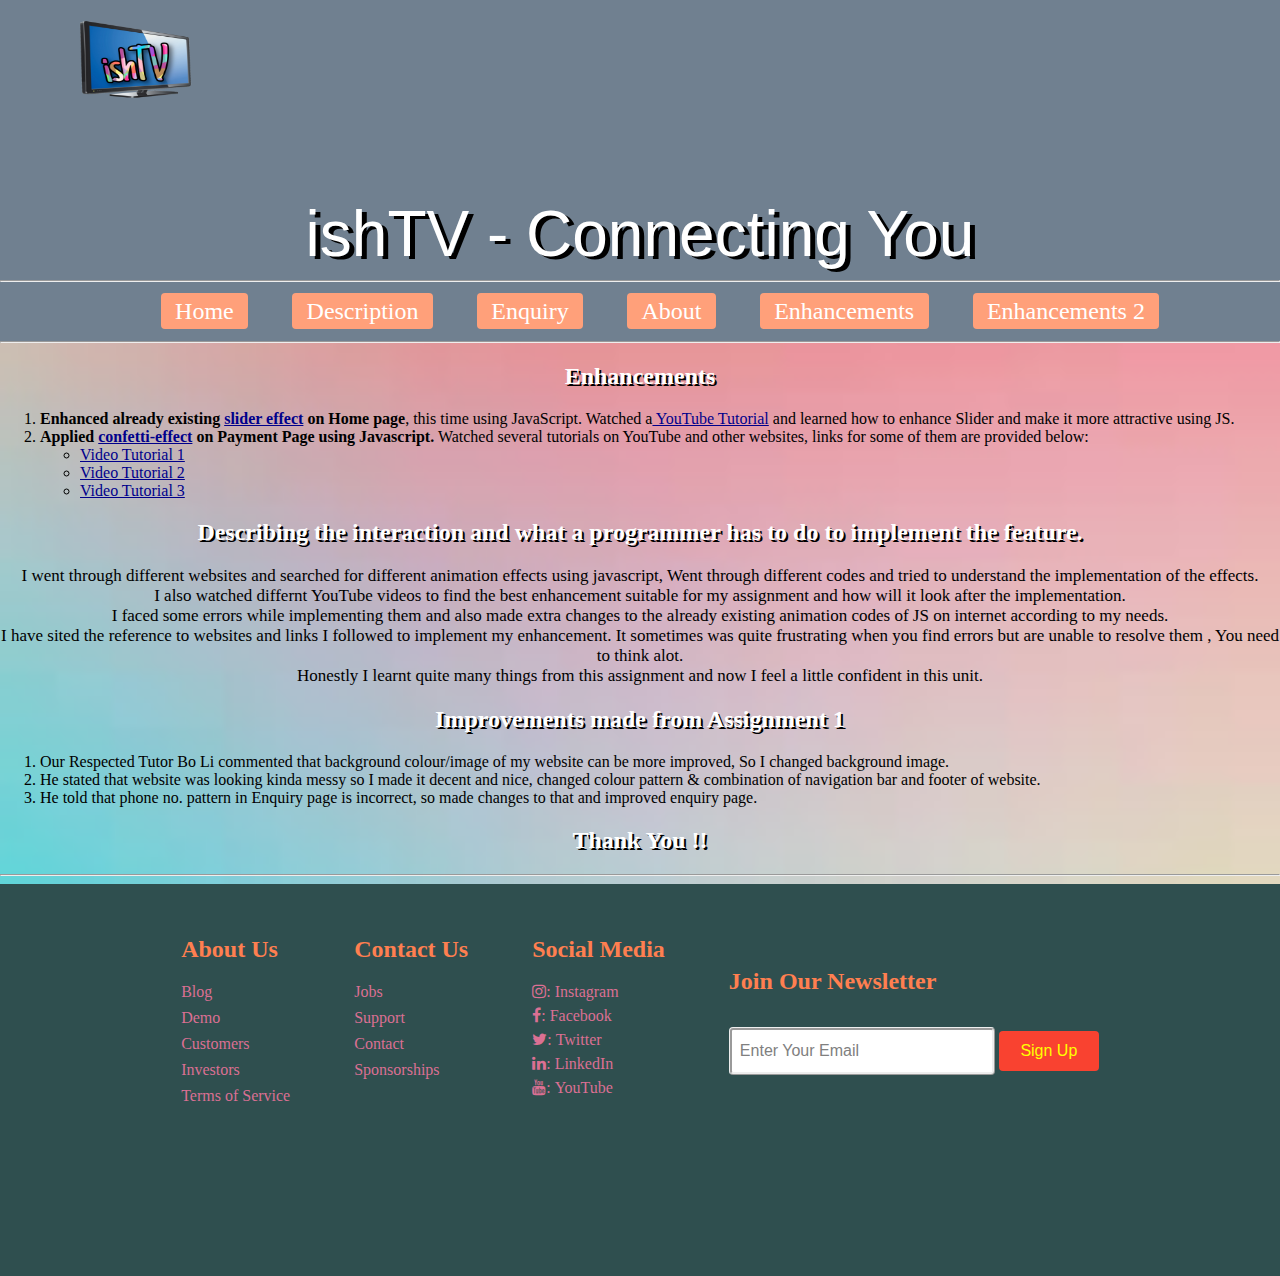
<file: assign2/enhancements2.html>
<!DOCTYPE html>
<html lang="en">
<head>
     <meta charset="utf-8"/>
     <meta name="description" content="Enhancement 2 page"/>
     <meta name="keywords" content="amazing effects using Javascript"/>
     <meta name="author" content="Ishaan"/>
	
	 <title>Website Enhancement</title>
	 <link rel="stylesheet" href="css/style.css"> 
	 
	 
</head>
<body>
  <header>
   <a href="images/ishtv2.png"><img src="images/ishtv2.png" alt="ishTV logo" class="logo"/></a>
      <h1 class="h1">ishTV - Connecting You</h1> 
	  
	  <hr>
	  <nav>
	    <ul class="menu">
		 
		<li> <a href="index.html">Home</a></li>
		<li> <a href="product.html">Description</a></li>
		<li> <a href="enquire.html">Enquiry</a></li>
		<li> <a href="about.html">About</a></li>
		<li> <a href="enhancement.html">Enhancements</a></li>
		<li> <a href="#enhancements2.html">Enhancements 2</a></li>
		
		</ul>	  
	  </nav>  <hr>
	  </header>
	  
	  <h2 class="enhancement">Enhancements</h2>
	  
	  <ol>
	    <li><strong>Enhanced already existing <a class="infolink" href="index.html#slidereffect">slider effect</a> on Home page</strong>, this time using JavaScript. Watched a<a class="infolink" href="https://youtu.be/kw13gCyI8No"> YouTube Tutorial</a> and learned how to enhance Slider and make it more attractive using JS.</li>
	    <li><strong>Applied <a class="infolink" href="payment.html#confetti-effect">confetti-effect</a> on Payment Page using Javascript.</strong> Watched several tutorials on YouTube and other websites, links for some of them are provided below:
		<ul><li><a class="infolink" href="https://youtu.be/aM2WAD4NowE">Video Tutorial 1</a></li>
		    <li><a class="infolink" href="https://youtu.be/CimECfuKtmg">Video Tutorial 2</a></li>
			<li><a class="infolink" href="https://youtu.be/quSR_ZrVz6Y">Video Tutorial 3</a></li>
			</ul></li>
			
	  </ol>
	  
	  <h2 class="enhancement">Describing the interaction and what a programmer has to do to implement the feature.</h2>
	  <p class="featurepara">I went through different websites and searched for different animation effects using javascript, Went through different codes and tried to understand the implementation of the effects.<br>
	  I also watched differnt YouTube videos to find the best enhancement suitable for my assignment and how will it look after the implementation. <br> I faced some errors while implementing them and also made extra changes to the already existing animation codes of JS on internet according to my needs.<br> I have sited the reference to websites and links
  I followed to implement my enhancement. It sometimes was quite frustrating when you find errors but are unable to resolve them , You need to think alot. <br> Honestly I learnt quite many things from this assignment and now I feel a little confident in this unit.</p> 	  
	  
	  
	  <h2 class="enhancement">Improvements made from Assignment 1</h2>
	  <ol>
	  <li>Our Respected Tutor Bo Li commented that background colour/image of my website can be more improved, So I changed background image.</li>
	  <li>He stated that website was looking kinda messy so I made it decent and nice, changed colour pattern & combination of navigation bar and footer of website.</li>
	  <li>He told that phone no. pattern in Enquiry page is incorrect, so made changes to that and improved enquiry page.</li>
	  </ol>
	  
	  <h2 class="enhancement">Thank You !!</h2>
	  <hr>
 <footer>
	<div class="footer-container">
	   <div class="footer">
	       <div class="footer-heading footer-1">
		       <h2>About Us</h2>
			   <a href="#">Blog</a>
			   <a href="#">Demo</a>
			   <a href="#">Customers</a>
			   <a href="#">Investors</a>
			   <a href="#">Terms of Service</a>
		   </div>
		   <div class="footer-heading footer-2">
		       <h2>Contact Us</h2>
			   <a href="#">Jobs</a>
			   <a href="#">Support</a>
			   <a href="#">Contact</a>
			   <a href="#">Sponsorships</a>
			   
		   </div>
		   <div class="footer-heading footer-3">
		       <h2>Social Media</h2>
			    <link rel="stylesheet" href="https://cdnjs.cloudflare.com/ajax/libs/font-awesome/4.7.0/css/font-awesome.min.css">
			   <a href="#" class="fa fa-instagram">: Instagram</a>
              <a href="#" class="fa fa-facebook">: Facebook</a>
              <a href="#" class="fa fa-twitter">: Twitter</a>
			  <a href="#" class="fa fa-linkedin">: LinkedIn</a>
			  <a href="#" class="fa fa-youtube">: YouTube</a>
			  
		   </div>
		   <div class="footer-email-form">
		      <h2>Join Our Newsletter</h2>
			  <input type="email" placeholder="Enter Your Email" id="footer-email">
			  <input type="submit" value="Sign Up" id="footer-email-btn">
	   </div>
	  </div>
	</div>
	  </footer>

	
</body>

</html>
</file>
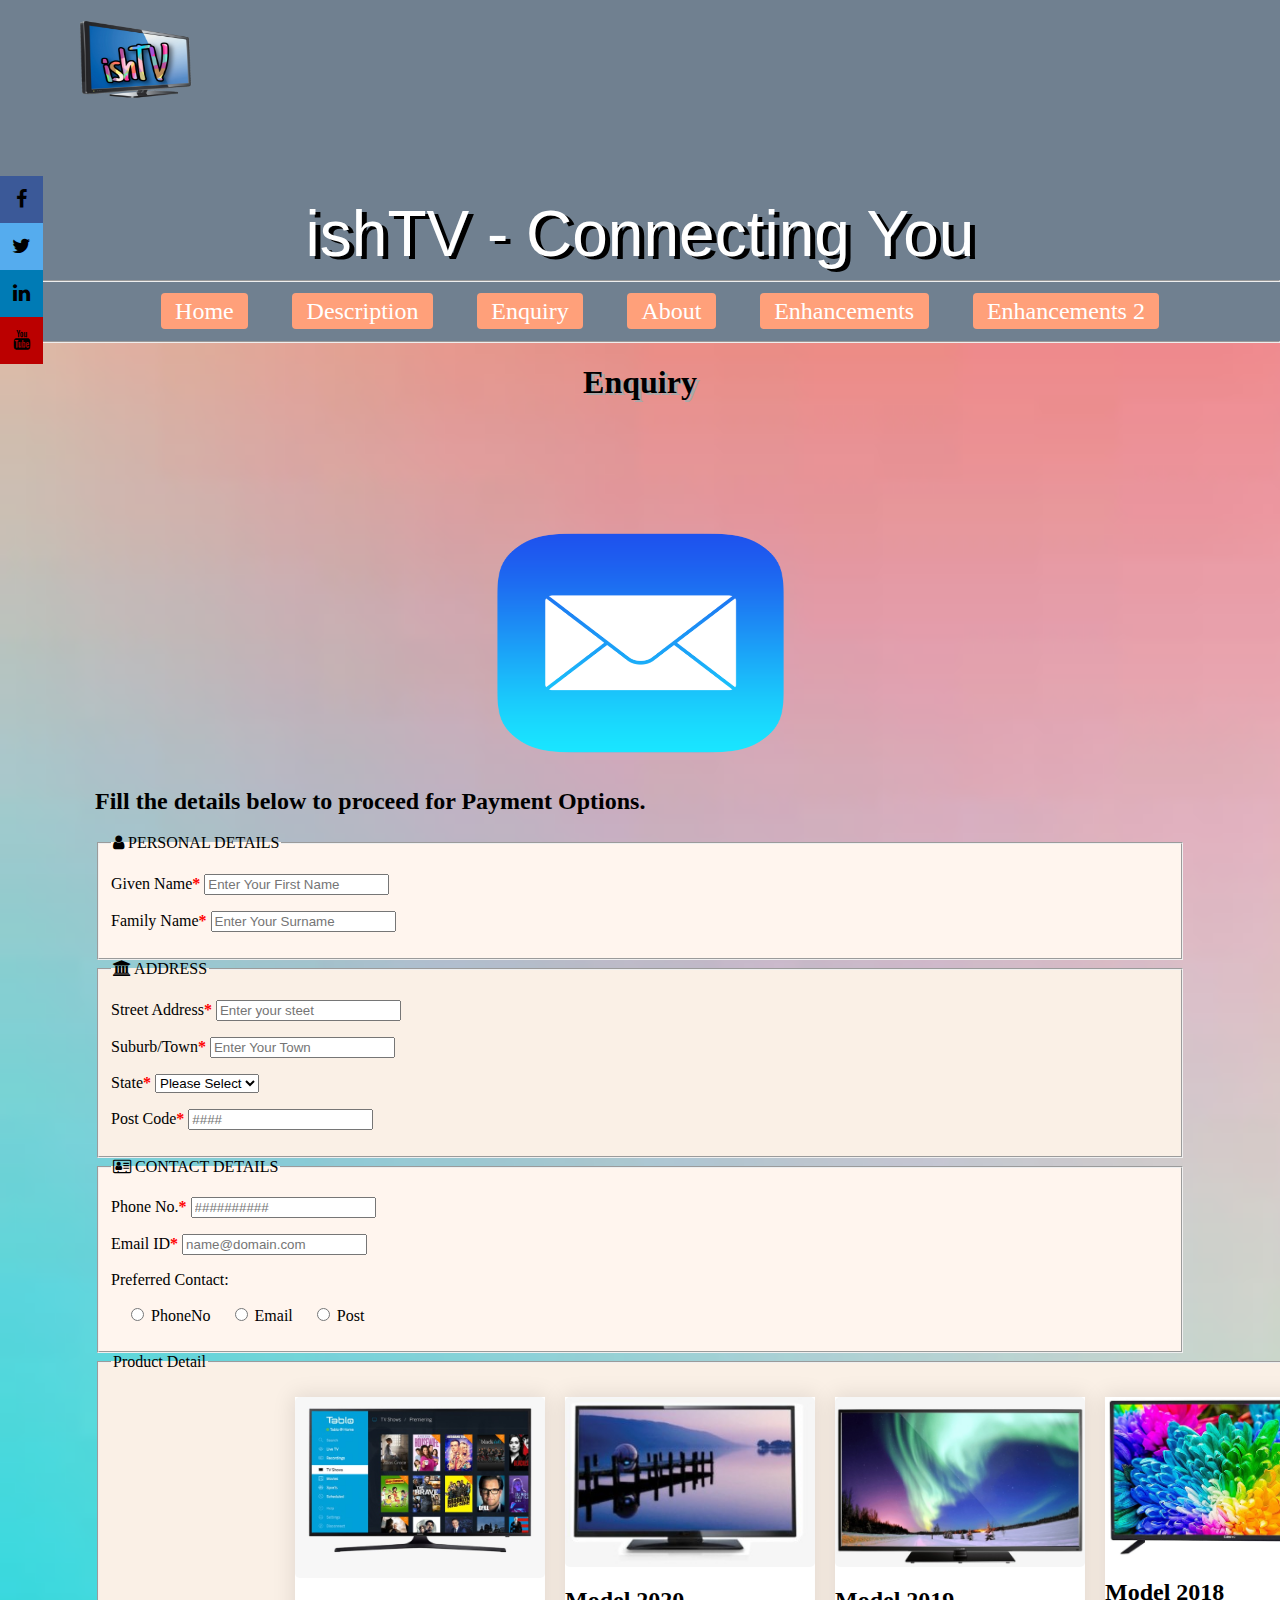
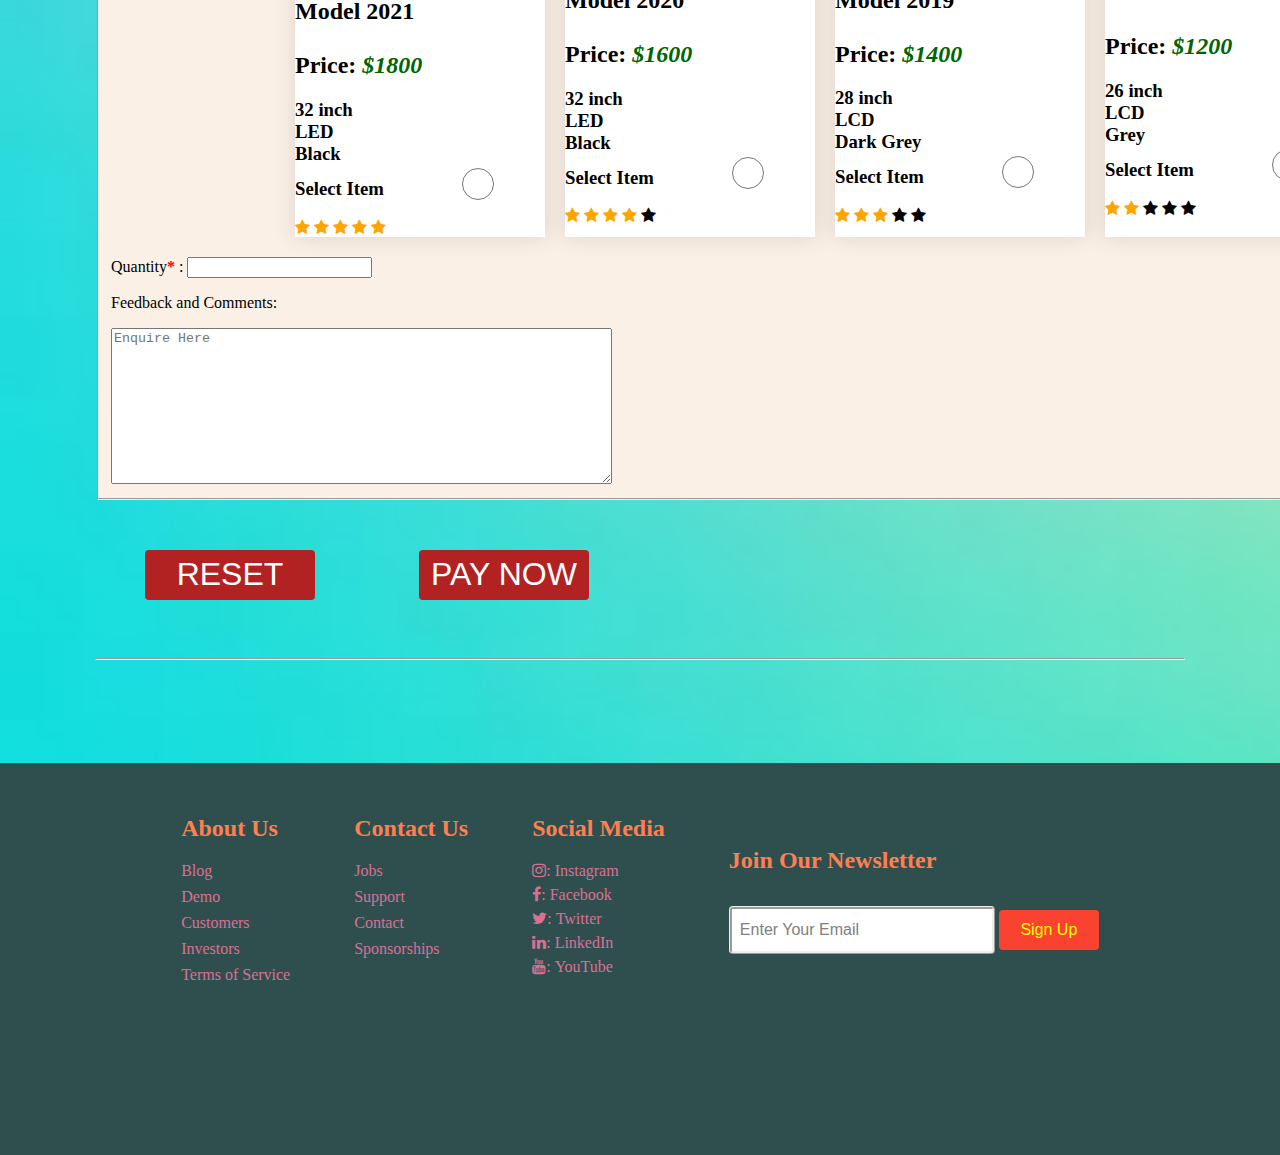
<file: assign2/enquire.html>
<!DOCTYPE html>
<html lang="en">
<head>
     <meta charset="utf-8"/>
     <meta name="description" content="enquiry page"/>
     <meta name="keywords" content="questions and querry"/>
     <meta name="author" content="Ishaan"/>
	
	 <title>TV Purchase Enquiry</title>
	 <link rel="stylesheet" href="css/style.css"> 
	 <link rel="stylesheet" href="https://cdnjs.cloudflare.com/ajax/libs/font-awesome/4.7.0/css/font-awesome.min.css">
	<script src="scripts/enquiry.js" async></script>
	
  
</head>
<body>
   <header>
   
    <!-- sticky icon bar -->
	
    <div class="icon-bar">
  <a href="#" class="facebook"><i class="fa fa-facebook"></i></a> 
  <a href="#" class="twitter"><i class="fa fa-twitter"></i></a>  
  <a href="#" class="linkedin"><i class="fa fa-linkedin"></i></a>
  <a href="#" class="youtube"><i class="fa fa-youtube"></i></a> 
</div>
   <a href="images/ishtv2.png"><img src="images/ishtv2.png" alt="ishTV logo" class="logo"/></a>
      <h1 class="h1">ishTV - Connecting You</h1><hr>
	  <nav>
	    <ul class="menu">
		 
		<li> <a href="index.html">Home</a></li>
		<li> <a href="product.html">Description</a></li>
		<li> <a href="#enquiry">Enquiry</a></li>
		<li> <a href="about.html">About</a></li>
		<li> <a href="enhancement.html">Enhancements</a></li>
		<li> <a href="enhancements2.html">Enhancements 2</a></li>
		
		</ul>
	  </nav> 
	  <hr>
	  </header>
	  
	   <!-- enquiry -->
	   
	   
	  <h1 class="head"> Enquiry </h1>
	  <form id="enquiryForm" method="post" action="payment.html">
  
	  <img src="images/enquiry.png" id="enquiry" alt="enquiry form pic" height="250"/>
	  
	  
	  <h2> Fill the details below to proceed for Payment Options.</h2>
	 <fieldset class="name"> 
	  <legend><i class="fa fa-user"></i> PERSONAL DETAILS</legend>
	 
		           <p class="name"><label class="name" for="firstName"> Given Name<strong class="star">*</strong></label>
				   <input type="text" id="firstName" name="firstName" pattern="^[A-Za-z]+$" maxlength="25" placeholder="Enter Your First Name"></p>
			<div id="firstName-error" class="error"></div>


	 
		 <p class="name"><label class="name" for="lastName"> Family Name<strong class="star">*</strong></label>
            <input type="text" id="lastName" name="lastName" pattern="^[A-Za-z]+$" maxlength="25" placeholder="Enter Your Surname"></p>
			<div id="lastName-error" class="error"></div>
		</fieldset> 
		<fieldset class="address">
		<legend><i class="fa fa-institution"></i>  ADDRESS</legend>
		<p class="address"><label class="address" for="street">Street Address<strong class="star">*</strong></label>
		  <input type="text" name="street" maxlength="40" id="street" placeholder="Enter your steet"/></p>
		  <div id="street-error" class="error"></div>
		 
       <p class="address"><label class="address" for="town">Suburb/Town<strong class="star">*</strong></label>
          <input type="text" maxlength="20" name="town" id="town" placeholder="Enter Your Town"/></p>
		  <div id="town-error" class="error"></div>
		  <p class="address"><label class="address" for="state">State<strong class="star">*</strong></label>
        <select name="state" id="state">
		     <option value="plsSelect">Please Select</option>
			 <option value="VIC">VIC</option>
			 <option value="NSW">NSW</option>
			 <option value="QLD">QLD</option>
			 <option value="NT">NT</option>
			 <option value="WA">WA</option>
			 <option value="SA">SA</option>
			 <option value="TAS">TAS</option>
			 <option value="ACT">ACT</option>
		</select>
		<p class="address"><Label class="address">Post Code<strong class="star">*</strong></Label>
		<input type="text" id="postcode" name="postcode" pattern="[0-9]{4,4}" placeholder="####" maxlength="4"/></p>
		<div id="postcode-error" class="error"></div>
		
       </fieldset>   
	  <fieldset class="contact">
	  <legend><i class="fa fa-address-card-o"></i> CONTACT DETAILS</legend>
	  <p class="contact"><label class="contact" for="phoneNo">Phone No.<strong class="star">*</strong></label>
	     <input type="tel" name="phoneNo" placeholder="##########" pattern="[0-9]{10}" id="phoneNo" maxlength="10"/></p>
		 <div id="phoneNo-error" class="error"></div>
	  <p class="contact"><label class="contact" for="email"> Email ID<strong class="star">*</strong></label>
         <input type="email" name="email" placeholder="name@domain.com" id="email"/></p>
		 <div id="email-error" class="error"></div>
		
	 <p class="contact"><label class="contact">Preferred Contact:</label></p>
	 <p class="contact"><input type="radio" id="phone" class="prefcont" name="Preferred" value="Phone"/>
	 <label class="contact" for="phone">PhoneNo</label>
	 
	 <input type="radio" id="email-contact" class="prefcont" name="Preferred" value="Email"/>
	 <label class="contact" for="email">Email</label>
	  
	 <input type="radio" id="post" class="prefcont" name="Preferred" value="Post"/>
	 <label class="contact" for="post">Post</label>
	  
	  </p>
		 </fieldset>		  
		<fieldset class="product">
		<legend>Product Detail</legend>
		<section id="cardeffect">
   <div class="enqcard">
		<div class="enqbox">
			<img src="images/tv7.jpg" alt="TV Model 2021"><h2>Model 2021<br><br>Price:<em> $1800</em></h2><h3>32 inch<br>LED<br>Black<br>Select Item <input type="radio" id="model1" value="2021" class="enqradio" name="model" required="required"></h3>
		
		 <span class="fa fa-star checked"></span>
<span class="fa fa-star checked"></span>
<span class="fa fa-star checked"></span>
<span class="fa fa-star checked"></span>
<span class="fa fa-star checked"></span>
		</div>
		<div class="enqbox">
			<img src="images/tv4.jpg" alt="TV Model 2020"><h2>Model 2020<br><br>Price:<em> $1600</em></h2><h3>32 inch<br>LED<br>Black<br>Select Item <input type="radio" id="model2" value="2020" class="enqradio" name="model"></h3>
		<span class="fa fa-star checked"></span>
<span class="fa fa-star checked"></span>
<span class="fa fa-star checked"></span>
<span class="fa fa-star checked"></span>
<span class="fa fa-star"></span>
		</div>
		<div class="enqbox">
			<img src="images/tv3.jpg" alt="TV Model 2019"><h2>Model 2019<br><br>Price:<em> $1400</em></h2><h3>28 inch<br>LCD<br>Dark Grey<br>Select Item <input type="radio" id="model3" value="2019" class="enqradio" name="model"></h3>
		<span class="fa fa-star checked"></span>
<span class="fa fa-star checked"></span>
<span class="fa fa-star checked"></span>
<span class="fa fa-star"></span>
<span class="fa fa-star"></span>
		</div>
		<div class="enqbox">
			<img src="images/tvpurchase.jpg" alt="TV Model 2018"><h2>Model 2018<br><br>Price:<em> $1200</em></h2><h3>26 inch<br>LCD<br>Grey<br>Select Item <input type="radio" id="model4" value="2018" class="enqradio" name="model"></h3>
		<span class="fa fa-star checked"></span>
<span class="fa fa-star checked"></span>
<span class="fa fa-star"></span>
<span class="fa fa-star"></span>
<span class="fa fa-star"></span>
		</div>
	</div></section>
		
		<label for="qty">Quantity<strong class="star">*</strong> :</label>
		<input type="number" id="qty"/> <div id="qty-error" class="error"></div>
		<p class="product">Feedback and Comments:</p>
	 <textarea id="comments" name="Description" placeholder="Enquire Here" rows="10" cols="60"></textarea>
	 </fieldset>
       
	<input type="reset" class="submit" value="RESET"/>
    <input type="submit" class="submit" value="PAY NOW"/>
	
	<hr>
</form>
<footer>
	<div class="footer-container">
	   <div class="footer">
	       <div class="footer-heading footer-1">
		       <h2>About Us</h2>
			   <a href="#">Blog</a>
			   <a href="#">Demo</a>
			   <a href="#">Customers</a>
			   <a href="#">Investors</a>
			   <a href="#">Terms of Service</a>
		   </div>
		   <div class="footer-heading footer-2">
		       <h2>Contact Us</h2>
			   <a href="#">Jobs</a>
			   <a href="#">Support</a>
			   <a href="#">Contact</a>
			   <a href="#">Sponsorships</a>
			   
		   </div>
		   <div class="footer-heading footer-3">
		       <h2>Social Media</h2>
			   <link rel="stylesheet" href="https://cdnjs.cloudflare.com/ajax/libs/font-awesome/4.7.0/css/font-awesome.min.css">
			   <a href="#" class="fa fa-instagram">: Instagram</a>
              <a href="#" class="fa fa-facebook">: Facebook</a>
              <a href="#" class="fa fa-twitter">: Twitter</a>
			  <a href="#" class="fa fa-linkedin">: LinkedIn</a>
			  <a href="#" class="fa fa-youtube">: YouTube</a>
		   </div>
		   <div class="footer-email-form">
		      <h2>Join Our Newsletter</h2>
			  <input type="email" placeholder="Enter Your Email" id="footer-email">
			  <input type="submit" value="Sign Up" id="footer-email-btn">
			</div>
	   </div>
	</div>
	
	 </footer>
   
</body>
</html>
</file>
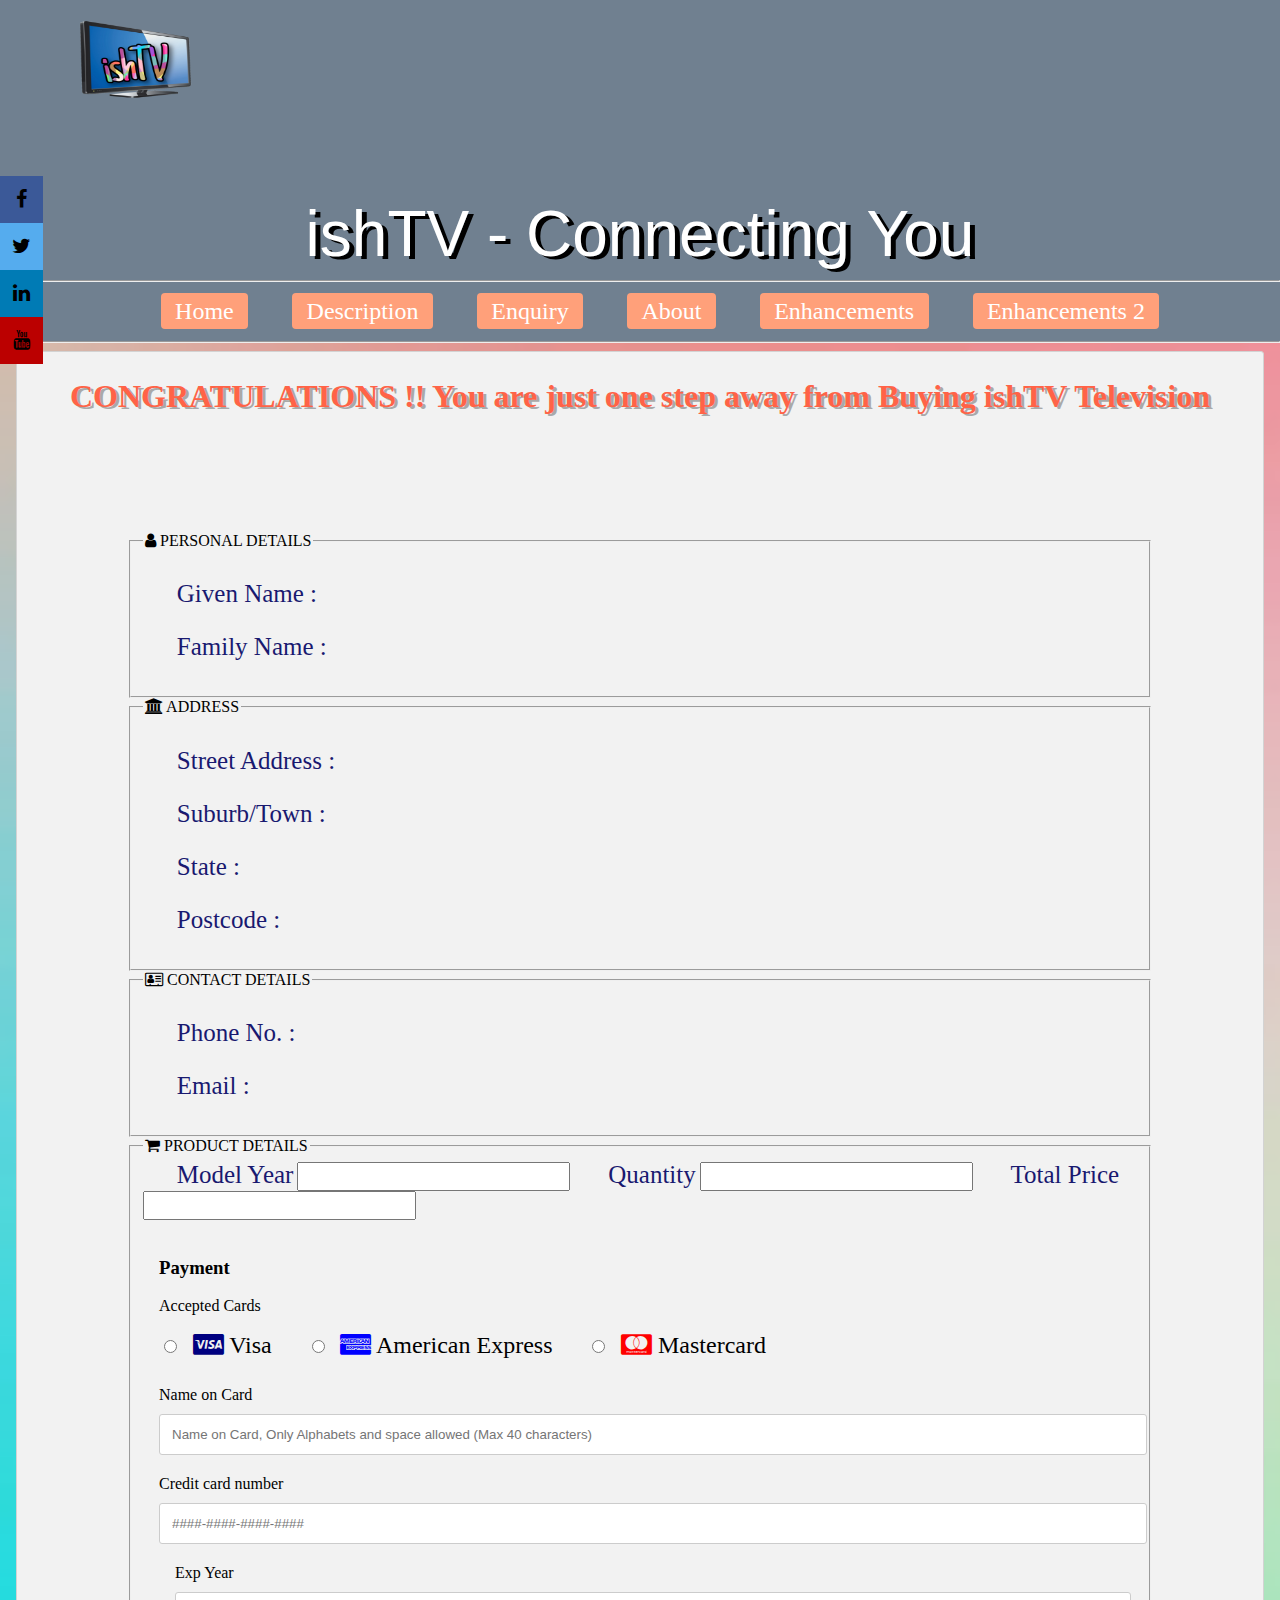
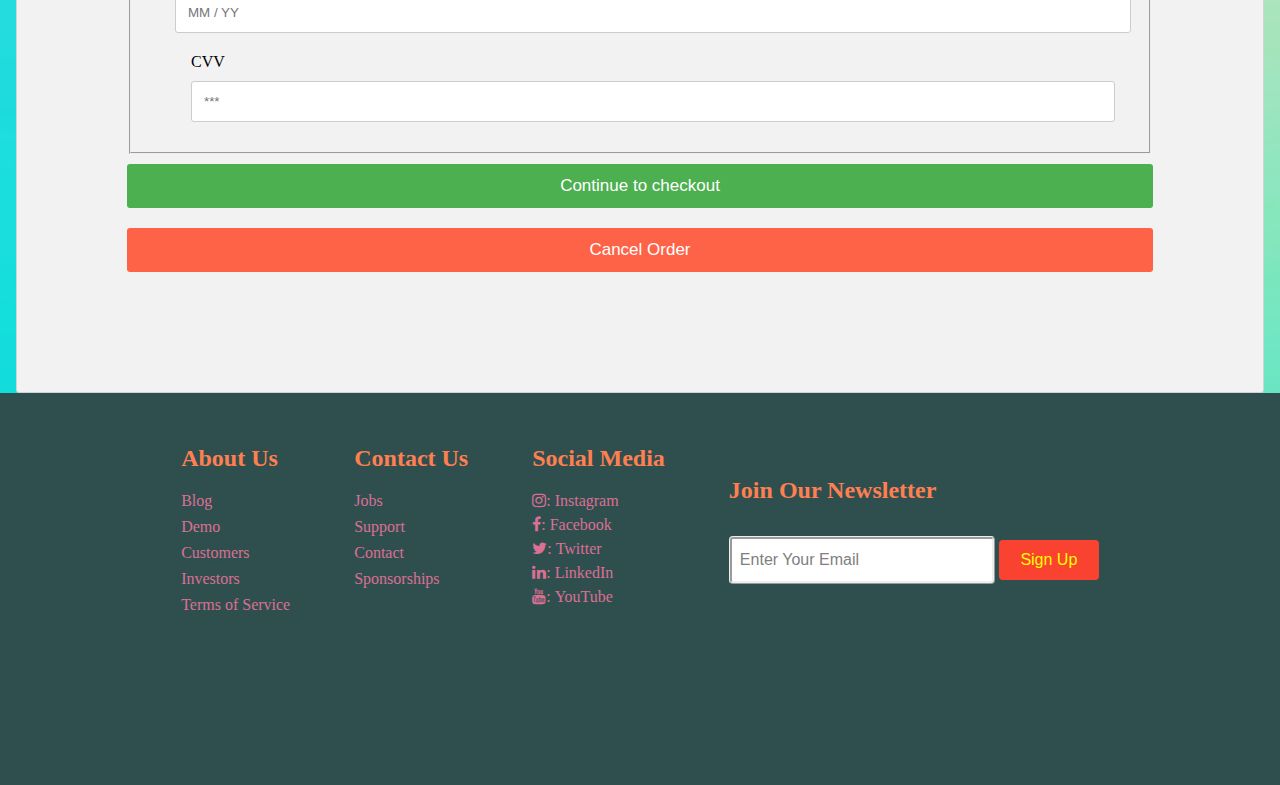
<file: assign2/payment.html>
<!DOCTYPE html>
<html lang="en">
<head>
     <meta charset="utf-8"/>
     <meta name="payment" content="Product payment page"/>
     <meta name="keywords" content="TV Payment"/>
     <meta name="author" content="Ishaan"/>
	 
	 <title>TV Payment Procedure</title>
	 <link rel="stylesheet" href="css/style.css"> 
	 <script src="scripts/payment.js" async></script>
	<script src="scripts/enhancements2.js" async></script>
	
	  
	  <link rel="stylesheet" href="https://stackpath.bootstrapcdn.com/bootstrap/5.0.0-alpha1/css/bootstrap.min.css" integrity="sha384-r4NyP46KrjDleawBgD5tp8Y7UzmLA05oM1iAEQ17CSuDqnUK2+k9luXQOfXJCJ4I" crossorigin="anonymous">
<link rel="stylesheet" href="https://cdnjs.cloudflare.com/ajax/libs/font-awesome/5.10.0/css/all.min.css" integrity="sha512-PgQMlq+nqFLV4ylk1gwUOgm6CtIIXkKwaIHp/PAIWHzig/lKZSEGKEysh0TCVbHJXCLN7WetD8TFecIky75ZfQ==" crossorigin="anonymous" />
	 
	
</head>
<body>
   <header>
   <a href="images/ishtv2.png"><img src="images/ishtv2.png" alt="ishTV logo" class="logo"/></a>
      <h1 class="h1">ishTV - Connecting You</h1><hr>
	  
	   <!-- Menu Bar -->
	   
	  <nav>
	    <ul class="menu">		 
		<li> <a href="index.html">Home</a></li>
		<li> <a href="product.html">Description</a></li>
		<li> <a href="enquire.html">Enquiry</a></li>
		<li> <a href="about.html">About</a></li>
		<li> <a href="enhancement.html">Enhancements</a></li>
		<li> <a href="enhancements2.html">Enhancements 2</a></li>
		
	  </ul>
	  </nav> 
	  <hr>
	  </header>
	  
	   <!-- sticky icon Bar -->
	 
	 
	 <div class="icon-bar">
  <a href="#" class="facebook"><i class="fa fa-facebook"></i></a> 
  <a href="#" class="twitter"><i class="fa fa-twitter"></i></a>  
  <a href="#" class="linkedin"><i class="fa fa-linkedin"></i></a>
  <a href="#" class="youtube"><i class="fa fa-youtube"></i></a> 
  </div>
	 
	 
 
	  
	               <!-- CREDIT CARD -->
	
   <div class="creditrow">
  <div class="col-75">
   
  <div class="creditcontainer">
	  <h1 class="congo">CONGRATULATIONS !! You are just one step away from Buying ishTV Television</h1> 
      <form method="post" id="paymentDetails" action="https://mercury.swin.edu.au/it000000/formtest.php">

      
       <fieldset> 
	  <legend><i class="fa fa-user"></i> PERSONAL DETAILS</legend>
	
		<!--<p class="hidden1"><label for="firstName"> Given Name</label>
	    <input type="text" class="stordet" id="firstName" name="firstName" pattern="^[A-Za-z]+$" maxlength="25" placeholder="Enter Your First Name" readonly> -->
		<p class="hidden1">Given Name : <span id="firstName" class="stordet"></span></p>	



		<!-- <p class="hidden1"><label for="lastName"> Family Name</label>
            <input type="text" class="stordet" id="lastName" name="lastName" pattern="^[A-Za-z]+$" maxlength="25" placeholder="Enter Your Surname" readonly> -->
		<p class="hidden1">Family Name : <span id="lastName" class="stordet"></span></p>
			
		</fieldset> 
		<fieldset>
		<legend><i class="fa fa-institution"></i>  ADDRESS</legend>
		<!--<p class="hidden1"><label for="street">Street Address</label>
		  <input type="text" class="stordet" name="street" maxlength="40" id="street" readonly>
		 </p>  -->
		 <p class="hidden1">Street Address : <span id="street" class="stordet"></span></p>
		 
      <!--  <p class="hidden1"><label for="town">Suburb/Town</label>
          <input type="text" class="stordet" maxlength="20" name="town" id="town" readonly>-->
		 <p class="hidden1">Suburb/Town : <span id="town" class="stordet"></span></p>
		  
		<!--   <p class="hidden1"><label for="state">State</label>
          <input type="text" class="stordet"name="state" id="state" readonly> -->
		  <p class="hidden1">State : <span id="state" class="stordet"></span></p>
		  
		<!--<p class="hidden1"><Label>Post Code</Label>
		<input type="text" class="stordet" id="postcode" name="postcode" pattern="[0-9]{4,4}" placeholder="####" maxlength="4" readonly>
		</p>-->
		 <p class="hidden1">Postcode : <span id="postcode" class="stordet"></span></p>
		
       </fieldset>   
	  <fieldset>
	  <legend><i class="fa fa-address-card-o"></i> CONTACT DETAILS</legend>
	 <!-- <p class="hidden1"><label for="phoneNo">Phone No.</label>
	     <input type="tel" class="stordet" name="phoneNo" placeholder="##########" pattern="[1-9]{1}[0-9]{9}" id="phoneNo" maxlength="10" readonly>-->
		 <p class="hidden1">Phone No. : <span id="phoneNo" class="stordet"></span></p>
		 
	  <!--  <p class="hidden1"><label for="email"> Email ID</label>
         <input type="email" class="stordet" name="email" placeholder="name@domain.com" id="email" readonly>
		 </p>-->
		 <p class="hidden1">Email : <span id="email" class="stordet"></span></p>

     <input type="hidden" id="hid1" name="firstName"/>
	  <input type="hidden" id="hid2" name="lastName"/>
	  <input type="hidden" id="hid3" name="street"/>
	  <input type="hidden" id="hid4" name="town"/>
	  <input type="hidden" id="hid5" name="state"/>
	  <input type="hidden" id="hid6" name="postcode"/>
	  <input type="hidden" id="hid7" name="phoneNo"/>
	  <input type="hidden" id="hid8" name="email"/>
	  
		 </fieldset>		  
		<fieldset>
		<legend><i class="fa fa-shopping-cart"></i> PRODUCT DETAILS</legend>
        
		     <label class="hidden1" for="modelDetails">Model Year</label>
			 <input type="text" class="stordet" name="model" id="modelDetails" readonly>
			 
			 <label class="hidden1" for="qty">Quantity</label>
			 <input type="text" class="stordet" name="qty" id="qty" readonly>
			 
			 <label class="hidden1" for="totalPrice">Total Price</label>
			 <input type="text" class="stordet" name="totalPrice" id="totalPrice" readonly>
		
          <br><br>

        <div class="creditrow">

          <div class="col-50">
            <h3>Payment</h3>
            <label class="paylabel">Accepted Cards</label>
            <div class="icon-container">
			<input type="radio" required="required" class="acceptedcards1" id="accptcard1" name="Preferred" value="Visa"/>
              <i class="fa fa-cc-visa" style="color:navy;"></i>			
			  <label class="acceptedcards" for="accptcard1">Visa</label>
	       
             <input type="radio" required="required" class="acceptedcards1" id="accptcard2" name="Preferred" value="American Express"/>
			 <i class="fa fa-cc-amex" style="color:blue;"></i>
			  <label class="acceptedcards" for="accptcard2">American Express</label>
	       
              <input type="radio" required="required" class="acceptedcards1" id="accptcard3" name="Preferred" value="Mastercard"/>
			  <i class="fa fa-cc-mastercard" style="color:red;"></i>
			  <label class="acceptedcards" for="accptcard3">Mastercard</label>
	      
              
	       
            </div>        
     		
            <label class="paylabel" for="cardName">Name on Card</label>
            <input class="payinput" type="text" id="cardName" name="cardName" pattern="^[a-zA-Z ]+$" maxlength="40" required="required" placeholder="Name on Card, Only Alphabets and space allowed (Max 40 characters)"/>
			<div id="cardName-error" class="error"></div>
            <label class="paylabel" for="cardNumber">Credit card number</label>
            <input class="payinput" type="text" id="cardNumber" name="cardNumber" maxlength="16" pattern=".{15,16}" placeholder="####-####-####-####"/>
            <div id="cardNumber-error" class="error"></div>

            <div class="creditrow">
              <div class="col-50">
                <label class="paylabel" for="expyear">Exp Year</label>
                <input class="payinput" type="text" name="expyear" placeholder="MM / YY" pattern="^(0[1-9]|1[0-2])/([0-9]{2})$" required="required" maxlength="5" id="expyear" />
               <div id="expyear-error" class="error"></div>
      
	        <div class="col-50">
                <label class="paylabel" for="cvv">CVV</label>
                <input class="payinput" type="text" id="cvv" pattern="^[0-9]{3,4}$" maxlength="3" name="cvv" required="required" placeholder="***"/>
                 <div id="cvv-error" class="error"></div>
              </div>
             </div>
             
            </div>
          </div>

        </div>
        </fieldset>
      
		<input type="submit" value="Continue to checkout" class="paybtn"/>
		  <input type="reset" id="cancel" class="cancelbtn" value="Cancel Order"/>
      </form>
	  
    </div>
  </div>
</div>
        
	  	<!-- footer -->
	
 <footer>
	<div class="footer-container">
	   <div class="footer">
	       <div class="footer-heading footer-1">
		       <h2>About Us</h2>
			   <a href="#">Blog</a>
			   <a href="#">Demo</a>
			   <a href="#">Customers</a>
			   <a href="#">Investors</a>
			   <a href="#">Terms of Service</a>
		   </div>
		   <div class="footer-heading footer-2">
		       <h2>Contact Us</h2>
			   <a href="#">Jobs</a>
			   <a href="#">Support</a>
			   <a href="#">Contact</a>
			   <a href="#">Sponsorships</a>
			   
		   </div>
		   <div class="footer-heading footer-3">
		       <h2>Social Media</h2>
			    <link rel="stylesheet" href="https://cdnjs.cloudflare.com/ajax/libs/font-awesome/4.7.0/css/font-awesome.min.css">
			   <a href="#" class="fa fa-instagram">: Instagram</a>
              <a href="#" class="fa fa-facebook">: Facebook</a>
              <a href="#" class="fa fa-twitter">: Twitter</a>
			  <a href="#" class="fa fa-linkedin">: LinkedIn</a>
			  <a href="#" class="fa fa-youtube">: YouTube</a>
			  
		   </div>
		   <div class="footer-email-form">
		      <h2>Join Our Newsletter</h2>
			  <input type="email" placeholder="Enter Your Email" id="footer-email">
			  <input type="submit" value="Sign Up" id="footer-email-btn">
	     </div>
	  </div>
	</div>
	
	  </footer>
</body>

</html>
</file>
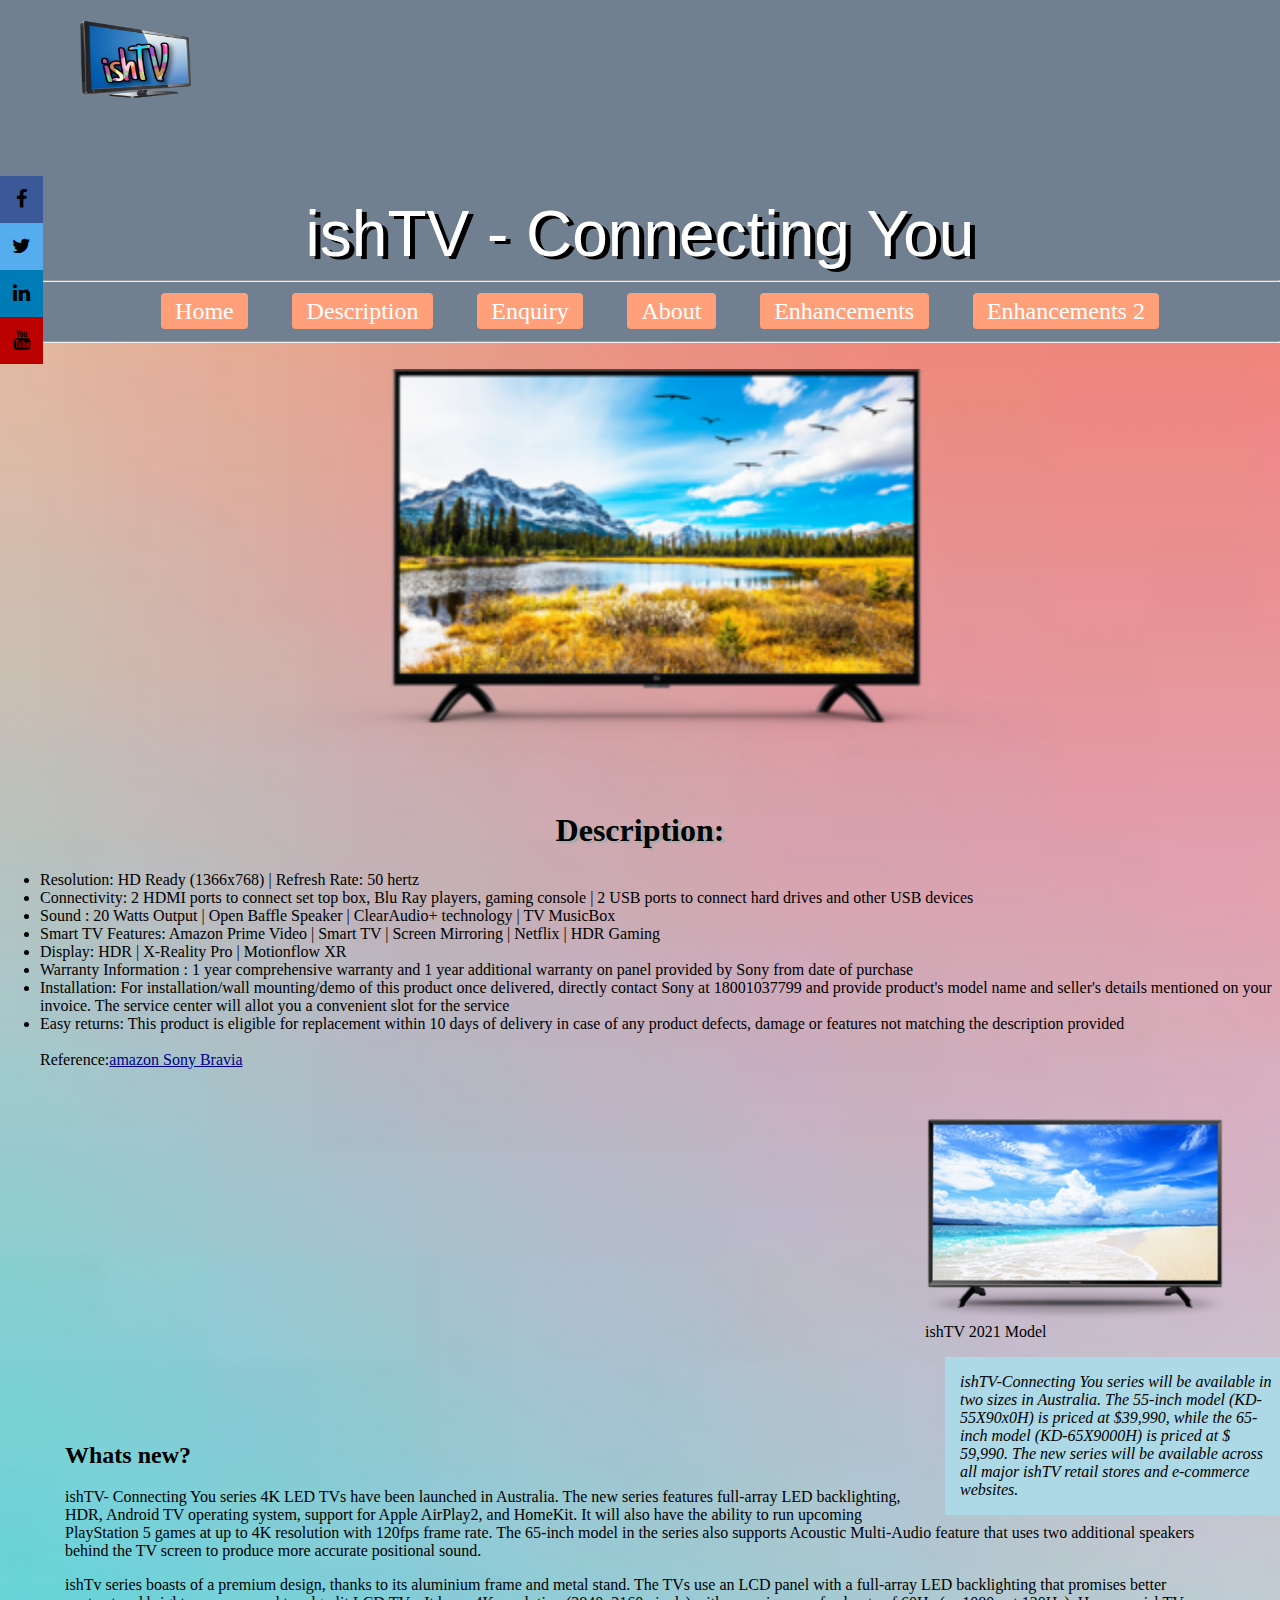
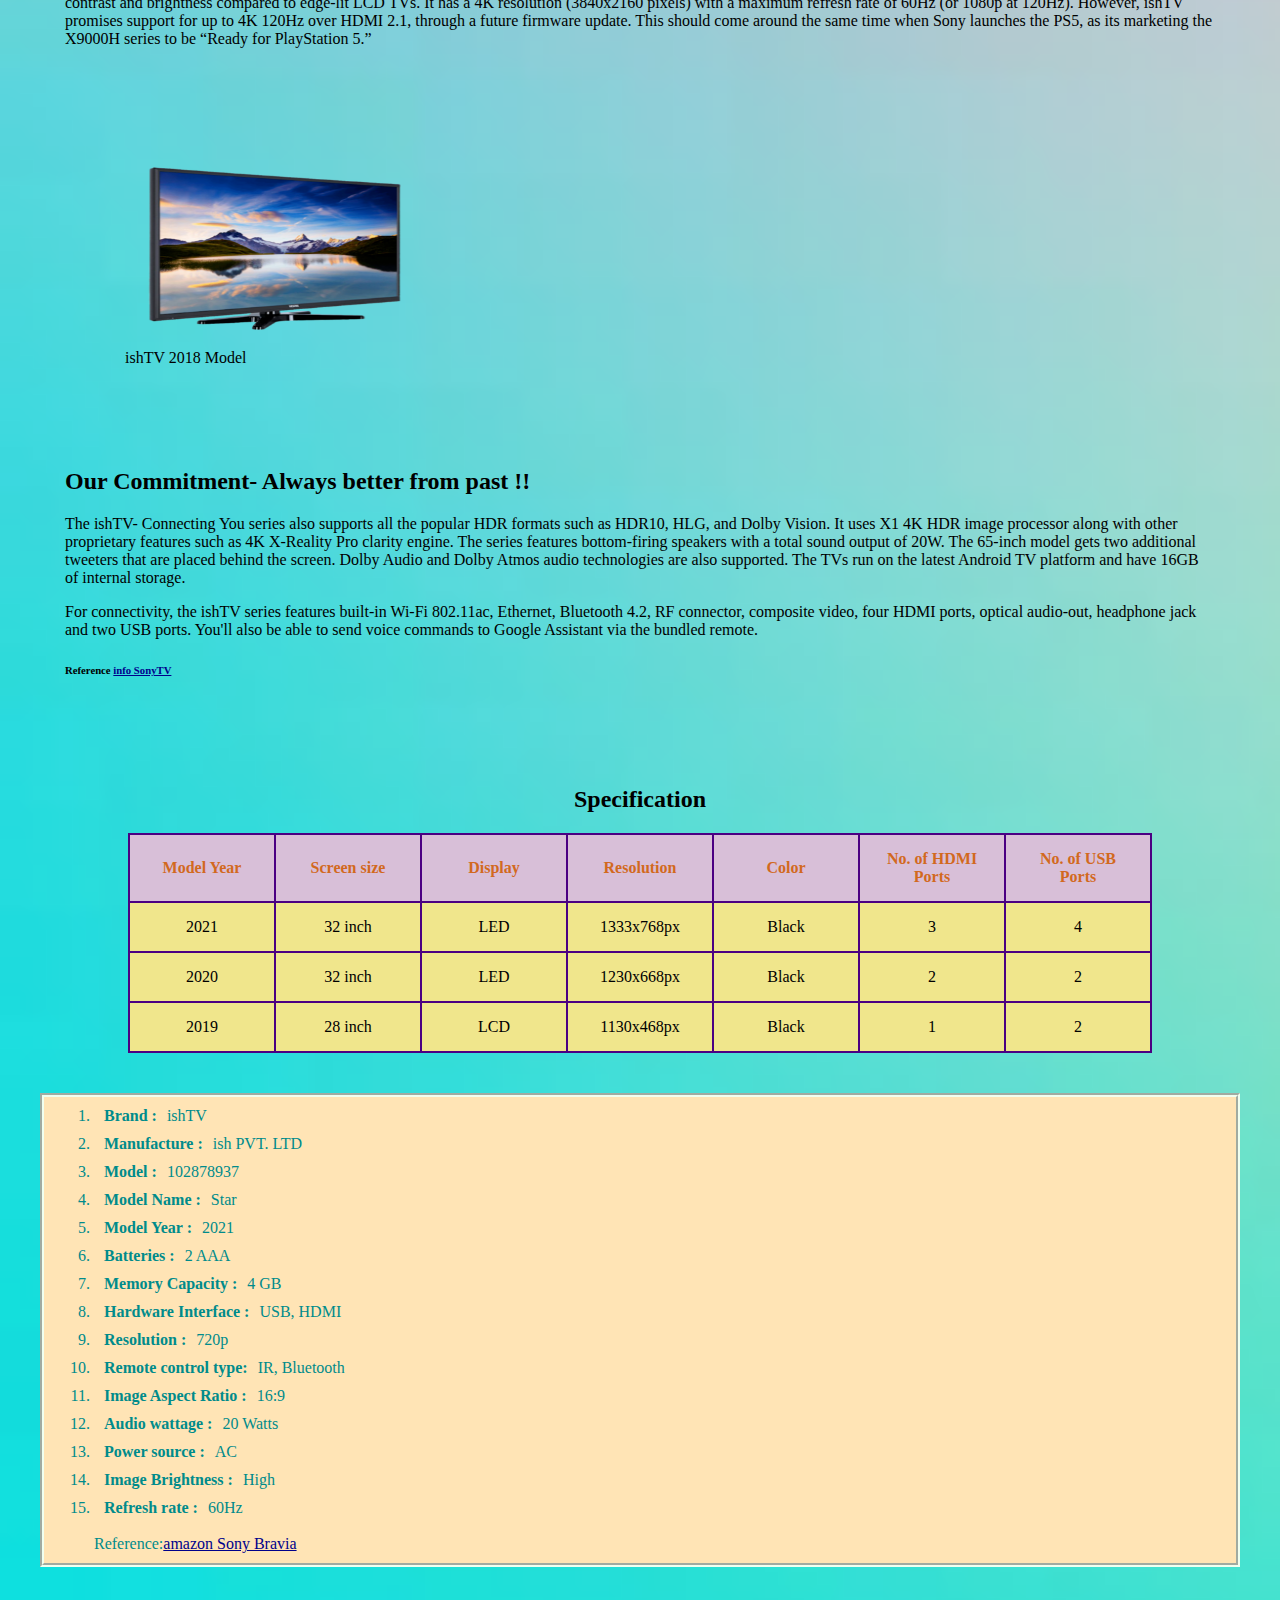
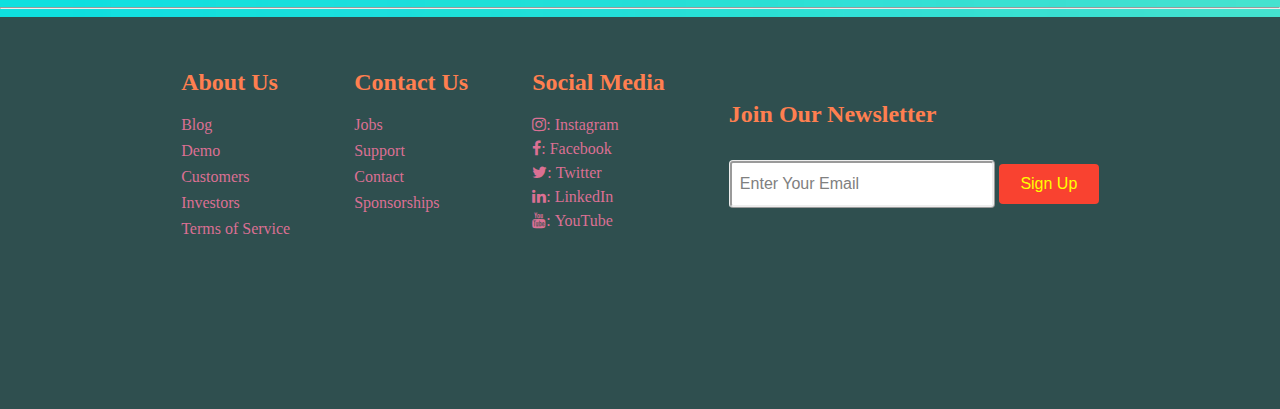
<file: assign2/product.html>
<!DOCTYPE html>
<html lang="en">
<head>
     <meta charset="utf-8"/>
     <meta name="description" content="Product details page"/>
     <meta name="keywords" content="TV Description"/>
     <meta name="author" content="Ishaan"/>
	 
	 <title>TV Purchase Description</title>
	 <link rel="stylesheet" href="css/style.css"> 
	 
</head>
<body>
   <header>
   <a href="images/ishtv2.png"><img src="images/ishtv2.png" alt="ishTV logo" class="logo"/></a>
      <h1 class="h1">ishTV - Connecting You</h1><hr>
	  
	   <!-- Menu Bar -->
	   
	  <nav>
	    <ul class="menu">		 
		<li> <a href="index.html">Home</a></li>
		<li> <a href="#product.html">Description</a></li>
		<li> <a href="enquire.html">Enquiry</a></li>
		<li> <a href="about.html">About</a></li>
		<li> <a href="enhancement.html">Enhancements</a></li>
		<li> <a href="enhancements2.html">Enhancements 2</a></li>
		
	  </ul>
	  </nav> 
	  <hr>
	  </header>
	 
	 
	  <!-- sticky icon Bar -->
	 
	  <div class="icon-bar">
  <a href="#" class="facebook"><i class="fa fa-facebook"></i></a> 
  <a href="#" class="twitter"><i class="fa fa-twitter"></i></a> 
  <a href="#" class="linkedin"><i class="fa fa-linkedin"></i></a>
  <a href="#" class="youtube"><i class="fa fa-youtube"></i></a> 
</div>
 <br>
 <img class="tvphoto" src="images/img5.png" alt="tv pic"  width="800" height="400"/><br><br>
   
   
    <!-- Content description from amazon online shoppong -->
	
 <h1>Description: </h1>
     
      <ul>
	   <li>Resolution: HD Ready (1366x768) | Refresh Rate: 50 hertz</li>
	   <li>Connectivity: 2 HDMI ports to connect set top box, Blu Ray players, gaming console | 2 USB ports to connect hard drives and other USB devices</li>
	   <li>Sound : 20 Watts Output | Open Baffle Speaker | ClearAudio+ technology | TV MusicBox</li>
	   <li>Smart TV Features: Amazon Prime Video | Smart TV | Screen Mirroring | Netflix | HDR Gaming</li>
	   <li>Display: HDR | X-Reality Pro | Motionflow XR</li>
	   <li>Warranty Information : 1 year comprehensive warranty and 1 year additional warranty on panel provided by Sony from date of purchase</li>
	   <li>Installation: For installation/wall mounting/demo of this product once delivered, directly contact Sony at 18001037799 and provide product's model name and seller's details mentioned on your invoice. The service center will allot you a convenient slot for the service</li>
	   <li>Easy returns: This product is eligible for replacement within 10 days of delivery in case of any product defects, damage or features not matching the description provided<br><br>
	  Reference:<a class="infolink" href="https://www.amazon.in/Sony-Bravia-inches-Ready-32W6100/dp/B084T8MD6P/ref=sr_1_3?crid=37T6AJ1LJARB3&dchild=1&keywords=bravia+32+inch&qid=1615973269&sprefix=bravia%2Caps%2C387&sr=8-3">amazon Sony Bravia</a></li>
	   </ul><br>
 <figure><img class="tv5" src="images/tv5.png" alt="tv pic"  width="300" height="200"/><figcaption class="tv5">ishTV 2021 Model</figcaption></figure>
 <aside><p>ishTV-Connecting You series will be available in two sizes in Australia. 
The 55-inch model (KD-55X90x0H) is priced at $39,990, while the 65-inch model (KD-65X9000H) is priced at $ 59,990.
 The new series will be available across all major ishTV retail stores and e-commerce websites.</p></aside>
 
 <section class="desptn">
     <h2>Whats new?</h2>
	 <p>ishTV- Connecting You series 4K LED TVs have been launched in Australia. The new series features full-array LED backlighting, HDR, Android TV operating system,
	 support for Apple AirPlay2, and HomeKit. It will also have the ability to run upcoming PlayStation 5 games at up to 4K resolution with 120fps frame rate.
	 The 65-inch model in the series also supports Acoustic Multi-Audio feature that uses two additional speakers behind the TV screen to produce more accurate positional sound.</p>
	 <p>ishTv series boasts of a premium design, thanks to its aluminium frame and metal stand. The TVs use an LCD panel with a full-array LED backlighting that promises better 
	 contrast and brightness compared to edge-lit LCD TVs. It has a 4K resolution (3840x2160 pixels) with a maximum refresh rate of 60Hz (or 1080p at 120Hz). However, ishTV promises support for
	 up to 4K 120Hz over HDMI 2.1, through a future firmware update. This should come around the same time when Sony launches the PS5, as its marketing the X9000H series to be “Ready for PlayStation 5.”</p>
	 </section>
 <figure><img class="tv6" src="images/tv6.png" alt="tv pic"  width="300" height="200"/><figcaption class="tv6">ishTV 2018 Model</figcaption></figure>
 <section class="desptn">
  <h2> Our Commitment- Always better from past !!</h2>
  <p>The ishTV- Connecting You series also supports all the popular HDR formats such as HDR10, HLG,
  and Dolby Vision. It uses X1 4K HDR image processor along with other proprietary features such as 4K X-Reality Pro clarity engine.
  The series features bottom-firing speakers with a total sound output of 20W. The 65-inch model gets two additional tweeters that are placed behind the screen.
  Dolby Audio and Dolby Atmos audio technologies are also supported. The TVs run on the latest Android TV platform and have 16GB of internal storage.</p>
  <p>For connectivity, the ishTV series features built-in Wi-Fi 802.11ac, Ethernet, Bluetooth 4.2, RF connector, composite video, four HDMI ports,
  optical audio-out, headphone jack and two USB ports. You'll also be able to send voice commands to Google Assistant via the bundled remote.</p>
   <h6>Reference <a class="infolink" href="https://gadgets.ndtv.com/tv/news/sony-bravia-x9000h-price-in-india-109990-159990-launch-availability-led-tv-4k-india-launch-ps5-120hz-android-2285111">info SonyTV</a></h6>
  </section>
 
 
      <!-- specification table -->
	  
<table>
 <caption><h2>Specification</h2></caption>
  <thead>
     <tr>
	   <th>Model Year</th>
	   <th>Screen size</th>
	   <th>Display </th>
	   <th>Resolution</th>
       <th>Color</th>
	   <th>No. of HDMI Ports</th>
	   <th>No. of USB Ports</th>
	 </tr>  
	 <tr>
	    <td>2021</td>
	   <td>32 inch</td>
	    <td>LED</td>
		 <td>1333x768px</td>
		  <td>Black</td>
		   <td>3</td>
		    <td>4</td>
			</tr>
		<tr>
		 <td>2020</td>
	   <td>32 inch</td>
	    <td>LED</td>
		 <td>1230x668px</td>
		  <td>Black</td>
		   <td>2</td>
		    <td>2</td>
		</tr>
       <tr>	
          <td>2019</td>
	   <td>28 inch</td>
	    <td>LCD</td>
		 <td>1130x468px</td>
		  <td>Black</td>
		   <td>1</td>
		    <td>2</td>	
         </tr>			
   </thead>
</table>
   
    <ol class="spec">
	 <li class="specifications"><strong class="specifications">Brand              :</strong>ishTV</li>
	 <li class="specifications"><strong class="specifications">Manufacture        :</strong>ish PVT. LTD</li>
	 <li class="specifications"><strong class="specifications">Model              :</strong>102878937</li>
	 <li class="specifications"><strong class="specifications">Model Name         :</strong>Star</li>
	 <li class="specifications"><strong class="specifications">Model Year         :</strong>2021</li>
	 <li class="specifications"><strong class="specifications">Batteries          :</strong>2 AAA</li>
	 <li class="specifications"><strong class="specifications">Memory Capacity    :</strong>4 GB</li>
	 <li class="specifications"><strong class="specifications">Hardware Interface :</strong>USB, HDMI</li>
	 <li class="specifications"><strong class="specifications">Resolution         :</strong>720p</li>
	 <li class="specifications"><strong class="specifications">Remote control type:</strong>IR, Bluetooth</li>
	 <li class="specifications"><strong class="specifications">Image Aspect Ratio :</strong>16:9</li>
	 <li class="specifications"><strong class="specifications">Audio wattage      :</strong>20 Watts</li>
	 <li class="specifications"><strong class="specifications">Power source       :</strong>AC</li>
	 <li class="specifications"><strong class="specifications">Image Brightness   :</strong>High</li>
	 <li class="specifications"><strong class="specifications">Refresh rate       :</strong>60Hz<br><br>
	  Reference:<a class="infolink" href="https://www.amazon.in/Sony-Bravia-inches-Ready-32W6100/dp/B084T8MD6P/ref=sr_1_3?crid=37T6AJ1LJARB3&dchild=1&keywords=bravia+32+inch&qid=1615973269&sprefix=bravia%2Caps%2C387&sr=8-3">amazon Sony Bravia</a></li>
	</ol>
	<hr>
	
	 <!-- footer -->
	
	<footer>
	<div class="footer-container">
	   <div class="footer">
	       <div class="footer-heading footer-1">
		       <h2>About Us</h2>
			   <a href="#">Blog</a>
			   <a href="#">Demo</a>
			   <a href="#">Customers</a>
			   <a href="#">Investors</a>
			   <a href="#">Terms of Service</a>
		   </div>
		   <div class="footer-heading footer-2">
		       <h2>Contact Us</h2>
			   <a href="#">Jobs</a>
			   <a href="#">Support</a>
			   <a href="#">Contact</a>
			   <a href="#">Sponsorships</a>
			   
		   </div>
		   <div class="footer-heading footer-3">
		       <h2>Social Media</h2>
			   <link rel="stylesheet" href="https://cdnjs.cloudflare.com/ajax/libs/font-awesome/4.7.0/css/font-awesome.min.css">
			   <a href="#" class="fa fa-instagram">: Instagram</a>
              <a href="#" class="fa fa-facebook">: Facebook</a>
              <a href="#" class="fa fa-twitter">: Twitter</a>
			  <a href="#" class="fa fa-linkedin">: LinkedIn</a>
			  <a href="#" class="fa fa-youtube">: YouTube</a>
		   </div>
		   <div class="footer-email-form">
		      <h2>Join Our Newsletter</h2>
			  <input type="email" placeholder="Enter Your Email" id="footer-email">
			  <input type="submit" value="Sign Up" id="footer-email-btn">
	   </div>
	</div>
	 </div>
	 </footer>

 </body>
</html>
</file>
<file: assign1/css/style.css>
/*
filename: style.css 
author: Ishaan
created: 20 March 2021
last modified: 26 March 2021
description: Website TV Purchase(Assignment)
*/


 body{ background-image:url("images/bg.jpg");
       padding:0;
	   margin:0;}
 nav a { 
           padding: 0.2em 0.6em;
		   border: 2px groove honeydew ;		   
		   text-align: right;
            width: 90px;
                     height: 60px;
					 border-radius: 4px;
					 background-color:lightsalmon ;
					 outline:none;
			         border: none;
					 color: white;
					 font-size: 1.5rem;
					 text-decoration:none;
		  
		   
		}
		
 header, .menu { background-color: mediumturquoise;
          
 
 }

 nav a:hover {
               border-color: darkblue;
			    cursor: pointer;
                background-color: #337AF1;
               transition: all 0.4s ease-out;
			   
   }  
   
  .logo { width: 160px;
          cursor: pointer;
		  height: 120px;
		  
  }
   nav ul li { list-style: none;
               display: inline-block;
			   margin: 0 20px;
			   background-color: mediumturquoise;
			   
   }
   .h1 { text-align: center;
         color: black;
		 text-shadow: 2px 2px white;
		 background-color: mediumturquoise;
		 font:4rem Arial, sans-serif ;
          height: 40px;
		 
   }
   .stock { color:green;
            margin:20px;
   text-align:center;}
   
   .mrp { text-decoration: line-through;
          color: red;
   }
   
 
   em { color: darkgreen;
   }
   
                         /*table styling*/
   
   table,th , td {border: 2px solid #4B0082;
                   text-align: center;
				   margin-left:auto;
				   margin-right:auto;
				   border-collapse: collapse;
				   width: 80%;
				   background-color: #F0E68C;
				   table-layout: fixed;
				   padding: 15px;
   }
   
  
 .spec {
		   border: 4px groove honeydew ;
		   color: darkcyan;
		   margin:40px;
		    background-color: moccasin;
		   }
		   
  .specifications{ background-color: moccasin;
                   margin: 10px;			   
                   
		   }
		   
	                 /*enquiry form styling*/	   
		   
 #enquiry { display: block;
  margin-left: auto;
  margin-right: auto;
  width: 30%;
 } 
 .head { text-align: center;
 }
 
 h1 { text-align: center;
 }
 aside {
  width: 25%;
  padding-left: 15px;
  margin-left: 15px;
  float: right;
  font-style: italic;
  background-color: lightblue;
}


                    /*My pic styling (About)*/
 
 .ishaan { float: right;
		 border-radius:70%;
		  border: 0.5rem solid black;
          padding: 20px;
         background-color: slateblue;
		 border-style: double;
		  
   }
   
                  /*defination list styling*/
   
   dl {
        display: block;
        margin-top: 2em;
        margin-left: 2em;
        
}
   dd {
    margin: 0 0 0 110px;
    padding: 0 0 0.5em 0;
  }
  
  dt {
    float: left;
    clear: left;
    width: 100px;
    text-align: right;
    font-weight: bold;
    color: green;
  }
  
  article  {
  margin: 10px;
  padding: 5px;
  }
  
 #a1 {  width: 45%;
  padding-left: 15px;
  margin-left: 25px;
  float: right;
  font-style: italic;
  background-color: pink;
 }
 
 #a {  width: 45%;
   padding-right: 15px;
  margin-right: 25px;
  float: left;
  font-style: italic;
  background-color: lightblue;
 }
 
  .tut, .live1{ background-color: #FFFF00  }
  
  .live2, .lab{background-color: #add8e6 }
  .live3, .prac{background-color: #90EE90}
  .live4, .lab1{background-color: #00FFFF  }
  
  th { background-color: #d8bfd8;
       color: #D2691E;
  }
  .t1 td:nth-child(1) {background-color:#98FB98 ;
                       color:#D2691E ;
  }
  
 
                        /*footer styling*/
  
 .footer-container { background-color: mediumturquoise;
                     padding:2rem 0 4rem 0;
 }
 
 .footer{ width: 80%;
          height: 40vh;
		  background-color: mediumturquoise;
		  color: dimgray;
		  display: flex;
		  justify-content: center;
		  flex-wrap: wrap;
		  margin: 0 auto;
 }
 
 .footer-heading { display:flex;
                   flex-direction: column;
				   margin-right: 4rem;
				   background-color: mediumturquoise;
 }
 
 .footer-heading h2 {  
                       background-color: mediumturquoise;
 }
 .footer-heading a { color:rebeccapurple ;
                    text-decoration: none;
					margin-bottom: 0.5rem;
					background-color: mediumturquoise;
 }
 
 .footer-heading a:hover { color: red;
                           transition: 0.3s ease-out;
 }
 
.footer-email-form h2 { margin-bottom: 2rem;
                        background-color: mediumturquoise;
}
#footer-email{ width: 250px;
               height: 40px;
			   border-radius: 4px;
			   outline:none;
			   border: ridge;
			   padding-left: 0.5rem;
			   font-size: 1rem;
			   margin-bottom: 1rem;
			  
}

 #footer-email::placeholder{ color: gray;
 }
 #footer-email-btn { width: 100px;
                     height: 40px;
					 border-radius: 4px;
					 background-color: #f94230;
					 outline:none;
			         border: none;
					 color: yellow;
					 font-size: 1rem;
 }
 #footer-email-btn:hover { cursor: pointer;
                          background-color: #337AF1;
                          transition: all 0.4s ease-out;

 }						  
 
 .footer-email-form { margin-top: 2rem;
                     background-color: mediumturquoise
                     
 }
 .submit{ width: 170px;
                     height: 50px;
					 border-radius: 4px;
					 background-color:#B22222 ;
					 outline:none;
			         border: none;
					 color: white;
					 font-size: 2rem;
					 margin: 50px;
					
 }
 .submit:hover { cursor: pointer;
                          background-color: #337AF1;
                          transition: all 1.4s ease-out;
 }
                  

				  /*enquiry details color styling*/
				  
				  
				  
 .name{ background-color: #FFF5EE;
 }
 .address{ background-color: #FAF0E6;
 }
 
 .contact{ background-color: #FFF5EE;
 }
 .product{ background-color: #FAF0E6;
 }
 #mark {
   background-color:yellow;
   font-weight: normal;
   font-style: normal;
   color: red;
 }
 
 
                  /*icons on footer styling*/
 
 .icon-bar {
  position: fixed;
  top: 30%;
  transform: translateY(-50%);
}

                 /* Style the icon bar links */
.icon-bar a {
  display: block;
  text-align: center;
  padding: 12px;
  transition: all 0.3s ease;
  color: black;
  font-size: 20px;
  
}

            /* Style the social media icons with color, if you want */
.icon-bar a:hover {
  background-color: #000;
}

.facebook {
  background: #3B5998;
  color: white;
  
}

.twitter {
  background: #55ACEE;
  color: white;
}


.linkedin {
  background: #007bb5;
  color: white;
}

.youtube {
  background: #bb0000;
  color: white;
}
                       
					   /*slider styling at home page*/
					   
					   
.slider {
    position: relative;
    width: 85%;
    overflow: hidden;
	margin-left: 8%;
}
.images {
    display: flex;
    width: 50%;
}
.images img {
    height: 300px;
    width: 85%;
    transition: all 0.15s ease;
}
.images input {
    display: none;
}
.dots {
    display: flex;
    justify-content: center;
    margin: 5px;
}
.dots label {
    height: 20px;
    width: 20px;
    border-radius: 50%;
    border: solid black 3px;
    cursor: pointer;
    transition: all 0.15s ease;
    margin: 5px;
}
.dots label:hover {background: gray;}
#img1:checked ~ .m1 {
    margin-left: 0;
}
#img2:checked ~ .m2 {
    margin-left: -50%;
}
#img3:checked ~ .m3 {
    margin-left: -100%;
}
#img4:checked ~ .m4 {
    margin-left: -150%;
}



               /*card styling at home page*/
			   
			   
.card{
		width: 90%;
		padding: 20px;
		margin: 100px auto;	 
		display: flex;
		flex-direction: row;
		justify-content: center;
		
	}
	

	.box{
		width: 250px;
		margin: 0 10px;
		box-shadow: 0 0 20px 2px rgba(0, 0, 0, .1);
		transition: 1s;
        background-color: antiquewhite;
	}
	.box img{
		display: block;
		width:100%;
		border-radius: 5px;
	}
	.box:hover{
		transform: scale(1.3);
		z-index: 2;
		background-color:pink;
		cursor:pointer;
	}
	
	.enhancement { text-align:center;
	               text-shadow: 2px 2px yellow;
	
	}
	
	form{ padding: 95px;}
	
	#price { padding:65px;}
	
	.desptn{ padding:65px;}
	
	.tv1home { float:right; }
	
	.tvphoto{ margin-left: 20%;
	          }
	
	.tv5 { margin-left: 885px;}
	.tv6 { margin-left: 85px;}
	
	
    .middle { text-align: center;}
</file>
<file: assign2/css/style.css>
/*
filename: style.css 
author: Ishaan
created: 20 March 2021
last modified: 24/0/2021
description: Website TV Purchase(Assignment 2)
*/


 body{ background-image:url("images/bgshade.jpeg");
       padding:0;
	   margin:0;
	   background-size: cover;}
 nav a{ 
           padding: 0.2em 0.6em;
		   border: 2px groove honeydew ;		   
		   text-align: right;
            width: 90px;
                     height: 60px;
					 border-radius: 4px;
					 background-color:lightsalmon ;
					 outline:none;
			         border: none;
					 color: white;
					 font-size: 1.5rem;
					 text-decoration:none;
					
		  
		   
		}
 header {background-color: slategrey;
       }
 .menu { background-color: slategrey;
                 text-align: center;
     
 }

 nav a:hover {
               border-color: white;
			    cursor: pointer;
                background-color: palevioletred;
               transition: all 0.4s ease-out;
			   
   }  
   
  .logo { width: 180px;
          cursor: pointer;
		  height: 150px;
		  padding-left:4%;
		 
  }
   nav ul li { list-style: none;
               display: inline-block;
			   margin: 0 20px;
			   background-color: slategrey;
			   
   }
   .h1 { text-align: center;
         color: white;
		 text-shadow: 5px 3px black;
		 background-color: slategrey;
		 font:4rem Arial, sans-serif ;
          height: 40px;
		    }
	h1 {
		color: black;
		text-shadow: 3px 2px darkgrey;
	}
   .stock { color:green;
            margin:20px;
   text-align:center;}
   
   .mrp { text-decoration: line-through;
          color: red;
   }
   
 
   em { color: darkgreen;
   }
   
                         /*table styling*/
   
   table,th , td {border: 2px solid #4B0082;
                   text-align: center;
				   margin-left:auto;
				   margin-right:auto;
				   border-collapse: collapse;
				   width: 80%;
				   background-color: #F0E68C;
				   table-layout: fixed;
				   padding: 15px;
   }
   
  
 .spec {
		   border: 4px groove honeydew ;
		   color: darkcyan;
		   margin:40px;
		    background-color: moccasin;
		   }
		   
  .specifications{ background-color: moccasin;
                   margin: 10px;			   
                   
		   }
		   
	                 /*enquiry form styling*/	   
		   
 #enquiry { display: block;
  margin-left: auto;
  margin-right: auto;
  width: 30%;

 
 } 
 .head { text-align: center;

 }
 
 h1 { text-align: center;
 }
 aside {
  width: 25%;
  padding-left: 15px;
  margin-left: 15px;
  float: right;
  font-style: italic;
  background-color: lightblue;
}


                    /*My pic styling (About)*/
 
 .ishaan { float: right;
		 border-radius:70%;
		  border: 0.5rem solid black;
          padding: 20px;
         background-color: slateblue;
		 border-style: double;
		  
   }
   
                  /*defination list styling*/
   
   dl {
        display: block;
        margin-top: 2em;
        margin-left: 2em;
        
}
   dd {
    margin: 0 0 0 110px;
    padding: 0 0 0.5em 0;
  }
  
  dt {
    float: left;
    clear: left;
    width: 100px;
    text-align: right;
    font-weight: bold;
    color: green;
  }
  
  article  {
  margin: 10px;
  padding: 5px;
  }
  
 #a1 {  width: 45%;
  padding-left: 15px;
  margin-left: 25px;
  float: right;
  font-style: italic;
  background-color: pink;
 }
 
 #a {  width: 45%;
   padding-right: 15px;
  margin-right: 25px;
  float: left;
  font-style: italic;
  background-color: lightblue;
 }
 
  .tut, .live1{ background-color: #FFFF00  }
  
  .live2, .lab{background-color: #add8e6 }
  .live3, .prac{background-color: #90EE90}
  .live4, .lab1{background-color: #00FFFF  }
  
  th { background-color: #d8bfd8;
       color: #D2691E;
  }
  .t1 td:nth-child(1) {background-color:#98FB98 ;
                       color:#D2691E ;
  }
  
 
                        /*footer styling*/
  
 .footer-container { background-color: darkslategray;
                     padding:2rem 0 0 0;
					 
 }
 
 .footer{ width: 80%;
          height: 40vh;
		  background-color: darkslategray;
		 color: coral;
		  display: flex;
		  justify-content: center;
		  flex-wrap: wrap;
		  margin: 0 auto;
	
 }
 
 .footer-heading { display:flex;
                   flex-direction: column;
				   margin-right: 4rem;
				   background-color: darkslategray;
				   
 }
 
 .footer-heading h2 {  
                       background-color: darkslategray;
 }
 .footer-heading a { color:palevioletred ;
                    text-decoration: none;
					margin-bottom: 0.5rem;
					background-color: darkslategray;
 }
 
 .footer-heading a:hover { color: red;
                           transition: 0.3s ease-out;
 }
 
.footer-email-form h2 { margin-bottom: 2rem;
                        background-color: darkslategray;
}
#footer-email{ width: 250px;
               height: 40px;
			   border-radius: 4px;
			   outline:none;
			   border: ridge;
			   padding-left: 0.5rem;
			   font-size: 1rem;
			   margin-bottom: 1rem;
			  
}

 #footer-email::placeholder{ color: gray;
 }
 #footer-email-btn { width: 100px;
                     height: 40px;
					 border-radius: 4px;
					 background-color: #f94230;
					 outline:none;
			         border: none;
					 color: yellow;
					 font-size: 1rem;
 }
 #footer-email-btn:hover { cursor: pointer;
                          background-color: #337AF1;
                          transition: all 0.4s ease-out;

 }						  
 
 .footer-email-form { margin-top: 2rem;
                     background-color: darkslategray;
                     
 }
 .submit{ width: 170px;
                     height: 50px;
					 border-radius: 4px;
					 background-color:#B22222 ;
					 outline:none;
			         border: none;
					 color: white;
					 font-size: 2rem;
					 margin: 50px;
					
 }
 .submit:hover { cursor: pointer;
                          background-color: #337AF1;
                          transition: all 0.4s ease-out;
 }
                  

				  /*enquiry details color styling*/
				  
				  
				  
 .name{ background-color: #FFF5EE;
 }
 .address{ background-color: #FAF0E6;
 }
 
 .contact{ background-color: #FFF5EE;
 }
 .product{ background-color: #FAF0E6;
 }
 #mark {
   background-color:yellow;
   font-weight: normal;
   font-style: normal;
   color: red;
 }
 
 
                  /*icons on footer styling*/
 
 .icon-bar {
  position: fixed;
  top: 30%;
  transform: translateY(-50%);
}

                 /* Style the icon bar links */
.icon-bar a {
  display: block;
  text-align: center;
  padding: 12px;
  transition: all 0.3s ease;
  color: black;
  font-size: 20px;
  
}

            /* Style the social media icons with color, if you want */
.icon-bar a:hover {
  background-color: salmon;
}

.facebook {
  background: #3B5998;
  color: white;
  
}

.twitter {
  background: #55ACEE;
  color: white;
}


.linkedin {
  background: #007bb5;
  color: white;
}

.youtube {
  background: #bb0000;
  color: white;
}
                       
					   /*slider styling at home page*/
					   
					   
.wrapper {
  width: 100%;
  overflow: hidden;
}

.slides-container {
  height: 500px;
  transition: 900ms cubic-bezier(0.48, 0.15, 0.18, 1);
  position: relative;
}

.slide-image {
  height: 100%;
  width: 100%;
  position: absolute;
}

.slide-image img {
  padding-left: 25%;
  width: 50%;
  height: 100%;
  
}

.next-btn,
.prev-btn {
  background: #eee;
  padding: 16px;
  position: absolute;
  top: 80%;
  font-size: 20px;
  box-shadow: 0 4px 8px rgba(0, 0, 0, 0.6);
  z-index: 100;
  cursor: pointer;
  transition: 400ms;
}
.next-btn{
	margin-left:5%;
}
.next-btn:hover,
.prev-btn:hover {
  background: #48f9ff;
}

.prev-btn {
  left: 0;
}

.next-btn {
  right: 0;
}

/* Navigation Dots */

.navigation-dots {
  display: flex;
  height: 32px;
  align-items: center;
  justify-content: center;
  margin: 16px 0;
}

.single-dot {
  background: #333;
  height: 16px;
  width: 16px;
  border: 2px solid #000;
  border-radius: 50%;
  margin: 0 8px;
  cursor: pointer;
  transition: 400ms;
}

.single-dot.active {
  background: #eee;
}



               /*card styling at home page*/
			   
	.checked {
  color: orange;
}		   
.card{
		width: 90%;
		padding: 20px;
		margin: 100px auto;	 
		display: flex;
		flex-direction: row;
		justify-content: center;
		
	}
	

	.box{
		width: 250px;
		margin: 0 10px;
		box-shadow: 0 0 20px 2px rgba(0, 0, 0, .1);
		transition: 1s;
        background-color: antiquewhite;
	}
	.box img{
		display: block;
		width:100%;
		border-radius: 5px;
	}
	.box:hover{
		transform: scale(1.3);
		z-index: 2;
		background-color:pink;
		cursor:pointer;
	}
	
	.enhancement {  color: white;
            		text-align:center;
	               text-shadow: 2px 1.5px black;
	
	}
	
	form{ padding: 95px;}
	
	#price { padding:65px;}
	
	.desptn{ padding:65px;}
	
	.tv1home { float:right; }
	
	.tvphoto{ margin-left: 20%;
	          }
	
	.tv5 { margin-left: 885px;}
	.tv6 { margin-left: 85px;}
	
	
    .middle { text-align: center;}
	
	

.infolink {color: darkblue;}
.infolink:hover { color: yellow;}

.modelpics {
		width: 90%;
		padding-left: 0px;
		margin: 50px auto;	 
		display: flex;
		flex-direction: row;
		justify-content: center;
		
	}
	.piccaption {
		text-align: center;
		padding:2px;
	}
	
	   /*   ENQUIRY STYLING  */
	
	.enqcard{
		width: 90%;
		padding: 20px;
		margin-left: 100px ;	
       margin-right: 100px ;		
		display: flex;
		flex-direction: row;
		justify-content: center;
		
	}
	

	.enqbox{
		width: 250px;
		margin: 0 10px;
		box-shadow: 0 0 20px 2px rgba(0, 0, 0, .1);
		transition: 1s;
        background-color: white;
	}
	.enqbox img{
		display: block;
		width:100%;
		border-radius: 5px;
	}
	.enqbox:hover{
		transform: scale(1.05);
		z-index: 2;
		cursor:pointer;
	}
	.enqradio {  display: inline-block;
  vertical-align: bottom;
  width: 2rem;
  height: 2rem;
  margin-left: 4.6rem;
  border-radius: 50%;
  border-style: solid;
  border-width: 0.1rem;
  border-color: gray;}


  /*   Credit Card  and PAYMENT styling  */
  

.col-25 {
  -ms-flex: 25%; /* IE10 */
  flex: 25%;
}

.col-50 {
  -ms-flex: 50%; /* IE10 */
  flex: 50%;
}

.col-75 {
  -ms-flex: 75%; /* IE10 */
  flex: 75%;
}

.col-25,
.col-50,
.col-75 {
  padding: 0 16px;
}

.creditcontainer {
  background-color: #f2f2f2;
  padding: 5px 15px 15px 15px;
  border: 1px solid lightgrey;
  border-radius: 3px;
}

.payinput[type=text] {
  width: 100%;
  margin-bottom: 20px;
  padding: 12px;
  border: 1px solid #ccc;
  border-radius: 3px;
}

.paylabel {
  margin-bottom: 10px;
  display: block;
}

.icon-container {
  margin-bottom: 20px;
  padding: 7px 0;
  font-size: 24px;
}

.paybtn {
  background-color: #4CAF50;
  color: white;
  padding: 12px;
  margin: 10px 0;
  border: none;
  width: 100%;
  border-radius: 3px;
  cursor: pointer;
  font-size: 17px;
}

.paybtn:hover {
  background-color: limegreen;
}

.cancelbtn {
  background-color: tomato;
  color: white;
  padding: 12px;
  margin: 10px 0;
  border: none;
  width: 100%;
  border-radius: 3px;
  cursor: pointer;
  font-size: 17px;
}
.cancelbtn:hover {
background-color: red;}

span.price {
  float: right;
  color: grey;
}

.acceptedcards{ margin-right:3%;}
.acceptedcards1{ margin-right:1%;}

.error{
	color: #990000;
	margin-left:50px;
	
	
}	

.star { color: red;}

.prefcont{ margin-left: 20px;}


.congo{
	text-align:center;
	color:tomato;
}

 .hidden1 {
	 font-size: 25px;
	 color: midnightblue;
	 margin-left: 3.4%;
	 
 }
 .stordet {
	 color : green;
	 font-size: 20px;
 }

.featurepara {
	text-align:center;
	font-size: 17px;
}
</file>
